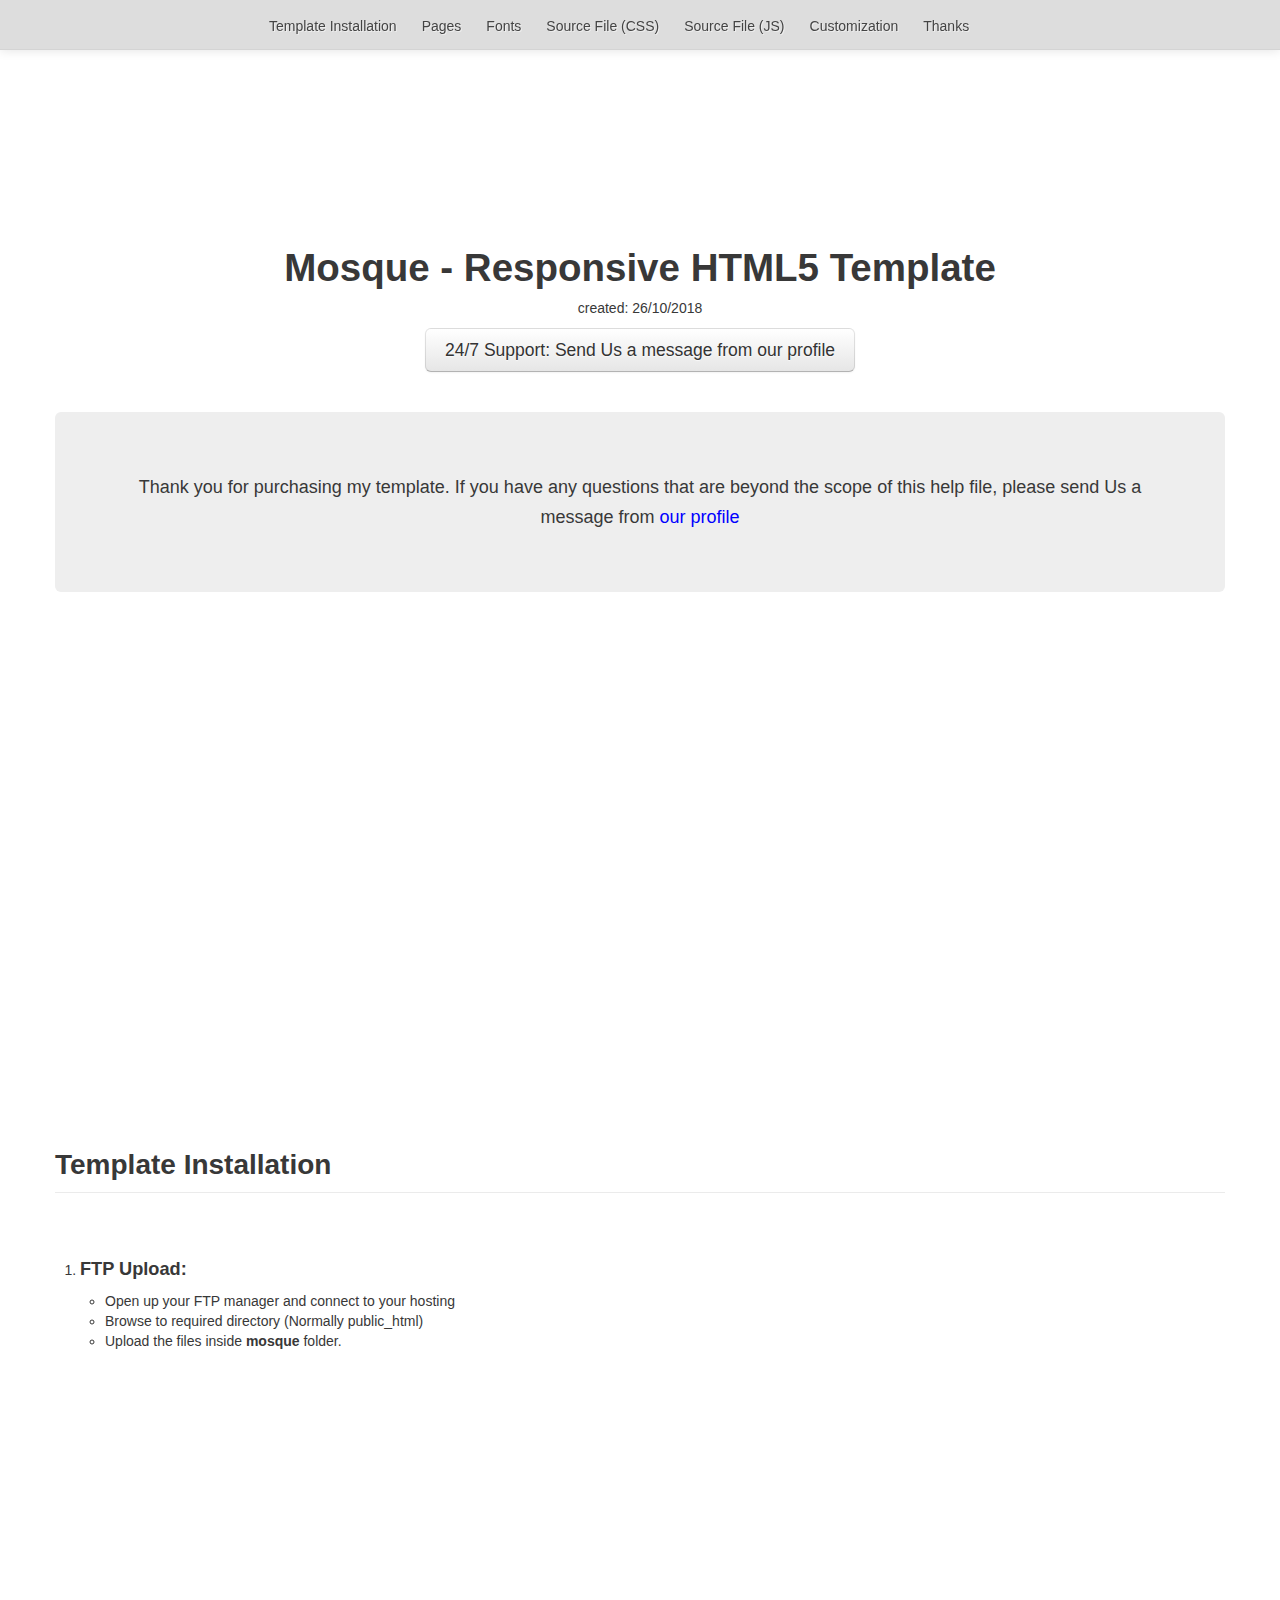
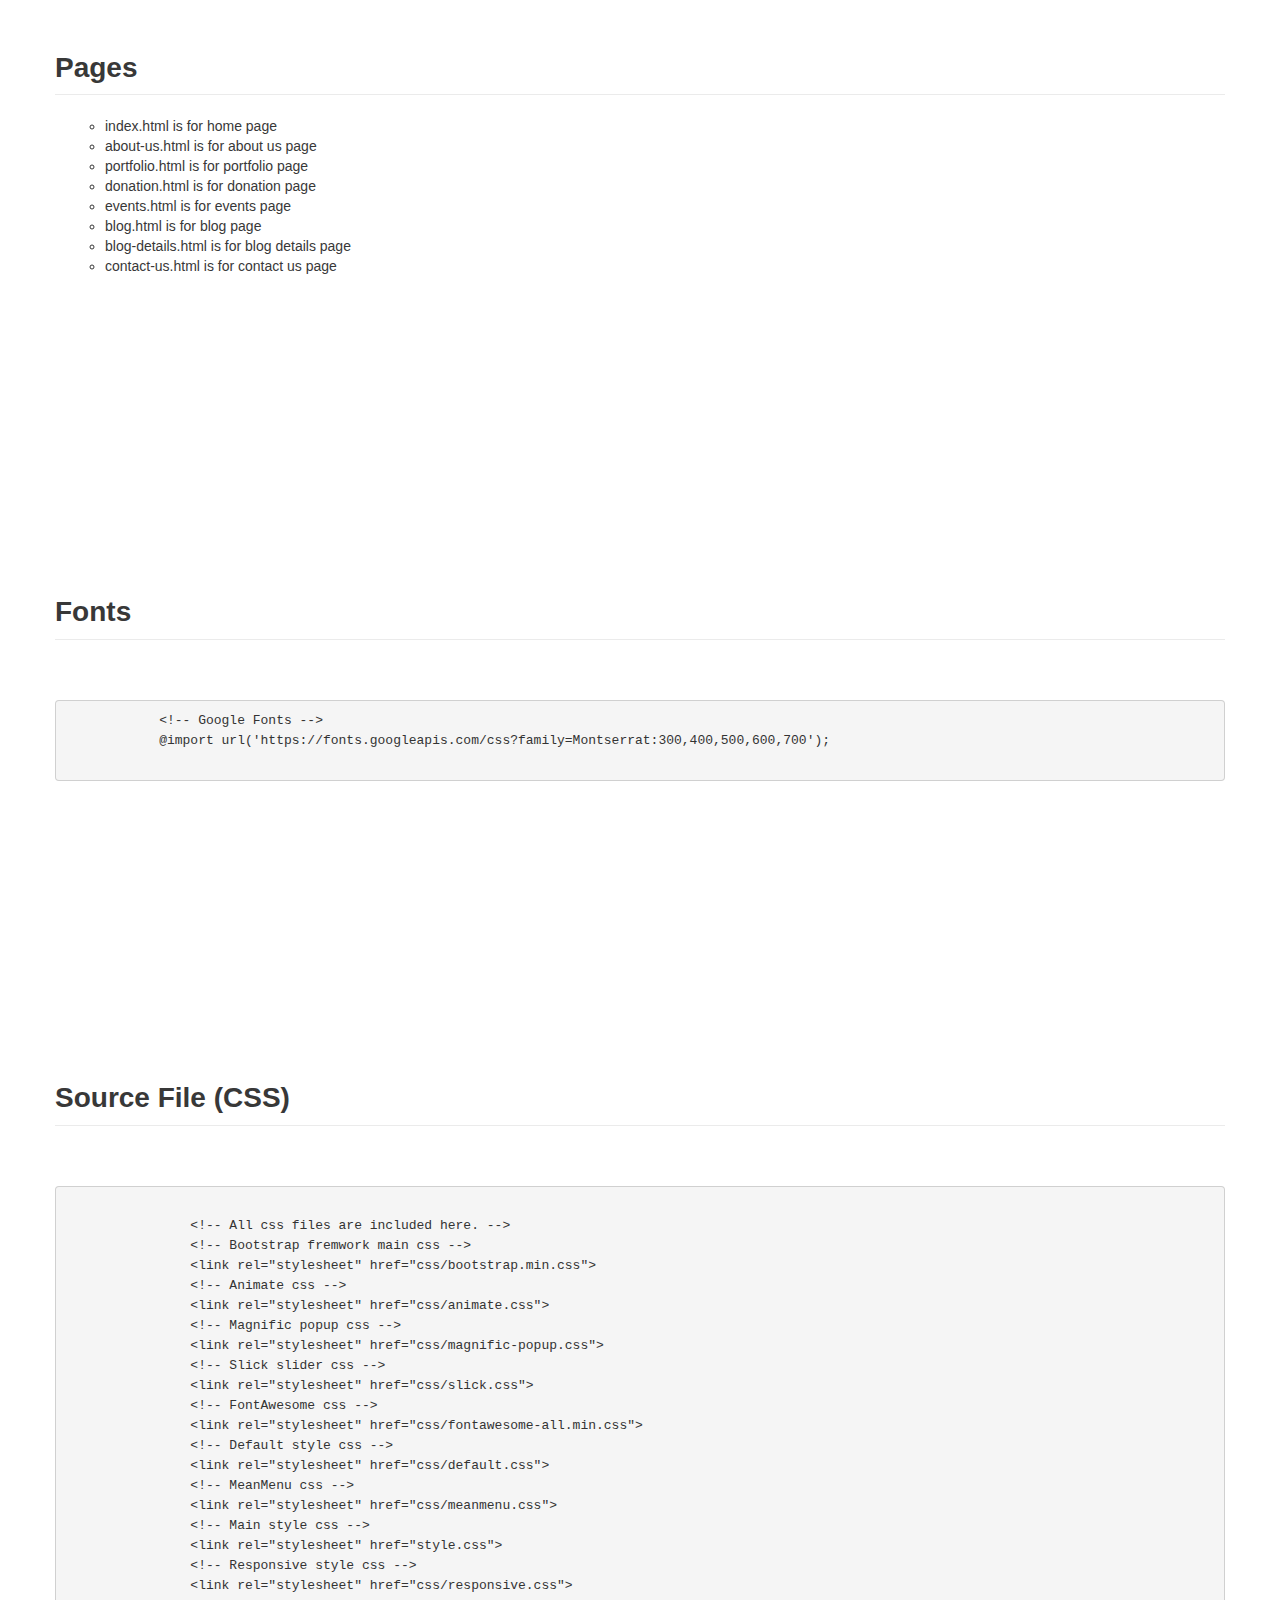
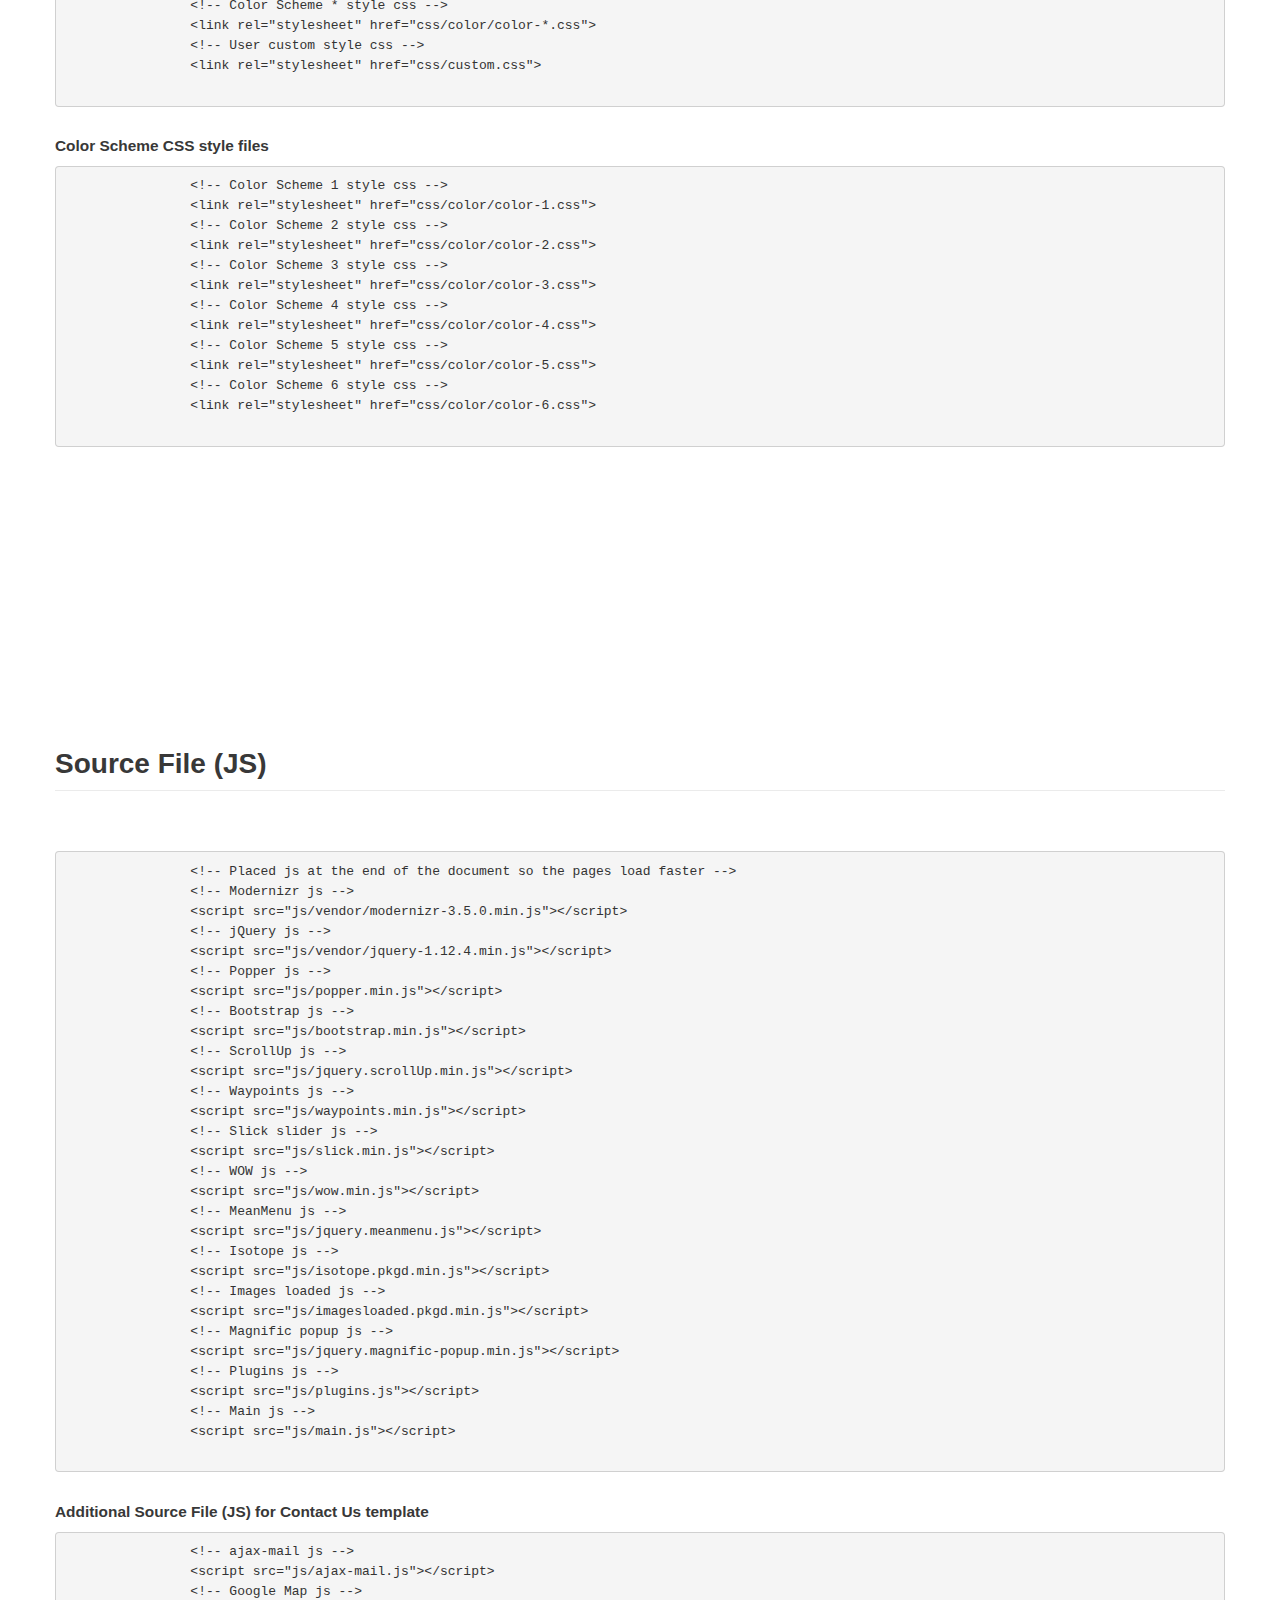
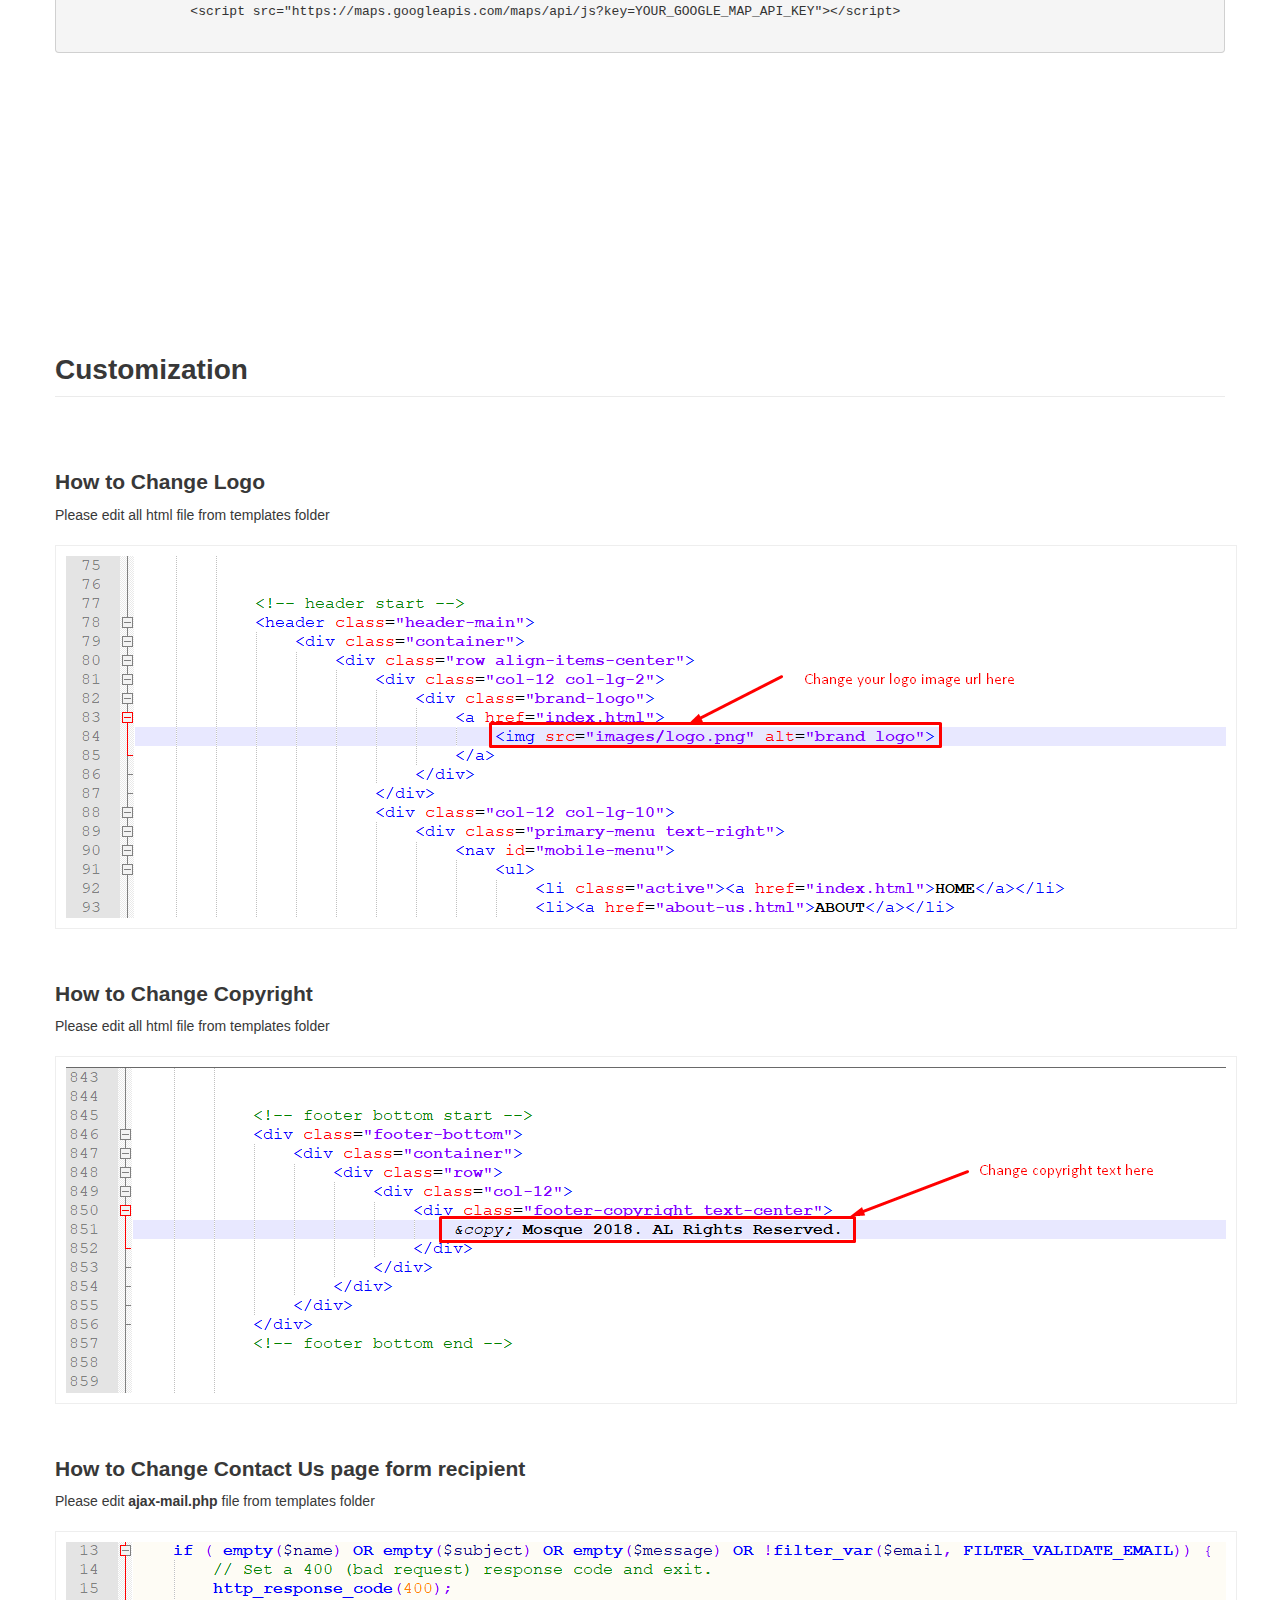
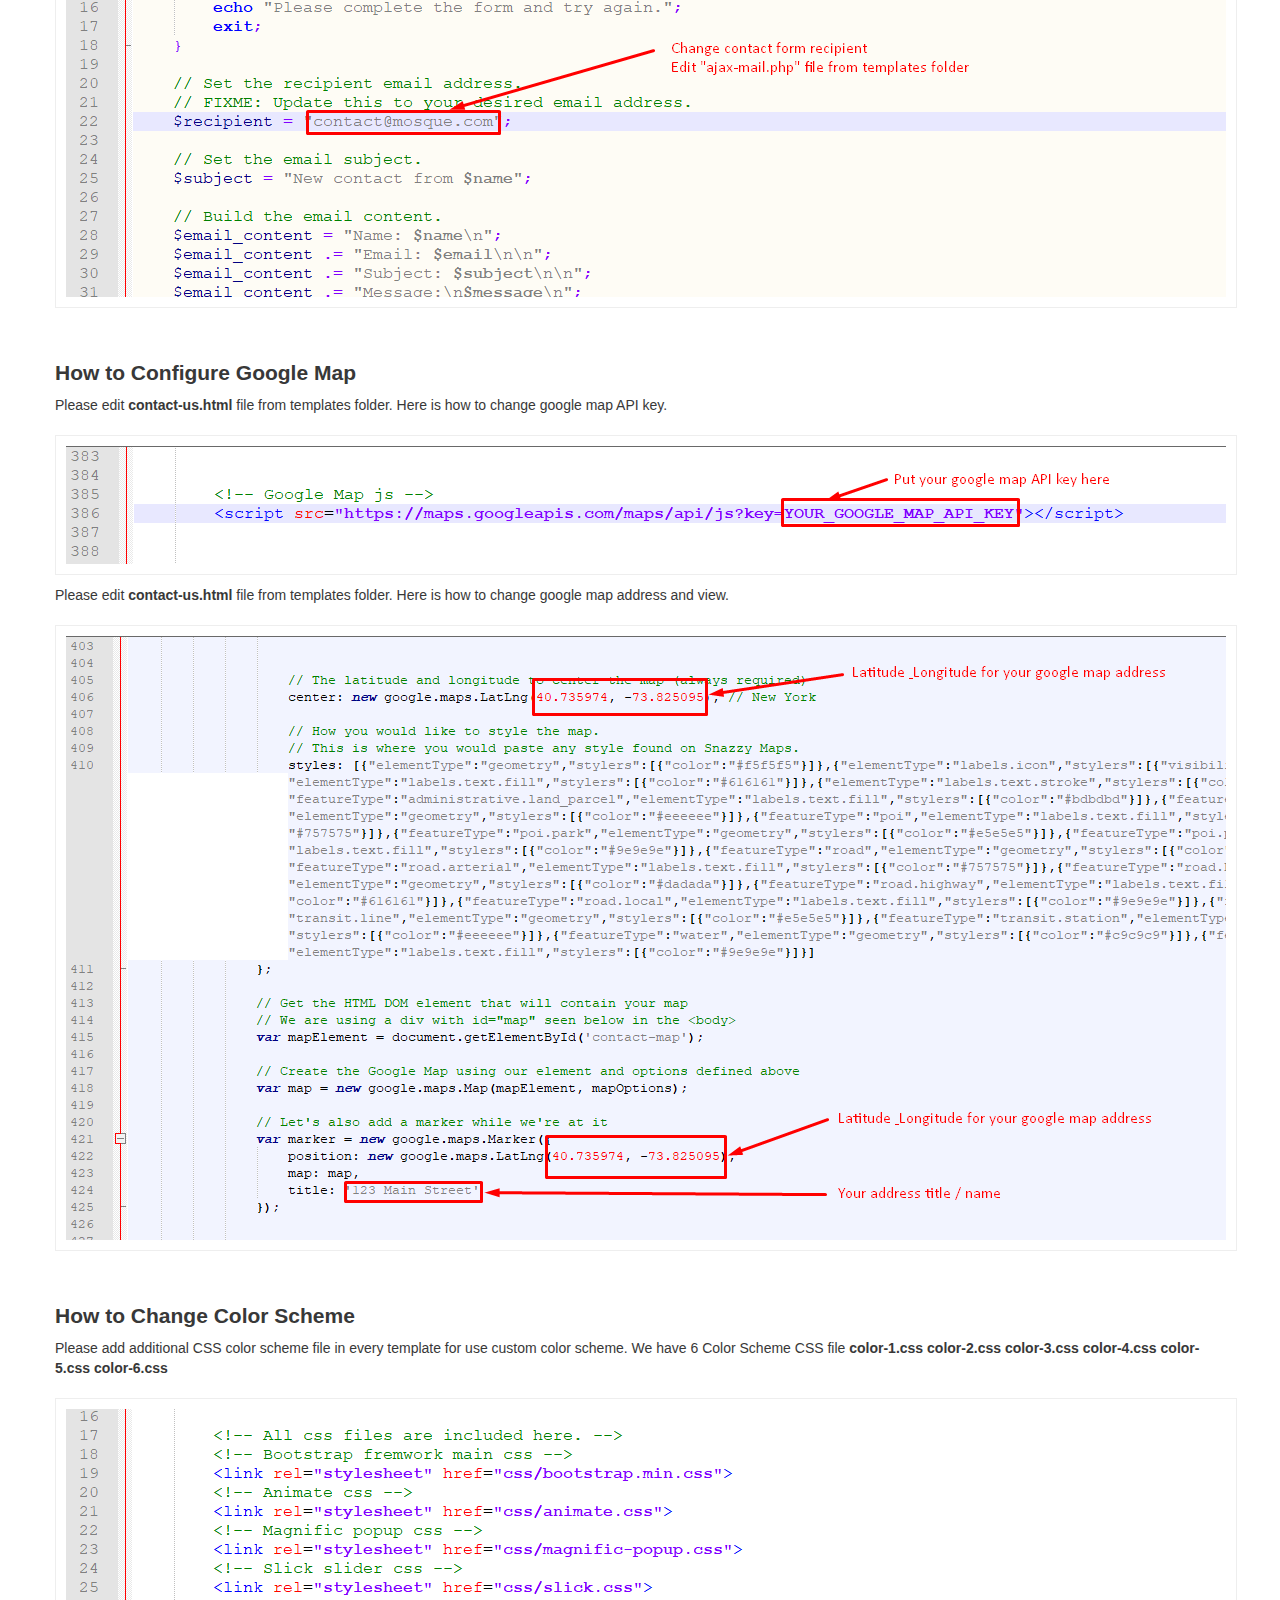
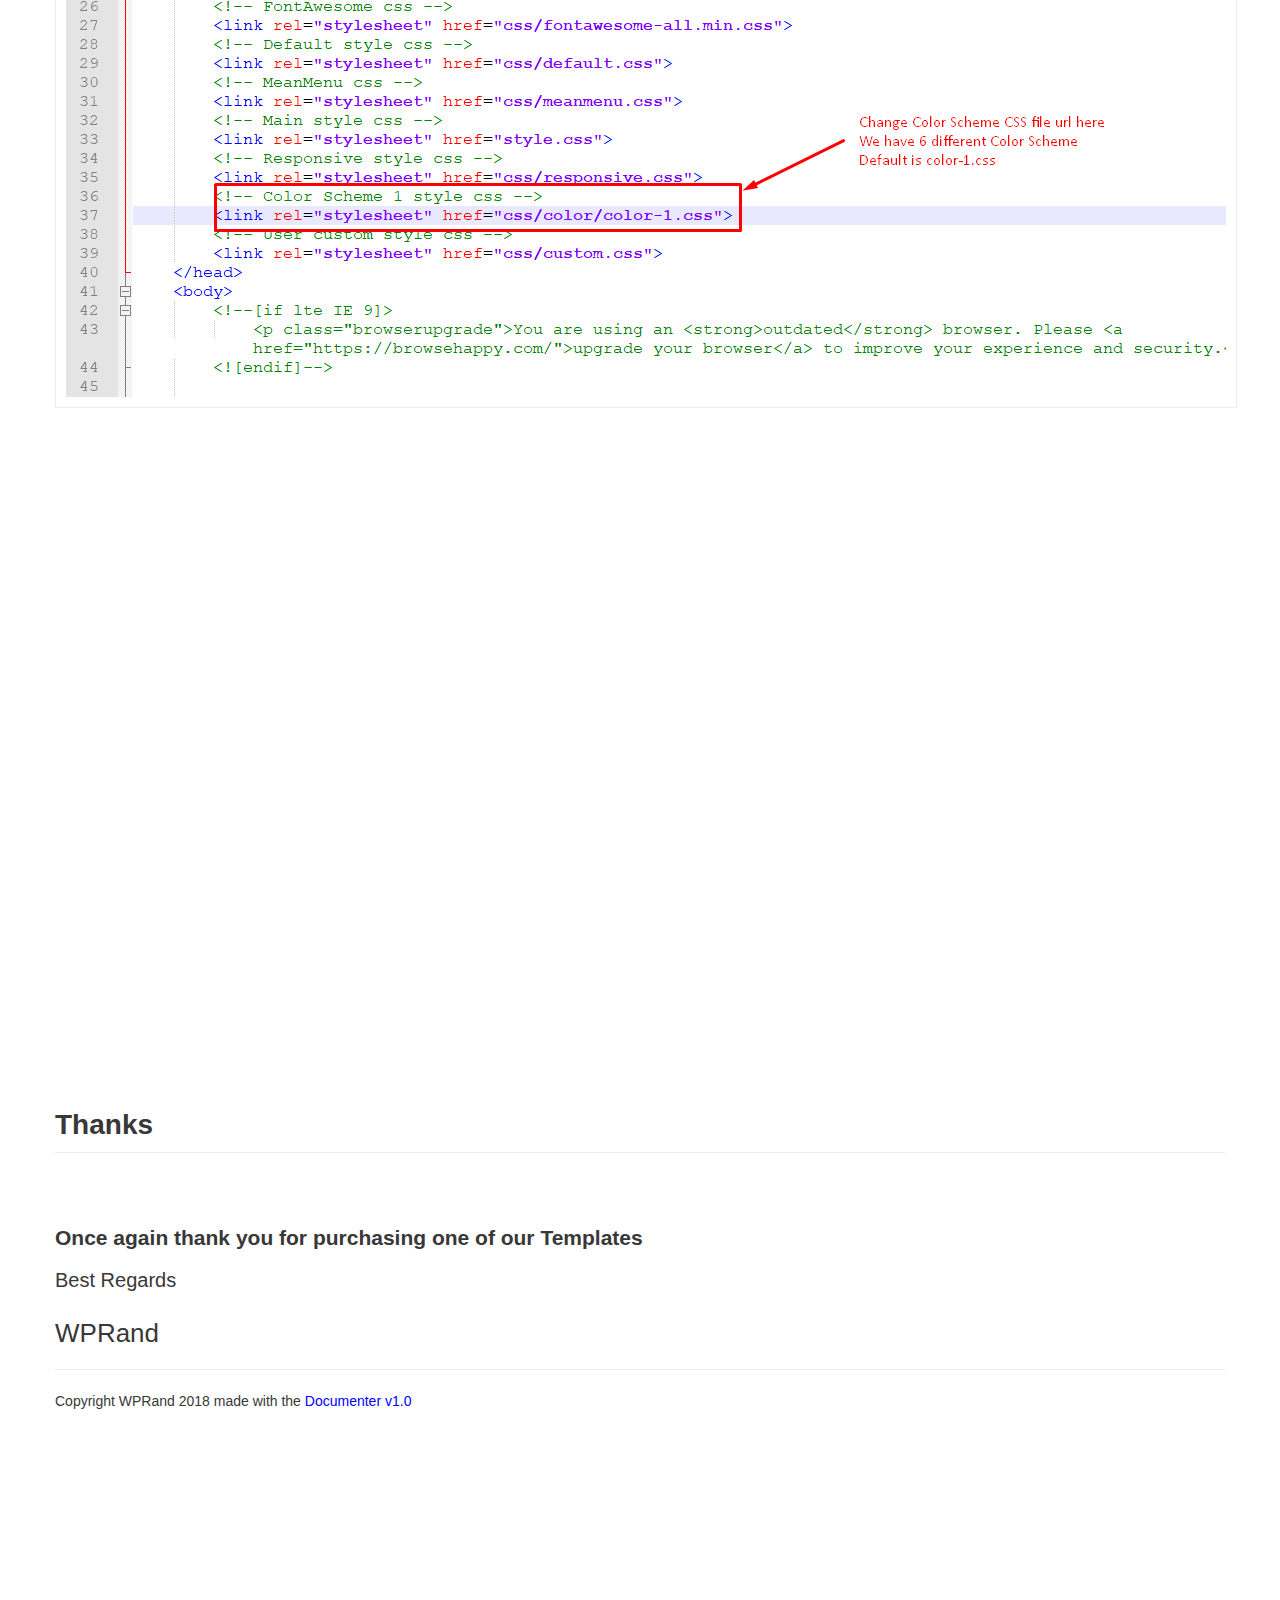
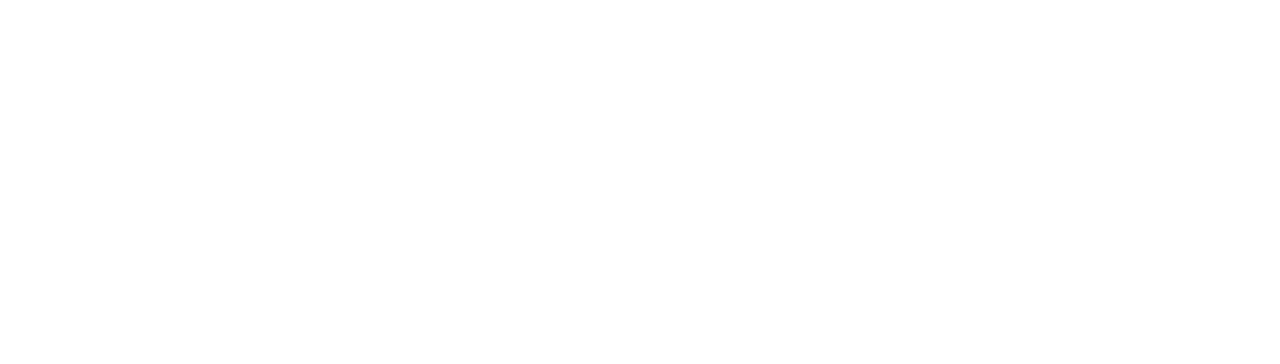
<file: Documentation/index.html>
<!DOCTYPE html>
<html lang="en">
<head>
<meta charset="utf-8">
<title>Mosque - Responsive HTML5 Template</title>
<meta name="description" content="">
<meta name="viewport" content="width=device-width, initial-scale=1.0, maximum-scale=1.0, minimum-scale=1.0">
<link href="assets/css/bootstrap.css" rel="stylesheet">
<link href="assets/js/google-code-prettify/prettify.css" rel="stylesheet">
<link href="assets/css/bootstrap-responsive.css" rel="stylesheet">
<link href="assets/css/documenter_style.css" rel="stylesheet">

<!-- Le HTML5 shim, for IE6-8 support of HTML5 elements -->
<!--[if lt IE 9]>
      <script src="//html5shim.googlecode.com/svn/trunk/html5.js"></script>
    <![endif]-->
<style>
html, body {
	background-color: #FFFFFF;
	color: #383838;
}
h1, h2, h3, h4, h5, h6 {
	color: #383838;
}
section table {
	background-color: #FFFFFF;
}
		::-moz-selection {
background:#444444;
color:#DDDDDD;
}
::selection {
	background: #444444;
	color: #DDDDDD;
}
a, a:hover, a:active {
	color: #0000FF;
}
hr {
	border-top: 1px solid #EBEBEB;
	border-bottom: 1px solid #FFFFFF;
}
div.navbar-inner, .navbar .nav li ul {
	background: #DDDDDD;
	color: #222222;
}
a.btn-navbar {
	background: #DDDDDD;
	color: #222222;
}
.navbar .nav li a {
	color: #222222;
	text-shadow: 1px 1px 0px #EEEEEE;
}
.navbar .nav li a:hover, .navbar .nav li.active a {
	text-shadow: none;
}
div.navbar-inner ul {
}
.navbar .nav > li a {
	color: #444444;
}
.navbar .nav > li a:hover, a.btn-navbar:hover {
	background: #444444;
	color: #DDDDDD;
}
.navbar .nav .active > a, .navbar .nav .active > a:hover, a.btn-navbar:active {
	background-color: #444444;
	color: #DDDDDD;
}
.navbar .nav li ul li a:hover {
	background: #444444;
	color: #DDDDDD;
}
.navbar .nav li ul li a:active {
	background: #444444;
	color: #DDDDDD;
}
.btn-primary {
	background-image: -moz-linear-gradient(top, #0088CC, #0044CC);
	background-image: -ms-linear-gradient(top, #0088CC, #0044CC);
 background-image: -webkit-gradient(linear, 0 0, 0 0088CC%, from(#DDDDDD), to(#0044CC));
	background-image: -webkit-linear-gradient(top, #0088CC, #0044CC);
	background-image: -o-linear-gradient(top, #0088CC, #0044CC);
	background-image: linear-gradient(top, #0088CC, #0044CC);
 filter: progid:DXImageTransform.Microsoft.gradient(startColorstr='#0088CC', endColorstr='#0044CC', GradientType=0);
	border-color: #0044CC #0044CC #bfbfbf;
	color: #FFFFFF;
}
.btn-primary:hover,  .btn-primary:active,  .btn-primary.active,  .btn-primary.disabled,  .btn-primary[disabled] {
	background-color: #0044CC;
}
#documenter_copyright {
	display: block !important;
	visibility: visible !important;
}
#theme_options2 img {
  border: 1px solid #eee;
  margin: 10px 0;
  max-width: 100%;
  padding: 10px;
}
</style>
</head>
<body class="documenter-project-Reale Aste-" data-spy="scroll" id="top">

<!-- Documentation Navbar -->

<div class="navbar navbar-fixed-top">
  <div class="navbar-inner">
    <div class="container"> <a class="btn btn-navbar" data-toggle="collapse" data-target=".nav-collapse"> <span class="icon-bar"></span> <span class="icon-bar"></span> <span class="icon-bar"></span> </a>
      <div class="nav-collapse">
        <ul class="nav">       
          <li><a href="#theme_installation" title="Theme Installation">Template Installation</a></li> 
		  <li><a href="#reading_setting" title="Page Included in Nimis">Pages</a></li>
		  <li><a href="#fonts" title="Fonts">Fonts</a></li>
		  <li><a href="#theme_options" title="Source File (CSS)">Source File (CSS)</a></li>
		  <li><a href="#theme_options1" title="Source File (JS)">Source File (JS)</a></li> 		  
		  <li><a href="#theme_options2" title="Customize">Customization</a></li> 		  
          <li><a href="#thanks" title="Thanks">Thanks</a></li>
        </ul>
      </div>
    </div>
  </div>
</div>
<!-- End of Navbar --> 

<!-- Main Container Beginning -->

<div class="container" id="documenter_content"> 
  <div id="documenter-cover">
    <div class="masthead">
      <h1 style="text-align: center">Mosque - Responsive HTML5 Template</h1>
      <p style="text-align: center">created: 26/10/2018</p>     
      <p class="download-info">  <a href="https://themeforest.net/user/wprand" class="btn btn-large">24/7 Support: Send Us a message from our profile</a> </p>
    </div>
    <!-- masthead -->    
    <div id="intro">
      <p class="highlight hero-unit">Thank you for purchasing my template. If you have any questions that are beyond the scope of this help file, please send Us a message from <a href="https://themeforest.net/user/wprand" target="_blank" >our profile</a></p>
    </div>
    <!-- intro -->    
  </div>
  
  <section id="theme_installation">
    <div class="page-header">
      <h3>Template Installation</h3>
      <hr class="notop">
    </div>
		<ol>
			<li>
				<h5>FTP Upload:</h5>
				<ul>				   
					<li>Open up your FTP manager and connect to your hosting</li>
					<li>Browse to required directory (Normally public_html)</li>
					<li>Upload the files inside <strong>mosque</strong> folder.</li>						
				</ul>
			</li>				
		</ol>
  </section>

  <section id="reading_setting">
    <div class="page-header">
      <h3>Pages</h3>
      <hr class="notop">
		<ol>
			<ul>			   
				<li>index.html is for home page</li>
				<li>about-us.html is for about us page</li>
				<li>portfolio.html is for portfolio page</li>
				<li>donation.html is for donation page</li>
				<li>events.html is for events page</li>
				<li>blog.html is for blog page</li>
				<li>blog-details.html is for blog details page</li>
				<li>contact-us.html is for contact us page</li>
			</ul>
		</ol>	  
    </div>   
  </section>

  <section id="fonts">
    <div class="page-header">
      <h3>Fonts</h3>
      <hr class="notop">
    </div>  	
		<pre>
            &lt;!-- Google Fonts --&gt;
            @import url('https://fonts.googleapis.com/css?family=Montserrat:300,400,500,600,700');
		</pre>
  </section>
  
  <section id="theme_options">
    <div class="page-header">
      <h3>Source File (CSS)</h3>
      <hr class="notop">
    </div>				
		<pre>	
		&lt;!-- All css files are included here. --&gt;
		&lt;!-- Bootstrap fremwork main css --&gt;
		&lt;link rel="stylesheet" href="css/bootstrap.min.css"&gt;
		&lt;!-- Animate css --&gt;
		&lt;link rel="stylesheet" href="css/animate.css"&gt;
		&lt;!-- Magnific popup css --&gt;
		&lt;link rel="stylesheet" href="css/magnific-popup.css"&gt;
		&lt;!-- Slick slider css --&gt;
		&lt;link rel="stylesheet" href="css/slick.css"&gt;
		&lt;!-- FontAwesome css --&gt;
		&lt;link rel="stylesheet" href="css/fontawesome-all.min.css"&gt;
		&lt;!-- Default style css --&gt;
		&lt;link rel="stylesheet" href="css/default.css"&gt;
		&lt;!-- MeanMenu css --&gt;
		&lt;link rel="stylesheet" href="css/meanmenu.css"&gt;
		&lt;!-- Main style css --&gt;
		&lt;link rel="stylesheet" href="style.css"&gt;
		&lt;!-- Responsive style css --&gt;
		&lt;link rel="stylesheet" href="css/responsive.css"&gt;
		&lt;!-- Color Scheme * style css --&gt;
		&lt;link rel="stylesheet" href="css/color/color-*.css"&gt;
		&lt;!-- User custom style css --&gt;
		&lt;link rel="stylesheet" href="css/custom.css"&gt;
		</pre>

		<h6>Color Scheme CSS style files</h6>
		<pre>
		&lt;!-- Color Scheme 1 style css --&gt;
		&lt;link rel="stylesheet" href="css/color/color-1.css"&gt;
		&lt;!-- Color Scheme 2 style css --&gt;
		&lt;link rel="stylesheet" href="css/color/color-2.css"&gt;
		&lt;!-- Color Scheme 3 style css --&gt;
		&lt;link rel="stylesheet" href="css/color/color-3.css"&gt;
		&lt;!-- Color Scheme 4 style css --&gt;
		&lt;link rel="stylesheet" href="css/color/color-4.css"&gt;
		&lt;!-- Color Scheme 5 style css --&gt;
		&lt;link rel="stylesheet" href="css/color/color-5.css"&gt;
		&lt;!-- Color Scheme 6 style css --&gt;
		&lt;link rel="stylesheet" href="css/color/color-6.css"&gt;
		</pre>				
  </section>
  
  <section id="theme_options1">
    <div class="page-header">
      <h3>Source File (JS)</h3>
      <hr class="notop">
    </div>
		<pre>
		&lt;!-- Placed js at the end of the document so the pages load faster --&gt;
		&lt;!-- Modernizr js --&gt;
		&lt;script src="js/vendor/modernizr-3.5.0.min.js"&gt;&lt;/script&gt;
		&lt;!-- jQuery js --&gt;
		&lt;script src="js/vendor/jquery-1.12.4.min.js"&gt;&lt;/script&gt;
		&lt;!-- Popper js --&gt;
		&lt;script src="js/popper.min.js"&gt;&lt;/script&gt;
		&lt;!-- Bootstrap js --&gt;
		&lt;script src="js/bootstrap.min.js"&gt;&lt;/script&gt;
		&lt;!-- ScrollUp js --&gt;
		&lt;script src="js/jquery.scrollUp.min.js"&gt;&lt;/script&gt;
		&lt;!-- Waypoints js --&gt;
		&lt;script src="js/waypoints.min.js"&gt;&lt;/script&gt;
		&lt;!-- Slick slider js --&gt;
		&lt;script src="js/slick.min.js"&gt;&lt;/script&gt;
		&lt;!-- WOW js --&gt;
		&lt;script src="js/wow.min.js"&gt;&lt;/script&gt;
		&lt;!-- MeanMenu js --&gt;
		&lt;script src="js/jquery.meanmenu.js"&gt;&lt;/script&gt;
		&lt;!-- Isotope js --&gt;
		&lt;script src="js/isotope.pkgd.min.js"&gt;&lt;/script&gt;
		&lt;!-- Images loaded js --&gt;
		&lt;script src="js/imagesloaded.pkgd.min.js"&gt;&lt;/script&gt;
		&lt;!-- Magnific popup js --&gt;
		&lt;script src="js/jquery.magnific-popup.min.js"&gt;&lt;/script&gt;
		&lt;!-- Plugins js --&gt;
		&lt;script src="js/plugins.js"&gt;&lt;/script&gt;
		&lt;!-- Main js --&gt;
		&lt;script src="js/main.js"&gt;&lt;/script&gt;
		</pre>

		<h6>Additional Source File (JS) for Contact Us template</h6>
		<pre>
		&lt;!-- ajax-mail js --&gt;
		&lt;script src="js/ajax-mail.js"&gt;&lt;/script&gt;
		&lt;!-- Google Map js --&gt;
		&lt;script src="https://maps.googleapis.com/maps/api/js?key=YOUR_GOOGLE_MAP_API_KEY"&gt;&lt;/script&gt;
		</pre>							
  </section>
  
    <section id="theme_options2">
    <div class="page-header">
      <h3>Customization</h3>
      <hr class="notop">
    </div>        
        <h4>How to Change Logo</h4>
        <p>Please edit all html file from templates folder</p>
        <img src="assets/img/Screenshot_1.png" alt="">
		<h4>How to Change Copyright</h4>
		<p>Please edit all html file from templates folder</p>
        <img src="assets/img/Screenshot_2.png" alt="">
		<h4>How to Change Contact Us page form recipient</h4>
		<p>Please edit <strong>ajax-mail.php</strong> file from templates folder</p>
        <img src="assets/img/Screenshot_3.png" alt="">
		<h4>How to Configure Google Map</h4>
		<p>Please edit <strong>contact-us.html</strong> file from templates folder. Here is how to change google map API key.</p>
        <img src="assets/img/Screenshot_4.png" alt="">
		<p>Please edit <strong>contact-us.html</strong> file from templates folder. Here is how to change google map address and view.</p>
        <img src="assets/img/Screenshot_5.png" alt="">
        <h4>How to Change Color Scheme</h4>
        <p>Please add additional CSS color scheme file in every template for use custom color scheme. We have 6 Color Scheme CSS file <strong>color-1.css</strong> <strong>color-2.css</strong> <strong>color-3.css</strong> <strong>color-4.css</strong> <strong>color-5.css</strong> <strong>color-6.css</strong></p>
        <img src="assets/img/Screenshot_6.png" alt="">
    </section>

  <section id="css_stucture" style="padding-top: 70px; color: rgb(56, 56, 56); font-family: Arial, verdana, arial, sans-serif;">
    <div class="page-header" style="margin: 0px; padding: 0px; border: 0px; outline: 0px; font-weight: inherit; font-style: inherit; font-family: inherit; vertical-align: baseline;"> &nbsp;</div>
  </section>
  <section id="thanks">
    <div class="page-header">
      <h3>Thanks</h3>
      <hr class="notop">
    </div>
    <h4 id="thanks_span_style"margin_0px_padding_0px_border_0px_outline_0px_font_weight_700_font_style_inherit_font_family_inherit_vertical_align_baseline"once_again_thankyou_for_for_purchasing_one_of_our_theme_span"><span style="margin: 0px; padding: 0px; border: 0px; outline: 0px; font-weight: 700; font-style: inherit; font-family: inherit; vertical-align: baseline;">Once again thank you for purchasing one of our Templates</span></h4>
    <h2 style="margin: 0px 0px 18px; padding: 0px; border: 0px; outline: 0px; font-weight: 100; font-size: 20px; font-family: Arial, verdana, arial, sans-serif; vertical-align: baseline; color: rgb(56, 56, 56);"> Best Regards</h2>
    <h3 style="margin: 18px 0px 0px; padding: 0px; border: 0px; outline: 0px; font-weight: 100; font-size: 26px; font-family: Arial, verdana, arial, sans-serif; vertical-align: baseline; color: rgb(56, 56, 56);"> WPRand</h3>
  </section>
  <hr />
  <footer>
    <p>Copyright WPRand 2018 made with the <a href="#">Documenter v1.0</a></p>
  </footer>
</div>
<!-- /container --> 

<!-- Le javascript
    ================================================== --> 
<!-- Placed at the end of the document so the pages load faster --> 
<script>document.createElement('section');var duration='500',easing='swing';</script> 
<script src="assets/js/jquery.js"></script> 
<script src="assets/js/jquery.scrollTo.js"></script> 
<script src="assets/js/jquery.easing.js"></script> 
<script src="assets/js/scripts.js"></script> 
<script src="assets/js/google-code-prettify/prettify.js"></script> 
<script src="assets/js/bootstrap-min.js"></script>
</body>
</html>
</file>
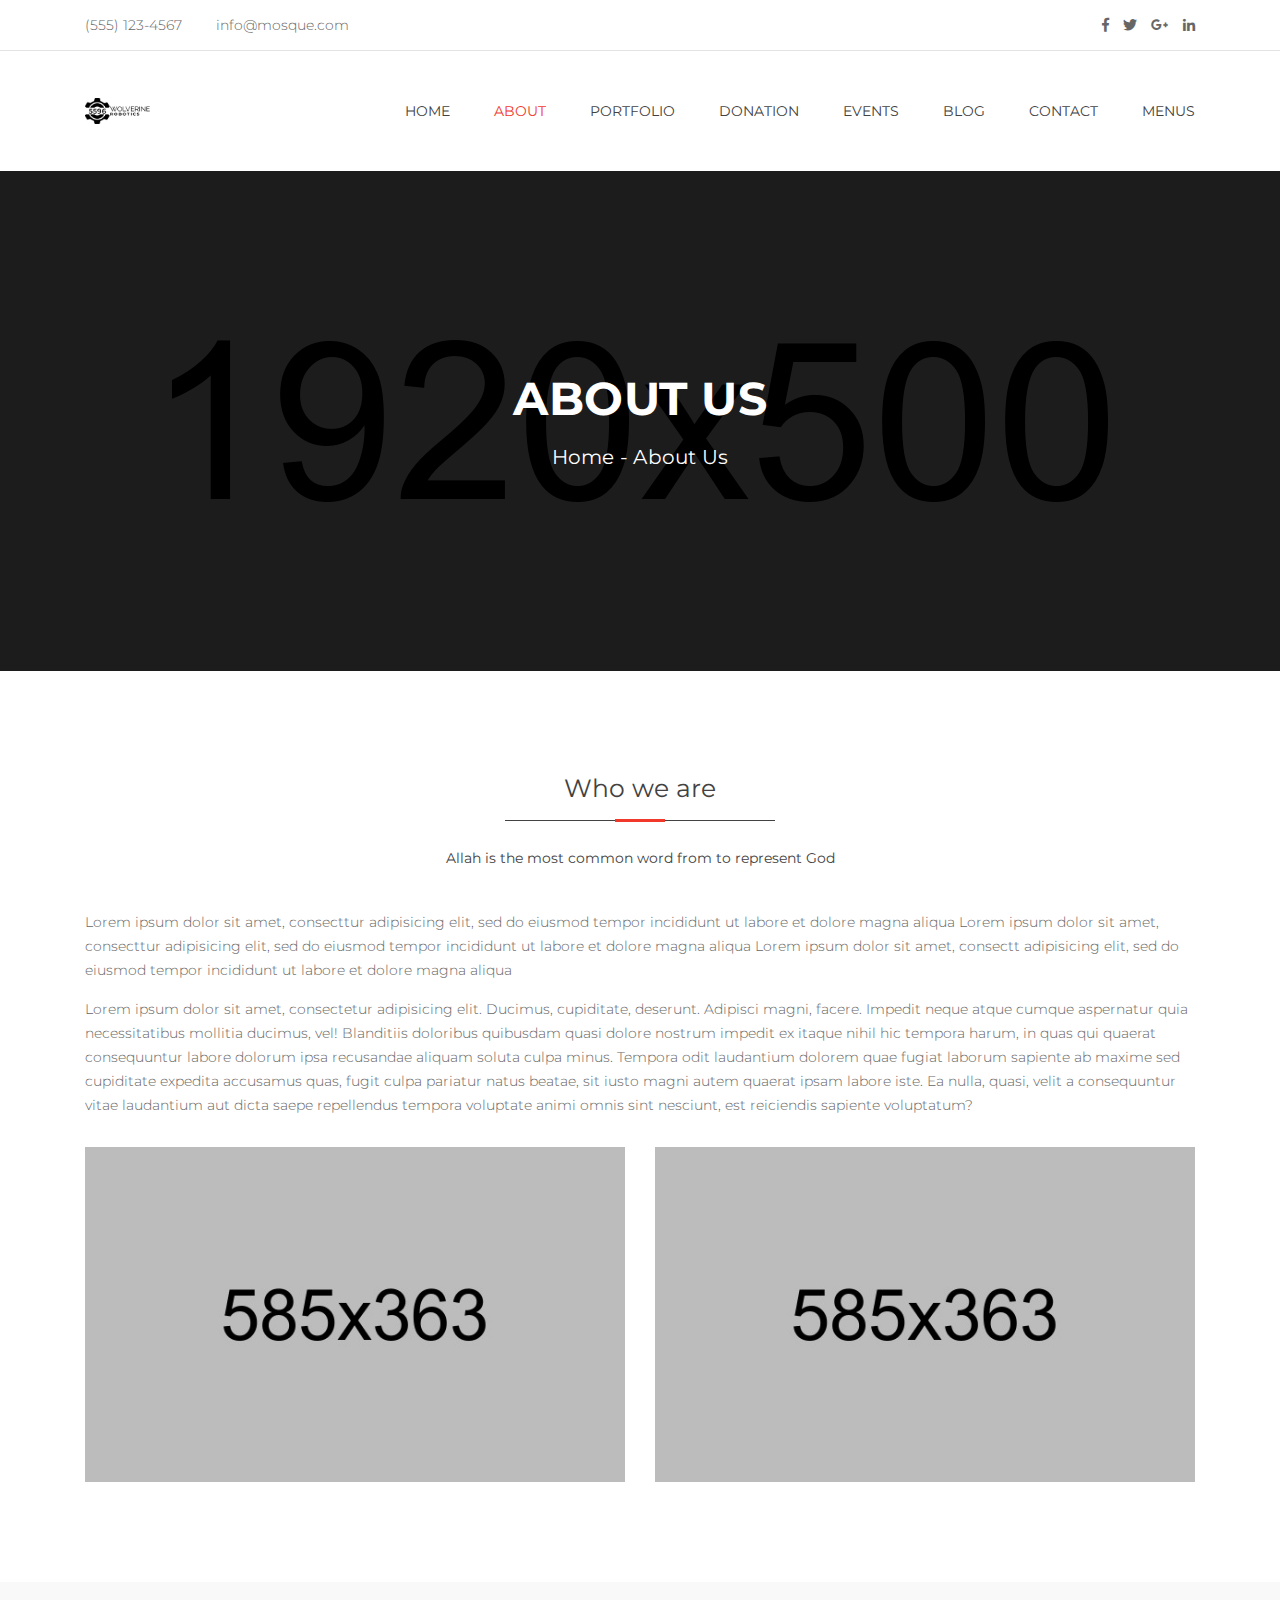
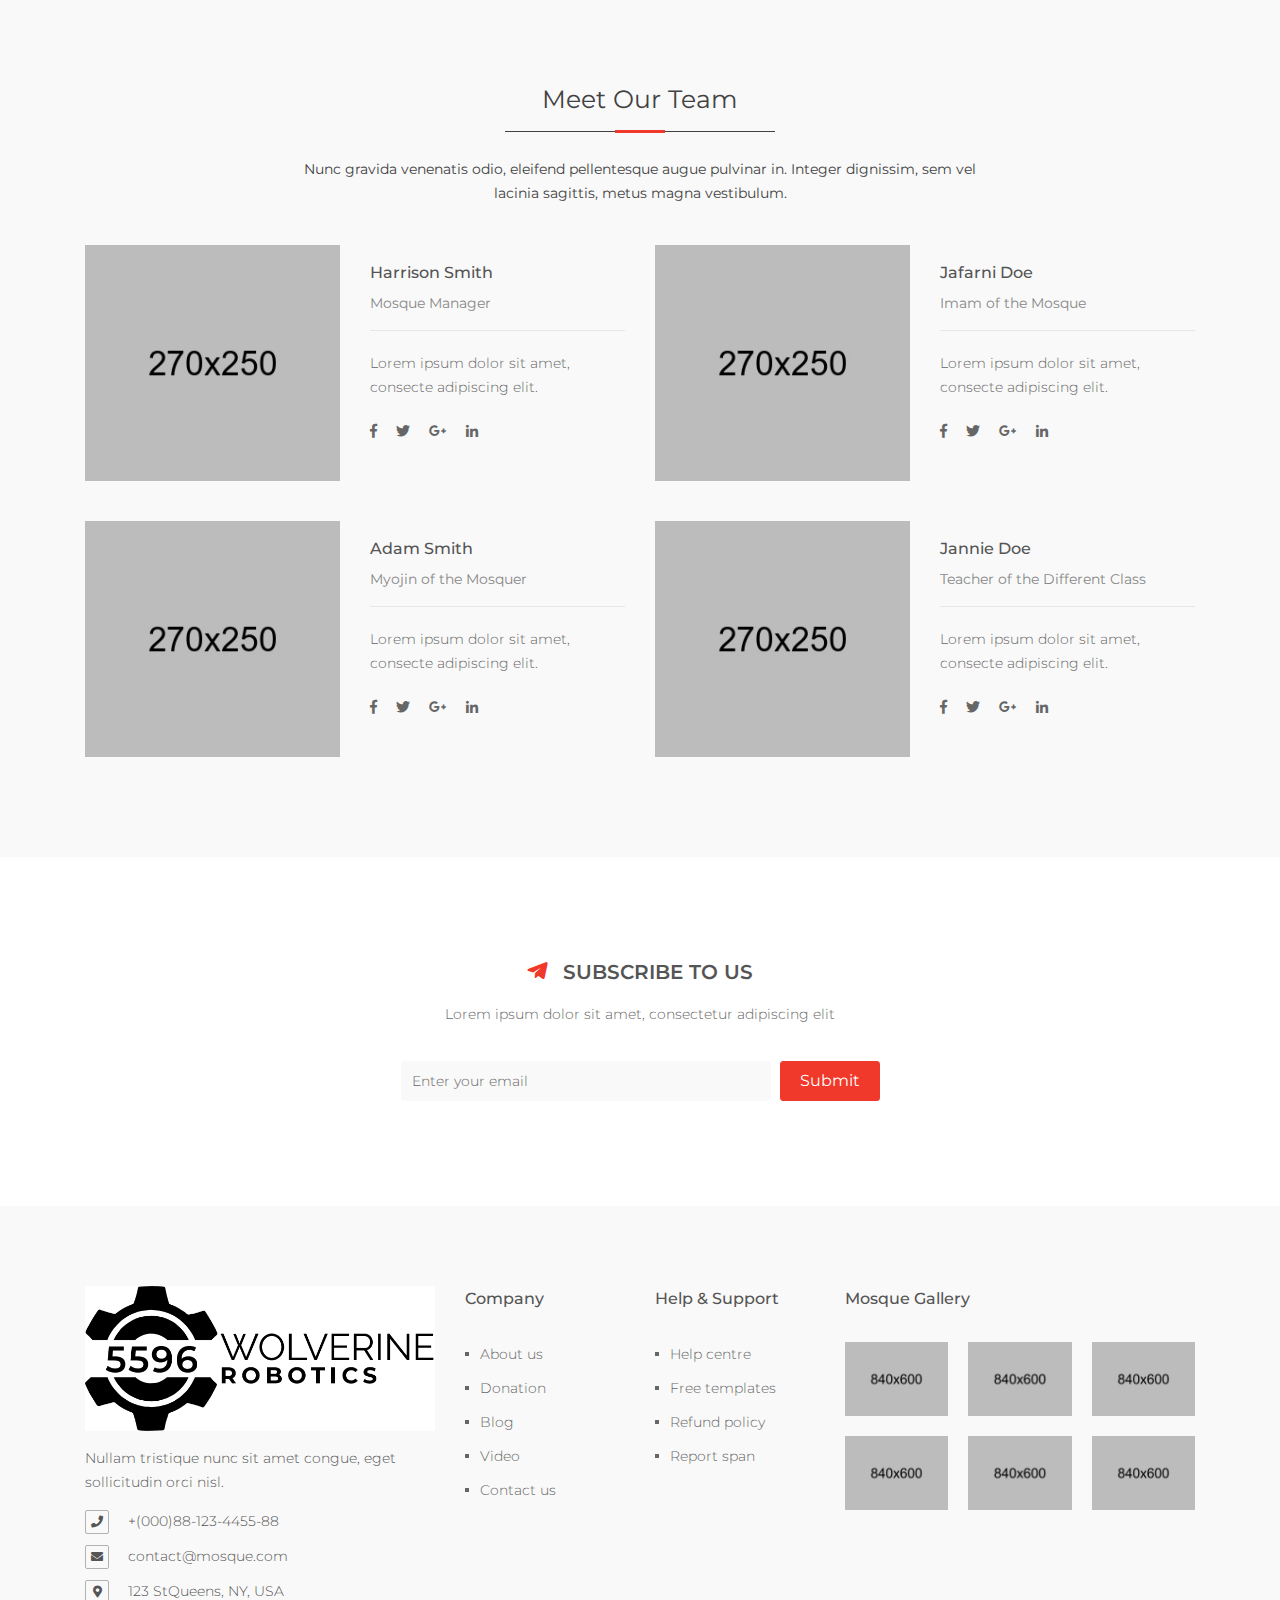
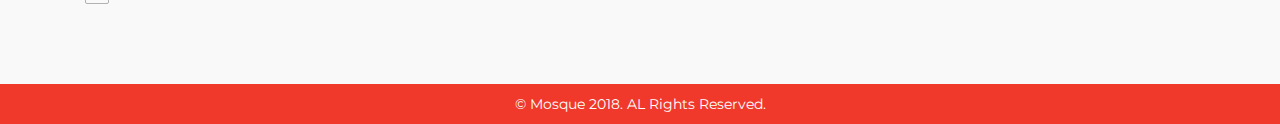
<file: about-us.html>
<!doctype html>
<html class="no-js" lang="zxx">
    <head>
        <meta charset="utf-8">
        <meta http-equiv="x-ua-compatible" content="ie=edge">
        <title>About Us | Mosque - Responsive html5 template</title>
        <meta name="description" content="">
        <meta name="viewport" content="width=device-width, initial-scale=1, shrink-to-fit=no">

        <!-- Favicon and touch icons -->
        <link href="images/apple-touch-icon-48-precomposed.png" rel="apple-touch-icon-precomposed">
        <link href="images/apple-touch-icon-32-precomposed.png" rel="apple-touch-icon-precomposed">
        <link rel="shortcut icon" type="image/x-icon" href="images/favicon.png">

        <!-- All css files are included here. -->
        <!-- Bootstrap fremwork main css -->
        <link rel="stylesheet" href="css/bootstrap.min.css">
        <!-- Animate css -->
        <link rel="stylesheet" href="css/animate.css">
        <!-- Magnific popup css -->
        <link rel="stylesheet" href="css/magnific-popup.css">
        <!-- Slick slider css -->
        <link rel="stylesheet" href="css/slick.css">
        <!-- FontAwesome css -->
        <link rel="stylesheet" href="css/fontawesome-all.min.css">
        <!-- Default style css -->
        <link rel="stylesheet" href="css/default.css">
        <!-- MeanMenu css -->
        <link rel="stylesheet" href="css/meanmenu.css">
        <!-- Main style css -->
        <link rel="stylesheet" href="style.css">
        <!-- Responsive style css -->
        <link rel="stylesheet" href="css/responsive.css">
        <!-- Color Scheme 1 style css -->
        <link rel="stylesheet" href="css/color/color-1.css">
        <!-- User custom style css -->
        <link rel="stylesheet" href="css/custom.css">
    </head>
    <body>
        <!--[if lte IE 9]>
            <p class="browserupgrade">You are using an <strong>outdated</strong> browser. Please <a href="https://browsehappy.com/">upgrade your browser</a> to improve your experience and security.</p>
        <![endif]-->

        <!-- main wrapper start -->
        <div class="main-wrapper">

            <!-- header top start -->
            <div class="header-top d-none d-md-block">
                <div class="container">
                    <div class="row header-top-row align-items-center">
                        <div class="col-12 col-md-6">
                            <div class="header-info">
                                <span>(555) 123-4567</span>
                                <span>info@mosque.com</span>
                            </div>
                        </div>
                        <div class="col-12 col-md-6">
                            <div class="header-social">
                                <ul>
                                    <li>
                                        <a href="#"><i class="fab fa-facebook-f"></i></a>
                                    </li>
                                    <li>
                                        <a href="#"><i class="fab fa-twitter"></i></a>
                                    </li>
                                    <li>
                                        <a href="#"><i class="fab fa-google-plus-g"></i></a>
                                    </li>
                                    <li>
                                        <a href="#"><i class="fab fa-linkedin-in"></i></a>
                                    </li>
                                </ul>
                            </div>
                        </div>
                    </div>
                </div>
            </div>
            <!-- header top end -->
            <!-- header start -->
            <header class="header-main">
                <div class="container">
                    <div class="row align-items-center">
                        <div class="col-12 col-lg-2">
                            <div class="brand-logo">
                                <a href="index.html">
                                    <img src="images/logo.png" alt="brand_logo">
                                </a>
                            </div>
                        </div>
                        <div class="col-12 col-lg-10">
                            <div class="primary-menu text-right">
                                <nav id="mobile-menu">
                                    <ul>
                                        <li><a href="index.html">HOME</a></li>
                                        <li class="active"><a href="about-us.html">ABOUT</a></li>
                                        <li><a href="portfolio.html">PORTFOLIO</a></li>
                                        <li><a href="donation.html">DONATION</a></li>
                                        <li><a href="events.html">EVENTS</a></li>
                                        <li><a href="blog.html">BLOG</a></li>
                                        <li><a href="contact-us.html">CONTACT</a></li>
                                        <li>
                                            <a href="#">MENUS</a>
                                            <ul class="dropdown-right">
                                                <li><a href="#">SECOND LEVEL MENU 1</a></li>    
                                                <li><a href="#">SECOND LEVEL MENU 2</a></li>    
                                                <li>
                                                    <a href="#">SECOND LEVEL MENU 3</a>
                                                    <ul class="dropdown-right">
                                                        <li><a href="#">THIRD LEVEL MENU 1</a></li>    
                                                        <li><a href="#">THIRD LEVEL MENU 2</a></li>    
                                                        <li><a href="#">THIRD LEVEL MENU 3</a></li>    
                                                        <li><a href="#">THIRD LEVEL MENU 4</a></li>    
                                                    </ul>
                                                </li>    
                                                <li><a href="#">SECOND LEVEL MENU 4</a></li>    
                                            </ul>
                                        </li>
                                    </ul>
                                </nav>
                            </div>
                            <div class="mobile-menu"></div>
                        </div>
                    </div>
                </div>
            </header>
            <!-- header end -->

            <!-- page header start -->
            <div class="page-header" style="background-image:url(images/bg/1.jpg)">
                <div class="container h-100">
                    <div class="row h-100 align-items-center">
                        <div class="col-12">
                            <div class="page-heading text-center">
                                <h2 class="page-title">
                                    About Us
                                </h2>
                                <div class="page-breadcrumb">
                                    <a href="index.html">Home</a>
                                    <span class="separator">-</span>
                                    <span>About Us</span>
                                </div>
                            </div>
                        </div>
                    </div>
                </div>
            </div>
            <!-- page header end -->

            <!-- page content start -->
            <section id="page-content" class="page-wrapper">
                <!-- about area start -->
                <div class="about-area pt-100 pb-70">
                    <div class="container">
                        <div class="row">
                            <div class="col-12">
                                <div class="section-title text-center">
                                    <h2>Who we are</h2>
                                    <p>Allah is the most common word  from to represent God</p>
                                </div>
                                <div class="about-info">
                                    <p>Lorem ipsum dolor sit amet, consecttur adipisicing elit, sed do eiusmod tempor incididunt ut labore et dolore magna aliqua Lorem ipsum dolor sit amet, consecttur adipisicing elit, sed do eiusmod tempor incididunt ut labore et dolore magna aliqua Lorem ipsum dolor sit amet, consectt adipisicing elit, sed do eiusmod tempor incididunt ut labore et dolore magna aliqua</p>
                                    <p>Lorem ipsum dolor sit amet, consectetur adipisicing elit. Ducimus, cupiditate, deserunt. Adipisci magni, facere. Impedit neque atque cumque aspernatur quia necessitatibus mollitia ducimus, vel! Blanditiis doloribus quibusdam quasi dolore nostrum impedit ex itaque nihil hic tempora harum, in quas qui quaerat consequuntur labore dolorum ipsa recusandae aliquam soluta culpa minus. Tempora odit laudantium dolorem quae fugiat laborum sapiente ab maxime sed cupiditate expedita accusamus quas, fugit culpa pariatur natus beatae, sit iusto magni autem quaerat ipsam labore iste. Ea nulla, quasi, velit a consequuntur vitae laudantium aut dicta saepe repellendus tempora voluptate animi omnis sint nesciunt, est reiciendis sapiente voluptatum?</p>
                                    <div class="row mt-30">
                                        <div class="col-12 col-md-6 mb-30">
                                            <img class="img-fluid" src="images/about/1.jpg" alt="about_img">
                                        </div>
                                        <div class="col-12 col-md-6 mb-30">
                                            <img class="img-fluid" src="images/about/2.jpg" alt="about_img">
                                        </div>
                                    </div>
                                </div>
                            </div>
                        </div>
                    </div>
                </div>
                <!-- about area end -->
                <!-- team area start -->
                <div class="team-area section-gray pt-100 pb-60">
                    <div class="container">
                        <div class="row">
                            <div class="col-12">
                                <div class="section-title text-center">
                                    <h2>Meet Our Team</h2>
                                    <p>Nunc gravida venenatis odio, eleifend pellentesque augue pulvinar in. Integer dignissim, sem vel lacinia sagittis, metus magna vestibulum.</p>
                                </div>
                            </div>
                        </div>
                        <div class="team-grid">
                            <div class="row">
                                <div class="col-12 col-md-6">
                                    <div class="team-memebr mb-40">
                                        <div class="team-memebr-image">
                                            <a class="popup-image" href="images/team/1.jpg">
                                                <img src="images/team/1.jpg" alt="team_img">
                                            </a>
                                        </div>
                                        <div class="team-memebr-info">
                                            <h4 class="name">Harrison Smith</h4>
                                            <h6 class="desig">Mosque Manager</h6>
                                            <p class="intro">Lorem ipsum dolor sit amet, consecte adipiscing elit.</p>
                                            <ul class="social">
                                                <li>
                                                    <a href="#">
                                                        <i class="fab fa-facebook-f"></i>
                                                    </a>
                                                </li>
                                                <li>
                                                    <a href="#">
                                                        <i class="fab fa-twitter"></i>
                                                    </a>
                                                </li>
                                                <li>
                                                    <a href="#">
                                                        <i class="fab fa-google-plus-g"></i>
                                                    </a>
                                                </li>
                                                <li>
                                                    <a href="#">
                                                        <i class="fab fa-linkedin-in"></i>
                                                    </a>
                                                </li>
                                            </ul>
                                        </div>
                                    </div>
                                </div>
                                <div class="col-12 col-md-6">
                                    <div class="team-memebr mb-40">
                                        <div class="team-memebr-image">
                                            <a class="popup-image" href="images/team/2.jpg">
                                                <img src="images/team/2.jpg" alt="team_img">
                                            </a>
                                        </div>
                                        <div class="team-memebr-info">
                                            <h4 class="name">Jafarni Doe</h4>
                                            <h6 class="desig">Imam of the Mosque</h6>
                                            <p class="intro">Lorem ipsum dolor sit amet, consecte adipiscing elit.</p>
                                            <ul class="social">
                                                <li>
                                                    <a href="#">
                                                        <i class="fab fa-facebook-f"></i>
                                                    </a>
                                                </li>
                                                <li>
                                                    <a href="#">
                                                        <i class="fab fa-twitter"></i>
                                                    </a>
                                                </li>
                                                <li>
                                                    <a href="#">
                                                        <i class="fab fa-google-plus-g"></i>
                                                    </a>
                                                </li>
                                                <li>
                                                    <a href="#">
                                                        <i class="fab fa-linkedin-in"></i>
                                                    </a>
                                                </li>
                                            </ul>
                                        </div>
                                    </div>
                                </div>
                                <div class="col-12 col-md-6">
                                    <div class="team-memebr mb-40">
                                        <div class="team-memebr-image">
                                            <a class="popup-image" href="images/team/3.jpg">
                                                <img src="images/team/3.jpg" alt="team_img">
                                            </a>
                                        </div>
                                        <div class="team-memebr-info">
                                            <h4 class="name">Adam Smith</h4>
                                            <h6 class="desig">Myojin of the Mosquer</h6>
                                            <p class="intro">Lorem ipsum dolor sit amet, consecte adipiscing elit.</p>
                                            <ul class="social">
                                                <li>
                                                    <a href="#">
                                                        <i class="fab fa-facebook-f"></i>
                                                    </a>
                                                </li>
                                                <li>
                                                    <a href="#">
                                                        <i class="fab fa-twitter"></i>
                                                    </a>
                                                </li>
                                                <li>
                                                    <a href="#">
                                                        <i class="fab fa-google-plus-g"></i>
                                                    </a>
                                                </li>
                                                <li>
                                                    <a href="#">
                                                        <i class="fab fa-linkedin-in"></i>
                                                    </a>
                                                </li>
                                            </ul>
                                        </div>
                                    </div>
                                </div>
                                <div class="col-12 col-md-6">
                                    <div class="team-memebr mb-40">
                                        <div class="team-memebr-image">
                                            <a class="popup-image" href="images/team/4.jpg">
                                                <img src="images/team/4.jpg" alt="team_img">
                                            </a>
                                        </div>
                                        <div class="team-memebr-info">
                                            <h4 class="name">Jannie Doe</h4>
                                            <h6 class="desig">Teacher of the Different Class</h6>
                                            <p class="intro">Lorem ipsum dolor sit amet, consecte adipiscing elit.</p>
                                            <ul class="social">
                                                <li>
                                                    <a href="#">
                                                        <i class="fab fa-facebook-f"></i>
                                                    </a>
                                                </li>
                                                <li>
                                                    <a href="#">
                                                        <i class="fab fa-twitter"></i>
                                                    </a>
                                                </li>
                                                <li>
                                                    <a href="#">
                                                        <i class="fab fa-google-plus-g"></i>
                                                    </a>
                                                </li>
                                                <li>
                                                    <a href="#">
                                                        <i class="fab fa-linkedin-in"></i>
                                                    </a>
                                                </li>
                                            </ul>
                                        </div>
                                    </div>
                                </div>
                            </div>
                        </div>
                    </div>
                </div>
                <!-- team area end -->
                <!-- news letter area start -->
                <div class="news-letter-area pt-100 pb-100">
                    <div class="container">
                        <div class="row">
                            <div class="col-12">
                                <div class="news-letter-heading text-center">
                                    <h3><i class="fab fa-telegram-plane"></i> SUBSCRIBE TO US</h3>
                                    <p>Lorem ipsum dolor sit amet, consectetur adipiscing elit</p>
                                </div>
                                <div class="subscribe-form text-center">
                                    <form action="#">
                                        <input type="email" placeholder="Enter your email">
                                        <button type="submit">Submit</button>
                                    </form>
                                </div>
                            </div>
                        </div>
                    </div>
                </div>
                <!-- news letter area end -->            
            </section>
            <!-- page content end -->

            <!-- footer start -->
            <footer class="footer">
                <div class="container">
                    <div class="row">
                        <div class="col-12 col-md-6 col-lg-4">
                            <div class="footer-widget mb-40">
                                <div class="widget-contact">
                                    <div class="logo">
                                        <img src="images/logo.png" alt="brand_logo">
                                    </div>
                                    <div class="intro">
                                        Nullam tristique nunc sit amet  congue, eget sollicitudin orci nisl.
                                    </div>
                                    <div class="info">
                                        <ul>
                                            <li>
                                                <i class="fas fa-phone"></i>
                                                <a href="tel:00088123445588">+(000)88-123-4455-88</a>
                                            </li>
                                            <li>
                                                <i class="fas fa-envelope"></i>
                                                <a href="mailto:contact@mosque.com">contact@mosque.com</a>
                                            </li>
                                            <li>
                                                <i class="fas fa-map-marker-alt"></i>
                                                123 StQueens, NY, USA
                                            </li>
                                        </ul>
                                    </div>
                                </div>
                            </div>
                        </div>
                        <div class="col-12 col-md-6 col-lg-2">
                            <div class="footer-widget mb-40">
                                <h4 class="widget-title">Company</h4>
                                <div class="widget-menu">
                                    <ul>
                                        <li><a href="#">About us</a></li>
                                        <li><a href="#">Donation</a></li>
                                        <li><a href="#">Blog</a></li>
                                        <li><a href="#">Video</a></li>
                                        <li><a href="#">Contact us</a></li>
                                    </ul>
                                </div>
                            </div>
                        </div>
                        <div class="col-12 col-md-6 col-lg-2">
                            <div class="footer-widget mb-40">
                                <h4 class="widget-title">Help &amp; Support</h4>
                                <div class="widget-menu">
                                    <ul>
                                        <li><a href="#">Help centre</a></li>
                                        <li><a href="#">Free templates</a></li>
                                        <li><a href="#">Refund policy</a></li>
                                        <li><a href="#">Report span</a></li>
                                    </ul>
                                </div>
                            </div>
                        </div>
                        <div class="col-12 col-md-6 col-lg-4">
                            <div class="footer-widget mb-20">
                                <h4 class="widget-title">Mosque Gallery</h4>
                                <div class="widget-gallery">
                                    <div class="gallery-item">
                                        <a class="gallery-image" href="images/gallery/1.jpg">
                                            <img src="images/gallery/1.jpg" alt="gallery_img">
                                        </a>
                                    </div>
                                    <div class="gallery-item">
                                        <a class="gallery-image" href="images/gallery/2.jpg">
                                            <img src="images/gallery/2.jpg" alt="gallery_img">
                                        </a>
                                    </div>
                                    <div class="gallery-item">
                                        <a class="gallery-image" href="images/gallery/3.jpg">
                                            <img src="images/gallery/3.jpg" alt="gallery_img">
                                        </a>
                                    </div>
                                    <div class="gallery-item">
                                        <a class="gallery-image" href="images/gallery/4.jpg">
                                            <img src="images/gallery/4.jpg" alt="gallery_img">
                                        </a>
                                    </div>
                                    <div class="gallery-item">
                                        <a class="gallery-image" href="images/gallery/5.jpg">
                                            <img src="images/gallery/5.jpg" alt="gallery_img">
                                        </a>
                                    </div>
                                    <div class="gallery-item">
                                        <a class="gallery-image" href="images/gallery/6.jpg">
                                            <img src="images/gallery/6.jpg" alt="gallery_img">
                                        </a>
                                    </div>
                                </div>
                            </div>
                        </div>
                    </div>
                </div>
            </footer>
            <!-- footer end -->
            <!-- footer bottom start -->
            <div class="footer-bottom">
                <div class="container">
                    <div class="row">
                        <div class="col-12">
                            <div class="footer-copyright text-center">
                                &copy; Mosque 2018. AL Rights Reserved.
                            </div>
                        </div>                    
                    </div>
                </div>
            </div>
            <!-- footer bottom end -->
            
        </div>
        <!-- main wrapper end -->

        <!-- Placed js at the end of the document so the pages load faster -->
        <!-- Modernizr js -->
        <script src="js/vendor/modernizr-3.5.0.min.js"></script>
        <!-- jQuery js -->
        <script src="js/vendor/jquery-1.12.4.min.js"></script>
        <!-- Popper js -->
        <script src="js/popper.min.js"></script>
        <!-- Bootstrap js -->
        <script src="js/bootstrap.min.js"></script>
        <!-- ScrollUp js -->
        <script src="js/jquery.scrollUp.min.js"></script>
        <!-- Waypoints js -->
        <script src="js/waypoints.min.js"></script>
        <!-- Slick slider js -->
        <script src="js/slick.min.js"></script>
        <!-- WOW js -->
        <script src="js/wow.min.js"></script>
        <!-- MeanMenu js -->
        <script src="js/jquery.meanmenu.js"></script>
        <!-- Isotope js -->
        <script src="js/isotope.pkgd.min.js"></script>
        <!-- Images loaded js -->
        <script src="js/imagesloaded.pkgd.min.js"></script>
        <!-- Magnific popup js -->
        <script src="js/jquery.magnific-popup.min.js"></script>
        <!-- Plugins js -->
        <script src="js/plugins.js"></script>
        <!-- Main js -->
        <script src="js/main.js"></script>
    </body>
</html>
</file>
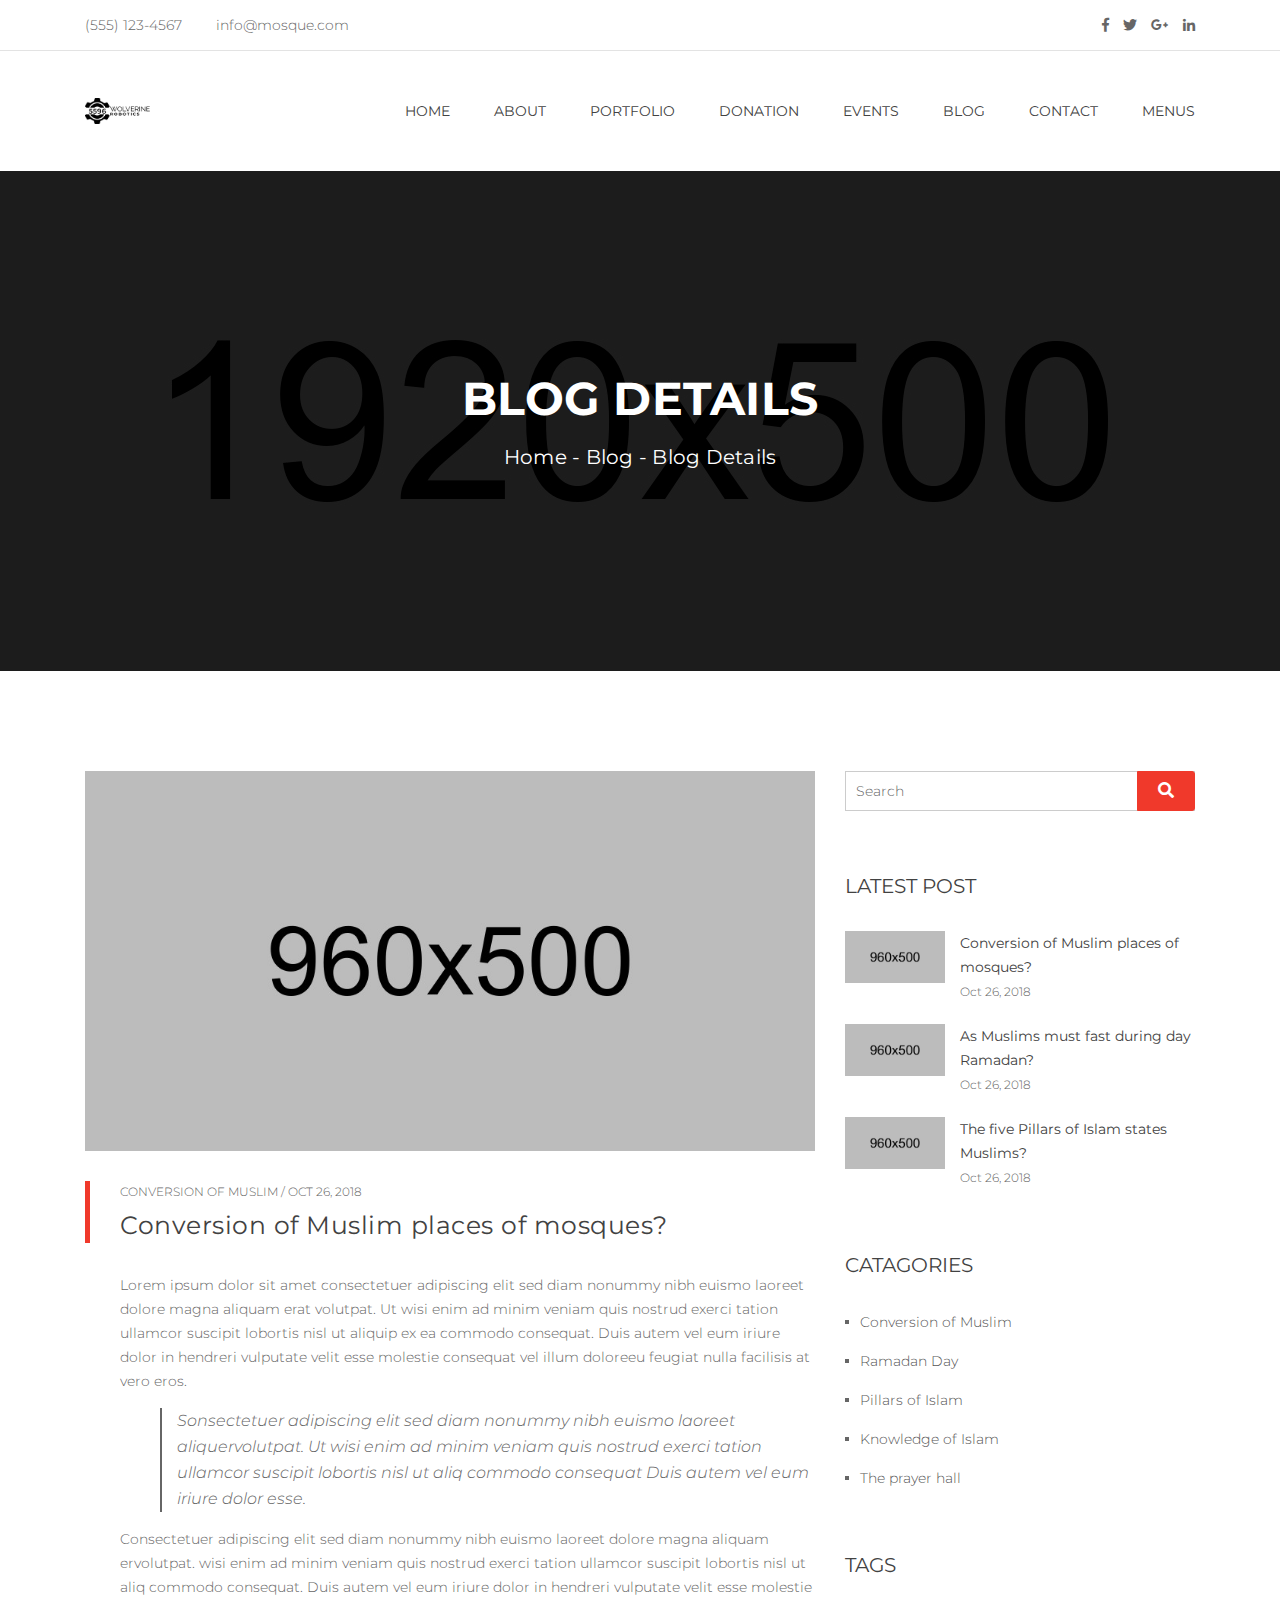
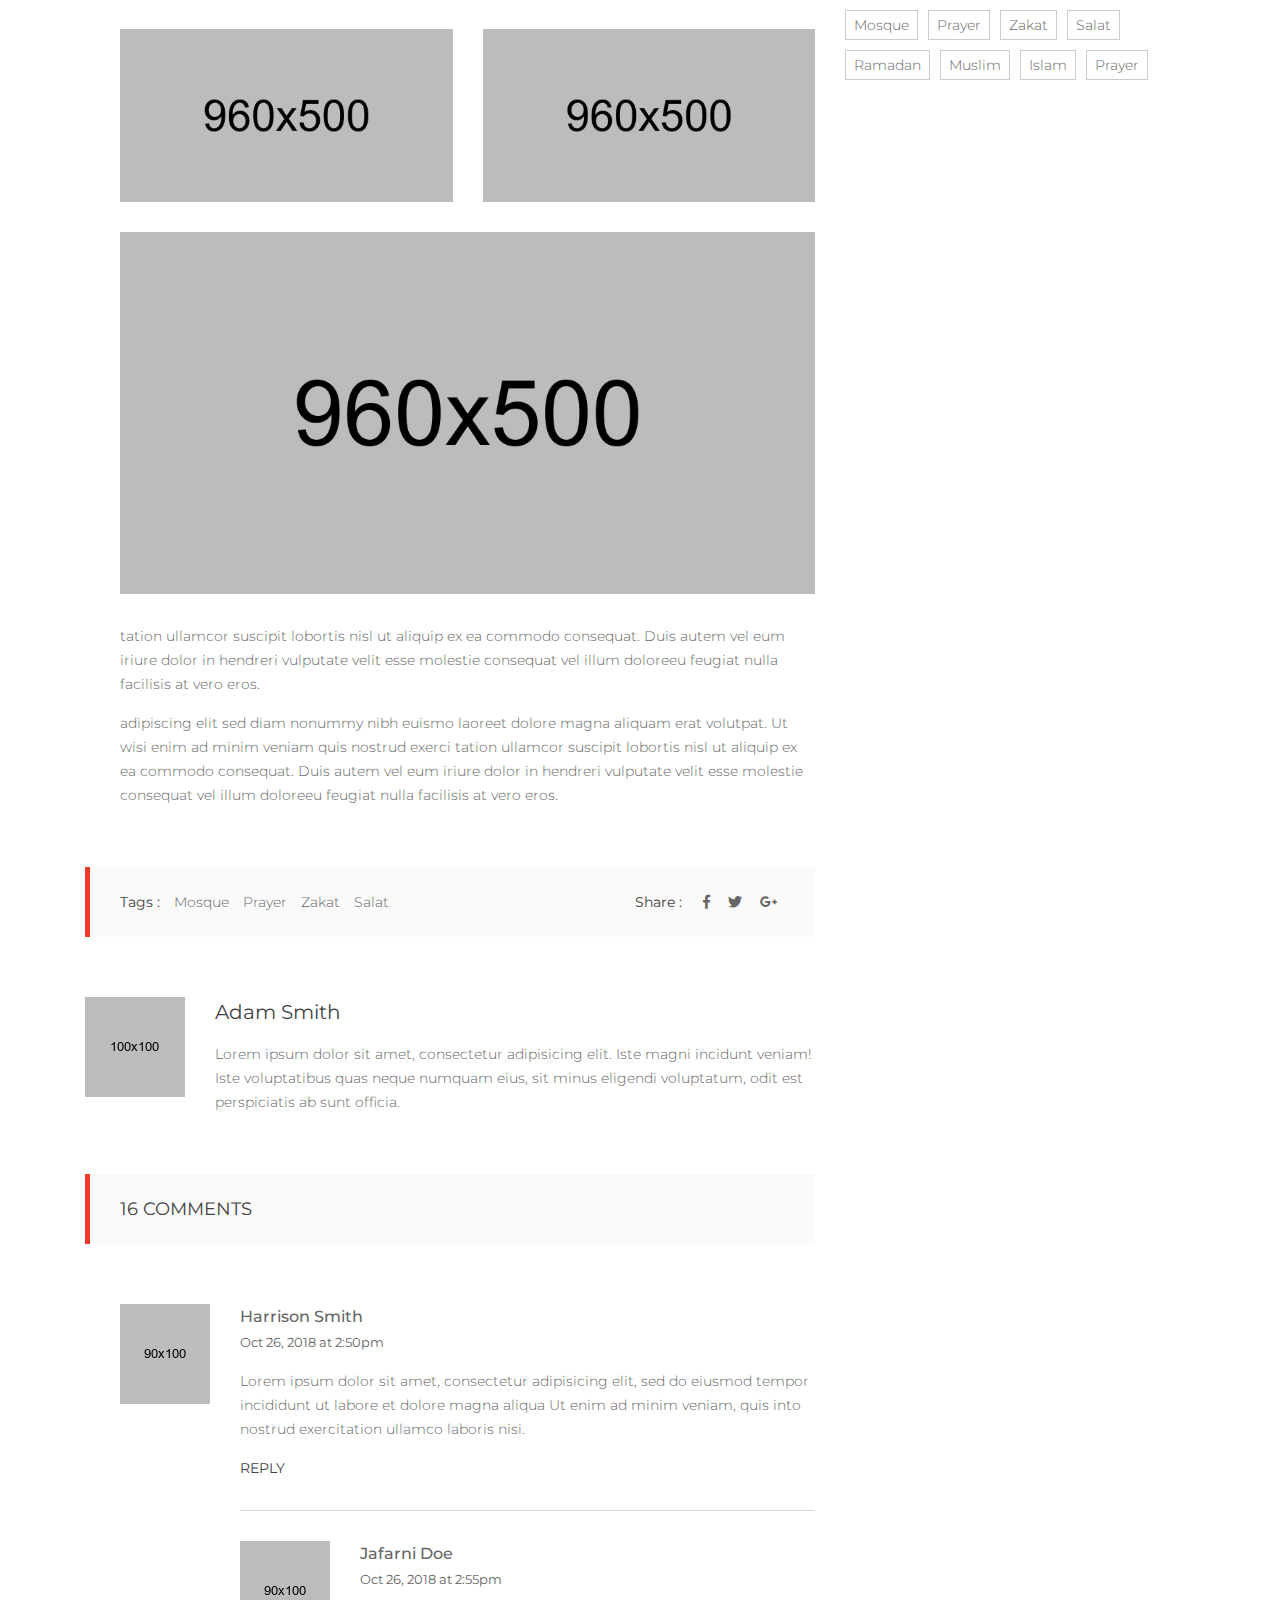
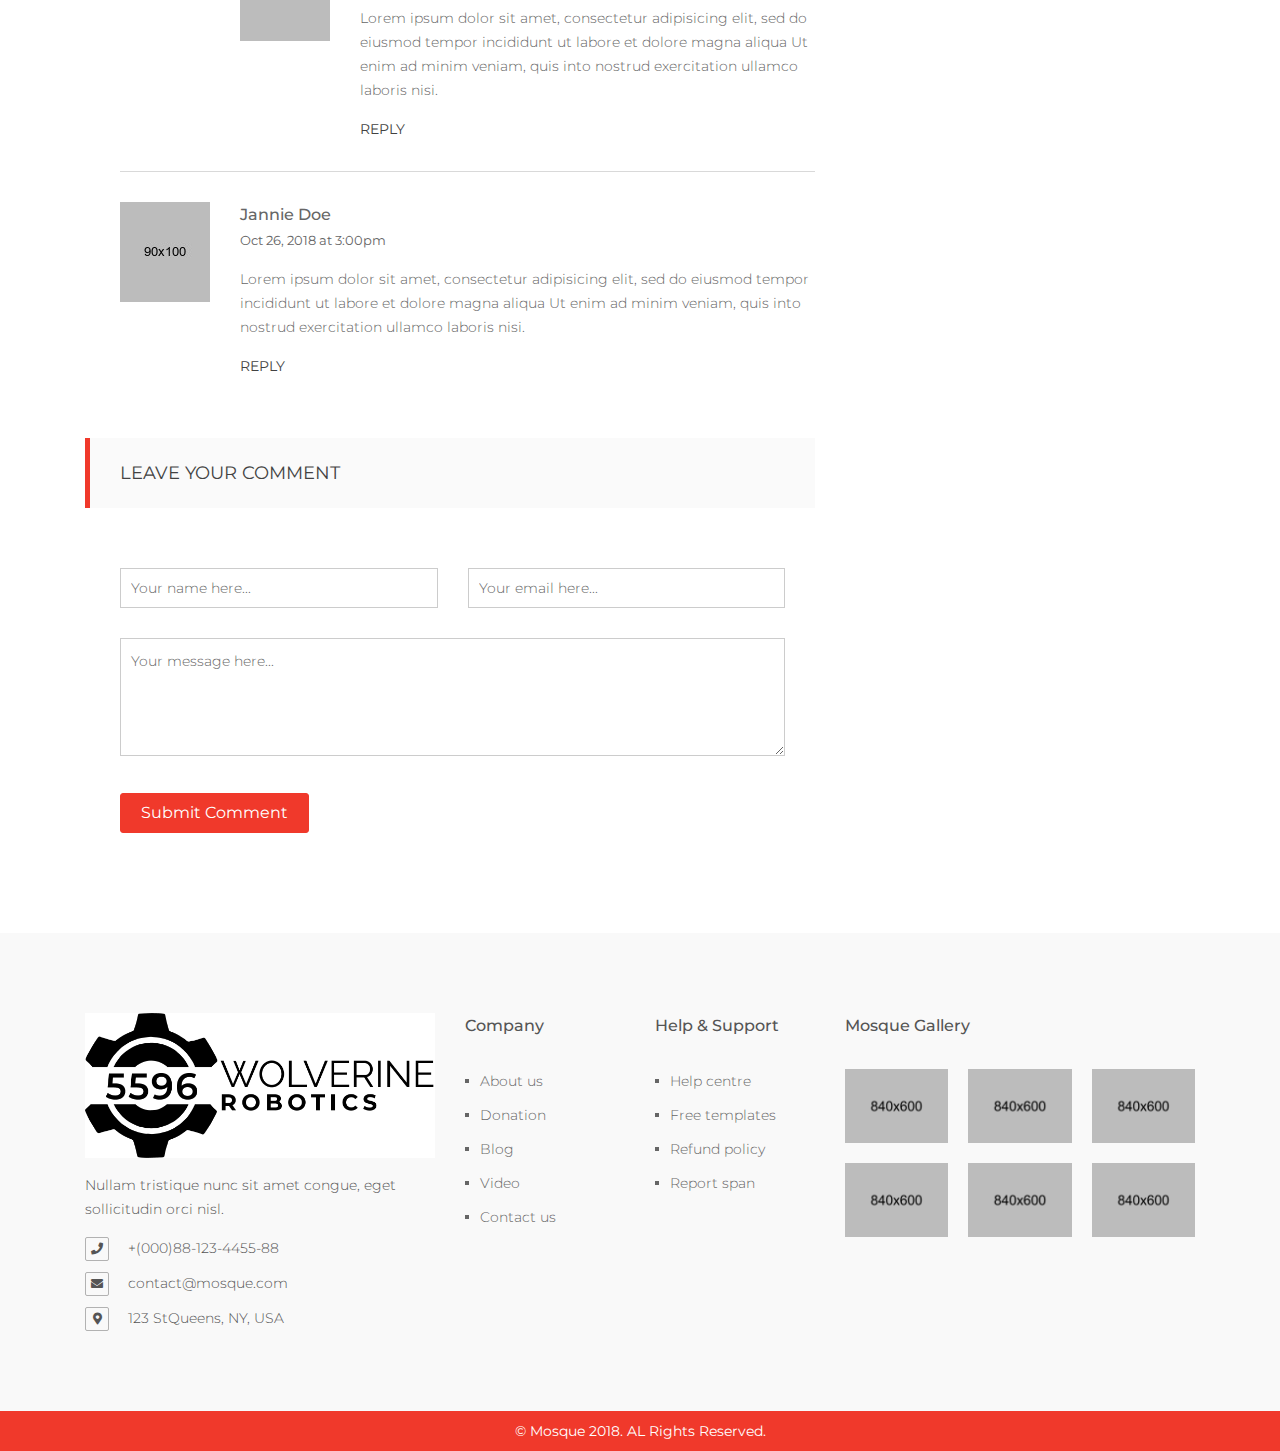
<file: blog-details.html>
<!doctype html>
<html class="no-js" lang="zxx">
    <head>
        <meta charset="utf-8">
        <meta http-equiv="x-ua-compatible" content="ie=edge">
        <title>Blog Details | Mosque - Responsive html5 template</title>
        <meta name="description" content="">
        <meta name="viewport" content="width=device-width, initial-scale=1, shrink-to-fit=no">

        <!-- Favicon and touch icons -->
        <link href="images/apple-touch-icon-48-precomposed.png" rel="apple-touch-icon-precomposed">
        <link href="images/apple-touch-icon-32-precomposed.png" rel="apple-touch-icon-precomposed">
        <link rel="shortcut icon" type="image/x-icon" href="images/favicon.png">

        <!-- All css files are included here. -->
        <!-- Bootstrap fremwork main css -->
        <link rel="stylesheet" href="css/bootstrap.min.css">
        <!-- Animate css -->
        <link rel="stylesheet" href="css/animate.css">
        <!-- Magnific popup css -->
        <link rel="stylesheet" href="css/magnific-popup.css">
        <!-- Slick slider css -->
        <link rel="stylesheet" href="css/slick.css">
        <!-- FontAwesome css -->
        <link rel="stylesheet" href="css/fontawesome-all.min.css">
        <!-- Default style css -->
        <link rel="stylesheet" href="css/default.css">
        <!-- MeanMenu css -->
        <link rel="stylesheet" href="css/meanmenu.css">
        <!-- Main style css -->
        <link rel="stylesheet" href="style.css">
        <!-- Responsive style css -->
        <link rel="stylesheet" href="css/responsive.css">
        <!-- Color Scheme 1 style css -->
        <link rel="stylesheet" href="css/color/color-1.css">
        <!-- User custom style css -->
        <link rel="stylesheet" href="css/custom.css">
    </head>
    <body>
        <!--[if lte IE 9]>
            <p class="browserupgrade">You are using an <strong>outdated</strong> browser. Please <a href="https://browsehappy.com/">upgrade your browser</a> to improve your experience and security.</p>
        <![endif]-->

        <!-- main wrapper start -->
        <div class="main-wrapper">

            <!-- header top start -->
            <div class="header-top d-none d-md-block">
                <div class="container">
                    <div class="row header-top-row align-items-center">
                        <div class="col-12 col-md-6">
                            <div class="header-info">
                                <span>(555) 123-4567</span>
                                <span>info@mosque.com</span>
                            </div>
                        </div>
                        <div class="col-12 col-md-6">
                            <div class="header-social">
                                <ul>
                                    <li>
                                        <a href="#"><i class="fab fa-facebook-f"></i></a>
                                    </li>
                                    <li>
                                        <a href="#"><i class="fab fa-twitter"></i></a>
                                    </li>
                                    <li>
                                        <a href="#"><i class="fab fa-google-plus-g"></i></a>
                                    </li>
                                    <li>
                                        <a href="#"><i class="fab fa-linkedin-in"></i></a>
                                    </li>
                                </ul>
                            </div>
                        </div>
                    </div>
                </div>
            </div>
            <!-- header top end -->
            <!-- header start -->
            <header class="header-main">
                <div class="container">
                    <div class="row align-items-center">
                        <div class="col-12 col-lg-2">
                            <div class="brand-logo">
                                <a href="index.html">
                                    <img src="images/logo.png" alt="brand_logo">
                                </a>
                            </div>
                        </div>
                        <div class="col-12 col-lg-10">
                            <div class="primary-menu text-right">
                                <nav id="mobile-menu">
                                    <ul>
                                        <li><a href="index.html">HOME</a></li>
                                        <li><a href="about-us.html">ABOUT</a></li>
                                        <li><a href="portfolio.html">PORTFOLIO</a></li>
                                        <li><a href="donation.html">DONATION</a></li>
                                        <li><a href="events.html">EVENTS</a></li>
                                        <li><a href="blog.html">BLOG</a></li>
                                        <li><a href="contact-us.html">CONTACT</a></li>
                                        <li>
                                            <a href="#">MENUS</a>
                                            <ul class="dropdown-right">
                                                <li><a href="#">SECOND LEVEL MENU 1</a></li>    
                                                <li><a href="#">SECOND LEVEL MENU 2</a></li>    
                                                <li>
                                                    <a href="#">SECOND LEVEL MENU 3</a>
                                                    <ul class="dropdown-right">
                                                        <li><a href="#">THIRD LEVEL MENU 1</a></li>    
                                                        <li><a href="#">THIRD LEVEL MENU 2</a></li>    
                                                        <li><a href="#">THIRD LEVEL MENU 3</a></li>    
                                                        <li><a href="#">THIRD LEVEL MENU 4</a></li>    
                                                    </ul>
                                                </li>    
                                                <li><a href="#">SECOND LEVEL MENU 4</a></li>    
                                            </ul>
                                        </li>
                                    </ul>
                                </nav>
                            </div>
                            <div class="mobile-menu"></div>
                        </div>
                    </div>
                </div>
            </header>
            <!-- header end -->

            <!-- page header start -->
            <div class="page-header" style="background-image:url(images/bg/6.jpg)">
                <div class="container h-100">
                    <div class="row h-100 align-items-center">
                        <div class="col-12">
                            <div class="page-heading text-center">
                                <h2 class="page-title">
                                    Blog Details
                                </h2>
                                <div class="page-breadcrumb">
                                    <a href="index.html">Home</a>
                                    <span class="separator">-</span>
                                    <a href="blog.html">Blog</a>
                                    <span class="separator">-</span>
                                    <span>Blog Details</span>
                                </div>
                            </div>
                        </div>
                    </div>
                </div>
            </div>
            <!-- page header end -->

            <!-- page content start -->
            <section id="page-content" class="page-wrapper pt-100 pb-40">
                <div class="container">
                    <div class="row">
                        <div class="col-12 col-lg-8">
                            <!-- blog details wrapper start -->
                            <div class="blog-details-wrapper">
                                <!-- blog details start -->
                                <div class="blog-details">
                                    <!-- blog thumb start -->
                                    <div class="blog-thumb mb-30">
                                        <img src="images/blog/1.jpg" alt="blog_thumb">
                                    </div>
                                    <!-- blog thumb end -->                  
                                    <!-- blog header start -->                  
                                    <div class="blog-header mb-30">
                                        <div class="meta">
                                            <span class="cat"><a href="#">Conversion of Muslim</a></span>
                                            /
                                            <span class="date">Oct 26, 2018</span>
                                        </div>
                                        <h2 class="title">
                                            Conversion of Muslim places of mosques?
                                            <!-- CONVERSION OF MUSLIM PLACES OF MOSQUES CONVE RSION OF MUSLIM PLACES OF MOSQUES? -->
                                        </h2>
                                    </div>
                                    <!-- blog header end -->
                                    <!-- blog content start -->
                                    <div class="blog-content mb-60">
                                        <p>Lorem ipsum dolor sit amet consectetuer adipiscing elit sed diam nonummy nibh euismo laoreet dolore magna aliquam erat volutpat.
                                        Ut wisi enim ad minim veniam quis nostrud exerci tation ullamcor suscipit lobortis nisl ut aliquip ex ea commodo consequat.
                                        Duis autem vel eum iriure dolor in hendreri vulputate velit esse molestie consequat vel illum doloreeu feugiat nulla facilisis
                                        at vero eros.</p>
                                        <blockquote><p>Sonsectetuer adipiscing elit sed diam nonummy nibh euismo laoreet aliquervolutpat. Ut wisi enim ad minim veniam quis nostrud
                                        exerci tation ullamcor suscipit lobortis nisl ut aliq commodo consequat Duis autem vel eum iriure dolor esse.</p></blockquote>
                                        <p>Consectetuer adipiscing elit sed diam nonummy nibh euismo laoreet dolore magna aliquam ervolutpat. wisi enim ad minim veniam
                                        quis nostrud exerci tation ullamcor suscipit lobortis nisl ut aliq commodo consequat. Duis autem vel eum iriure dolor in
                                        hendreri vulputate velit esse molestie</p>
                                        <div class="row mt-30">
                                            <div class="col-xs-12 col-sm-6">
                                                <div class="blog-desc-img mb-30">
                                                    <img class="w-100" src="images/blog/2.jpg" alt="blog_img">
                                                </div>
                                            </div>
                                            <div class="col-xs-12 col-sm-6">
                                                <div class="blog-desc-img mb-30">
                                                    <img class="w-100" src="images/blog/3.jpg" alt="blog_img">
                                                </div>
                                            </div>
                                            <div class="col-xs-12 col-sm-12">
                                                <div class="blog-desc-img mb-30">
                                                    <img class="w-100" src="images/blog/4.jpg" alt="blog_img">
                                                </div>
                                            </div>
                                        </div>
                                        <p>tation ullamcor suscipit lobortis nisl ut aliquip ex ea commodo consequat. Duis autem vel eum iriure dolor in hendreri vulputate
                                        velit esse molestie consequat vel illum doloreeu feugiat nulla facilisis at vero eros.</p>
                                        <p>adipiscing elit sed diam nonummy nibh euismo laoreet dolore magna aliquam erat volutpat. Ut wisi enim ad minim veniam quis
                                        nostrud exerci tation ullamcor suscipit lobortis nisl ut aliquip ex ea commodo consequat. Duis autem vel eum iriure dolor
                                        in hendreri vulputate velit esse molestie consequat vel illum doloreeu feugiat nulla facilisis at vero eros.</p>
                                    </div>
                                    <!-- blog content end -->
                                    <!-- blog footer start -->
                                    <div class="blog-footer mb-60">
                                        <div class="row">
                                            <div class="col-12 col-lg-7">
                                                <div class="blog-tags">
                                                    <span>Tags :</span>
                                                    <a href="#">Mosque</a>
                                                    <a href="#">Prayer</a>
                                                    <a href="#">Zakat</a>
                                                    <a href="#">Salat</a>
                                                </div>
                                            </div>
                                            <div class="col-12 col-lg-5">
                                                <div class="blog-share-icon">
                                                    <span>Share :</span>
                                                    <a href="#"><i class="fab fa-facebook-f"></i></a>
                                                    <a href="#"><i class="fab fa-twitter"></i></a>
                                                    <a href="#"><i class="fab fa-google-plus-g"></i></a>
                                                </div>
                                            </div>
                                        </div>
                                    </div>
                                    <!-- blog footer end -->
                                    <!-- blog author start -->
                                    <div class="author-bio mb-60">
                                        <div class="author-image">
                                            <img src="images/author-avatar/1.jpg" alt="blog_author">
                                        </div>
                                        <div class="author-info">
                                            <h4 class="title">Adam Smith</h4>
                                            <p class="desc">Lorem ipsum dolor sit amet, consectetur adipisicing elit. Iste magni incidunt veniam! Iste voluptatibus quas neque numquam eius, sit minus eligendi voluptatum, odit est perspiciatis ab sunt officia.</p>
                                        </div>
                                    </div>
                                    <!-- blog author end -->
                                    <!-- blog comment start -->
                                    <div class="comment-wrapper mb-60">
                                        <div class="comment-heading mb-60">
                                            <h3>16 Comments</h3>
                                        </div>                                    
                                        <ol class="comment-list">
                                            <li class="comment">
                                                <div class="comment-body">
                                                    <div class="comment-meta">
                                                        <div class="avatar">
                                                            <img src="images/comments-avatar/1.jpg" alt="comments_avatar">
                                                        </div>
                                                        <div class="author">
                                                            <span class="title">Harrison Smith</span>
                                                            <span class="time">Oct 26, 2018 at 2:50pm</span>
                                                        </div>
                                                    </div>
                                                    <div class="comment-content">
                                                        <p>Lorem ipsum dolor sit amet, consectetur adipisicing elit, sed do eiusmod tempor incididunt ut labore et dolore magna  aliqua Ut enim ad minim veniam, quis into nostrud exercitation ullamco laboris nisi.</p> 
                                                    </div>
                                                    <div class="reply">
                                                        <a href="#" class="comment-reply-link">Reply</a>
                                                    </div>
                                                </div>
                                                <ol class="children">
                                                    <li class="comment">
                                                        <div class="comment-body">
                                                            <div class="comment-meta">
                                                                <div class="avatar">
                                                                    <img src="images/comments-avatar/2.jpg" alt="comments_avatar">
                                                                </div>
                                                                <div class="author">
                                                                    <span class="title">Jafarni Doe</span>
                                                                    <span class="time">Oct 26, 2018 at 2:55pm</span>
                                                                </div>
                                                            </div>
                                                            <div class="comment-content">
                                                                <p>Lorem ipsum dolor sit amet, consectetur adipisicing elit, sed do eiusmod tempor incididunt ut labore et dolore magna  aliqua Ut enim ad minim veniam, quis into nostrud exercitation ullamco laboris nisi.</p> 
                                                            </div>
                                                            <div class="reply">
                                                                <a href="#" class="comment-reply-link">Reply</a>
                                                            </div>
                                                        </div>
                                                    </li>
                                                </ol>
                                            </li>
                                            <li class="comment">
                                                <div class="comment-body">
                                                    <div class="comment-meta">
                                                        <div class="avatar">
                                                            <img src="images/comments-avatar/3.jpg" alt="comments_avatar">
                                                        </div>
                                                        <div class="author">
                                                            <span class="title">Jannie Doe</span>
                                                            <span class="time">Oct 26, 2018 at 3:00pm</span>
                                                        </div>
                                                    </div>
                                                    <div class="comment-content">
                                                        <p>Lorem ipsum dolor sit amet, consectetur adipisicing elit, sed do eiusmod tempor incididunt ut labore et dolore magna  aliqua Ut enim ad minim veniam, quis into nostrud exercitation ullamco laboris nisi.</p> 
                                                    </div>
                                                    <div class="reply">
                                                        <a href="#" class="comment-reply-link">Reply</a>
                                                    </div>
                                                </div>                                            
                                            </li>
                                        </ol>
                                    </div>
                                    <!-- blog comment end -->
                                    <!-- blog respond start -->
                                    <div class="respond-wrapper mb-60">
                                        <div class="respond-headding mb-60">
                                            <h3>Leave your comment</h3>
                                        </div>
                                        <div class="respond-form">
                                            <form action="#">
                                                <div class="row">
                                                    <div class="col-12 col-md-6 mb-30">
                                                        <input type="text" name="name" placeholder="Your name here...">
                                                    </div>
                                                    <div class="col-12 col-md-6 mb-30">
                                                        <input type="email" name="email" placeholder="Your email here...">
                                                    </div>
                                                    <div class="col-12 col-md-12 mb-30">
                                                        <textarea name="message" cols="30" rows="4" placeholder="Your message here..."></textarea>
                                                    </div>                                                
                                                </div>
                                                <div class="form-submit">
                                                    <input type="submit" name="submit" value="Submit Comment">
                                                </div>
                                            </form>
                                        </div>
                                    </div>
                                    <!-- blog respond end -->
                                </div>
                                <!-- blog details end -->                            
                            </div>
                            <!-- post details wrapper end -->
                        </div>
                        <div class="col-12 col-lg-4">
                            <!-- sidebar wrapper start -->
                            <div class="sidebar-wrapper">                            
                                <div class="sidebar-widget">
                                    <form class="search-form" action="#">
                                        <input type="text" placeholder="Search">
                                        <button type="submit">
                                            <i class="fas fa-search"></i>
                                        </button>
                                    </form>
                                </div>
                                <div class="sidebar-widget">
                                    <h4 class="widget-title">LATEST POST</h4>
                                    <ul class="sidebar-post">
                                        <li>
                                            <div class="post-thumb">
                                                <a href="blog-details.html">
                                                    <img src="images/blog/1.jpg" alt="blog_thumb">
                                                </a>
                                            </div>
                                            <div class="post-intro">
                                                <h5>
                                                    <a href="blog-details.html">Conversion of Muslim places of mosques?</a>
                                                </h5>
                                                <span>Oct 26, 2018</span>
                                            </div>
                                        </li>
                                        <li>
                                            <div class="post-thumb">
                                                <a href="blog-details.html">
                                                    <img src="images/blog/2.jpg" alt="blog_thumb">
                                                </a>
                                            </div>
                                            <div class="post-intro">
                                                <h5>
                                                    <a href="blog-details.html">As Muslims must fast during day Ramadan?</a>
                                                </h5>
                                                <span>Oct 26, 2018</span>
                                            </div>
                                        </li>
                                        <li>
                                            <div class="post-thumb">
                                                <a href="blog-details.html">
                                                    <img src="images/blog/3.jpg" alt="blog_thumb">
                                                </a>
                                            </div>
                                            <div class="post-intro">
                                                <h5>
                                                    <a href="blog-details.html">The five Pillars of Islam states Muslims?</a>
                                                </h5>
                                                <span>Oct 26, 2018</span>
                                            </div>
                                        </li>
                                    </ul>
                                </div>
                                <div class="sidebar-widget">
                                    <h4 class="widget-title">CATAGORIES</h4>
                                    <ul class="cat">
                                        <li>
                                            <a href="#">Conversion of Muslim</a>
                                        </li>
                                        <li>
                                            <a href="#">Ramadan Day</a>
                                        </li>
                                        <li>
                                            <a href="#">Pillars of Islam</a>
                                        </li>
                                        <li>
                                            <a href="#">Knowledge of Islam</a>
                                        </li>
                                        <li>
                                            <a href="#">The prayer hall</a>
                                        </li>
                                    </ul>
                                </div>
                                <div class="sidebar-widget">
                                    <h4 class="widget-title">TAGS</h4>
                                    <ul class="tags">
                                        <li>
                                            <a href="#">Mosque</a>
                                        </li>
                                        <li>
                                            <a href="#">Prayer</a>
                                        </li>
                                        <li>
                                            <a href="#">Zakat</a>
                                        </li>
                                        <li>
                                            <a href="#">Salat</a>
                                        </li>
                                        <li>
                                            <a href="#">Ramadan</a>
                                        </li>
                                        <li>
                                            <a href="#">Muslim</a>
                                        </li>
                                        <li>
                                            <a href="#">Islam</a>
                                        </li>
                                        <li>
                                            <a href="#">Prayer</a>
                                        </li>
                                    </ul>
                                </div>
                            </div>
                            <!-- sidebar wrapper end -->
                        </div>
                    </div>
                </div>
            </section>
            <!-- page content end -->

            <!-- footer start -->
            <footer class="footer">
                <div class="container">
                    <div class="row">
                        <div class="col-12 col-md-6 col-lg-4">
                            <div class="footer-widget mb-40">
                                <div class="widget-contact">
                                    <div class="logo">
                                        <img src="images/logo.png" alt="brand_logo">
                                    </div>
                                    <div class="intro">
                                        Nullam tristique nunc sit amet  congue, eget sollicitudin orci nisl.
                                    </div>
                                    <div class="info">
                                        <ul>
                                            <li>
                                                <i class="fas fa-phone"></i>
                                                <a href="tel:00088123445588">+(000)88-123-4455-88</a>
                                            </li>
                                            <li>
                                                <i class="fas fa-envelope"></i>
                                                <a href="mailto:contact@mosque.com">contact@mosque.com</a>
                                            </li>
                                            <li>
                                                <i class="fas fa-map-marker-alt"></i>
                                                123 StQueens, NY, USA
                                            </li>
                                        </ul>
                                    </div>
                                </div>
                            </div>
                        </div>
                        <div class="col-12 col-md-6 col-lg-2">
                            <div class="footer-widget mb-40">
                                <h4 class="widget-title">Company</h4>
                                <div class="widget-menu">
                                    <ul>
                                        <li><a href="#">About us</a></li>
                                        <li><a href="#">Donation</a></li>
                                        <li><a href="#">Blog</a></li>
                                        <li><a href="#">Video</a></li>
                                        <li><a href="#">Contact us</a></li>
                                    </ul>
                                </div>
                            </div>
                        </div>
                        <div class="col-12 col-md-6 col-lg-2">
                            <div class="footer-widget mb-40">
                                <h4 class="widget-title">Help &amp; Support</h4>
                                <div class="widget-menu">
                                    <ul>
                                        <li><a href="#">Help centre</a></li>
                                        <li><a href="#">Free templates</a></li>
                                        <li><a href="#">Refund policy</a></li>
                                        <li><a href="#">Report span</a></li>
                                    </ul>
                                </div>
                            </div>
                        </div>
                        <div class="col-12 col-md-6 col-lg-4">
                            <div class="footer-widget mb-20">
                                <h4 class="widget-title">Mosque Gallery</h4>
                                <div class="widget-gallery">
                                    <div class="gallery-item">
                                        <a class="gallery-image" href="images/gallery/1.jpg">
                                            <img src="images/gallery/1.jpg" alt="gallery_img">
                                        </a>
                                    </div>
                                    <div class="gallery-item">
                                        <a class="gallery-image" href="images/gallery/2.jpg">
                                            <img src="images/gallery/2.jpg" alt="gallery_img">
                                        </a>
                                    </div>
                                    <div class="gallery-item">
                                        <a class="gallery-image" href="images/gallery/3.jpg">
                                            <img src="images/gallery/3.jpg" alt="gallery_img">
                                        </a>
                                    </div>
                                    <div class="gallery-item">
                                        <a class="gallery-image" href="images/gallery/4.jpg">
                                            <img src="images/gallery/4.jpg" alt="gallery_img">
                                        </a>
                                    </div>
                                    <div class="gallery-item">
                                        <a class="gallery-image" href="images/gallery/5.jpg">
                                            <img src="images/gallery/5.jpg" alt="gallery_img">
                                        </a>
                                    </div>
                                    <div class="gallery-item">
                                        <a class="gallery-image" href="images/gallery/6.jpg">
                                            <img src="images/gallery/6.jpg" alt="gallery_img">
                                        </a>
                                    </div>
                                </div>
                            </div>
                        </div>
                    </div>
                </div>
            </footer>
            <!-- footer end -->
            <!-- footer bottom start -->
            <div class="footer-bottom">
                <div class="container">
                    <div class="row">
                        <div class="col-12">
                            <div class="footer-copyright text-center">
                                &copy; Mosque 2018. AL Rights Reserved.
                            </div>
                        </div>                    
                    </div>
                </div>
            </div>
            <!-- footer bottom end -->
            
        </div>
        <!-- main wrapper end -->

        <!-- Placed js at the end of the document so the pages load faster -->
        <!-- Modernizr js -->
        <script src="js/vendor/modernizr-3.5.0.min.js"></script>
        <!-- jQuery js -->
        <script src="js/vendor/jquery-1.12.4.min.js"></script>
        <!-- Popper js -->
        <script src="js/popper.min.js"></script>
        <!-- Bootstrap js -->
        <script src="js/bootstrap.min.js"></script>
        <!-- ScrollUp js -->
        <script src="js/jquery.scrollUp.min.js"></script>
        <!-- Waypoints js -->
        <script src="js/waypoints.min.js"></script>
        <!-- Slick slider js -->
        <script src="js/slick.min.js"></script>
        <!-- WOW js -->
        <script src="js/wow.min.js"></script>
        <!-- MeanMenu js -->
        <script src="js/jquery.meanmenu.js"></script>
        <!-- Isotope js -->
        <script src="js/isotope.pkgd.min.js"></script>
        <!-- Images loaded js -->
        <script src="js/imagesloaded.pkgd.min.js"></script>
        <!-- Magnific popup js -->
        <script src="js/jquery.magnific-popup.min.js"></script>
        <!-- Plugins js -->
        <script src="js/plugins.js"></script>
        <!-- Main js -->
        <script src="js/main.js"></script>
    </body>
</html>
</file>
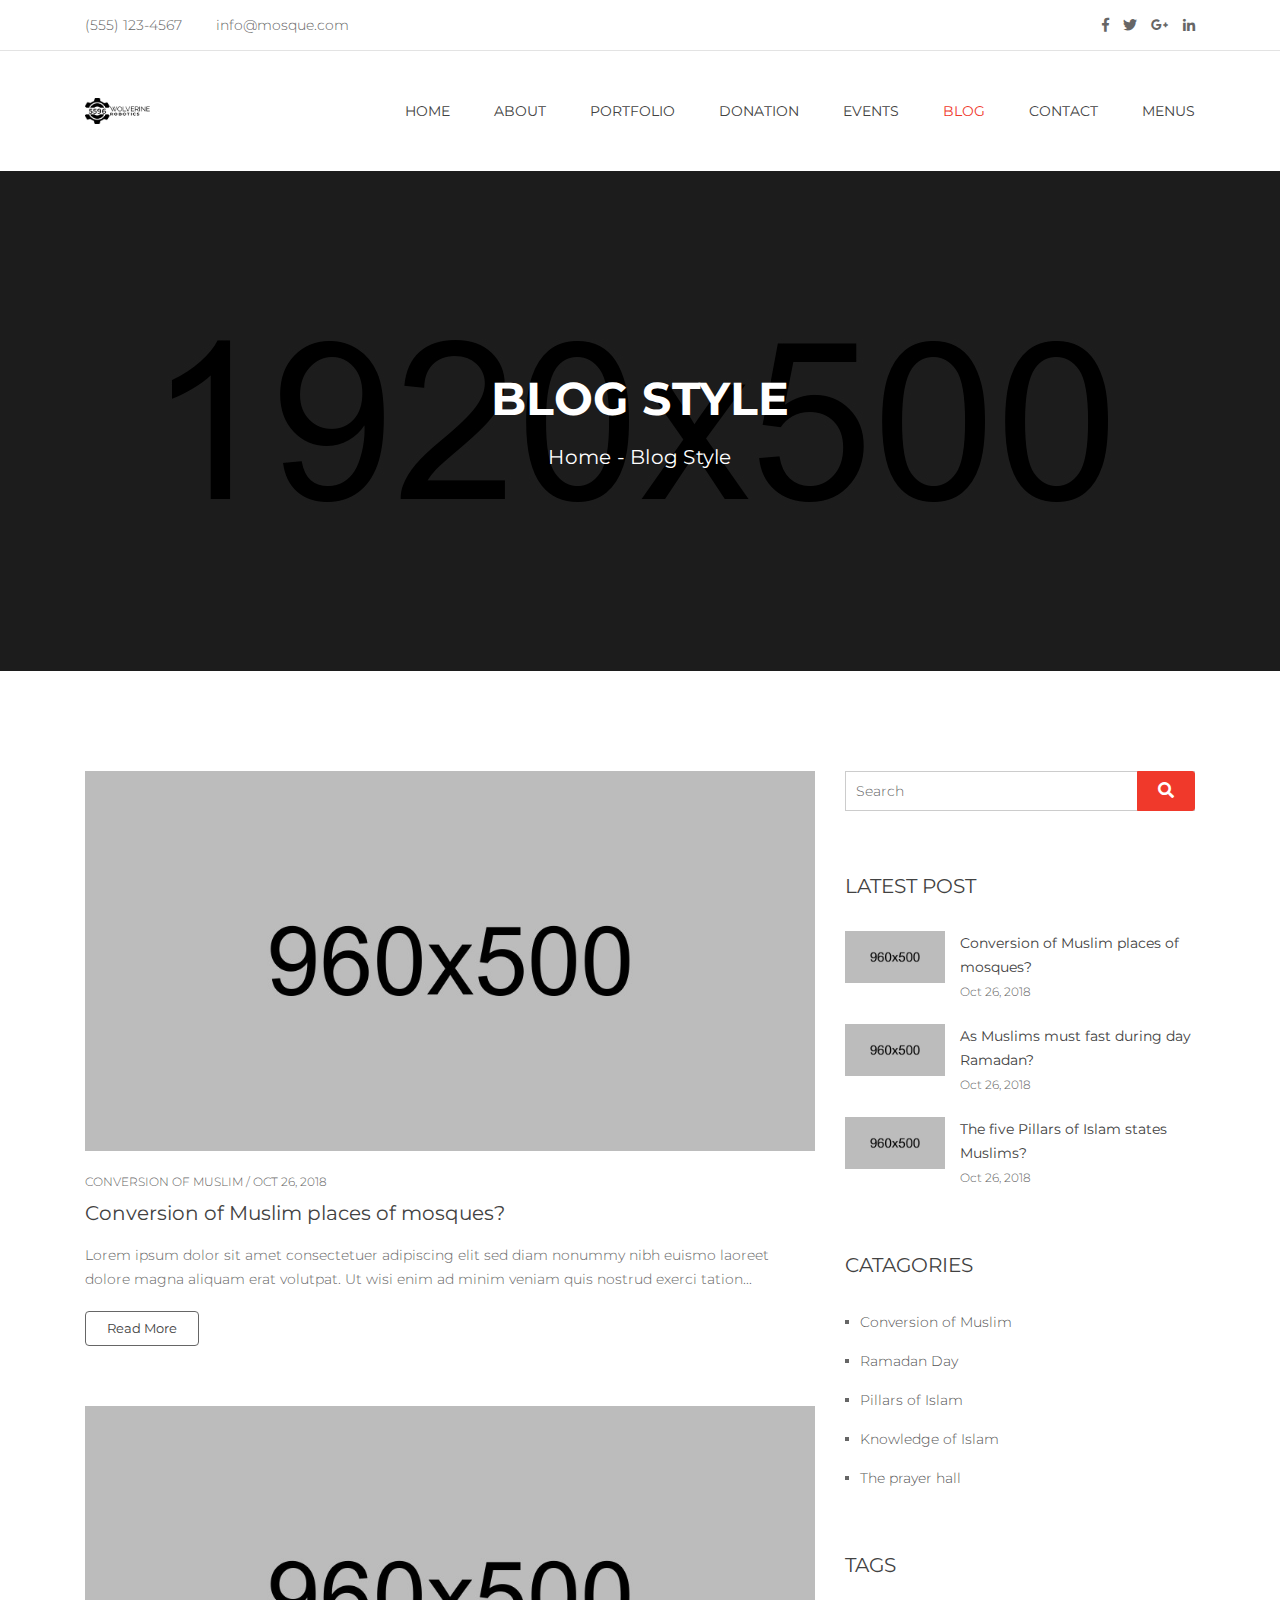
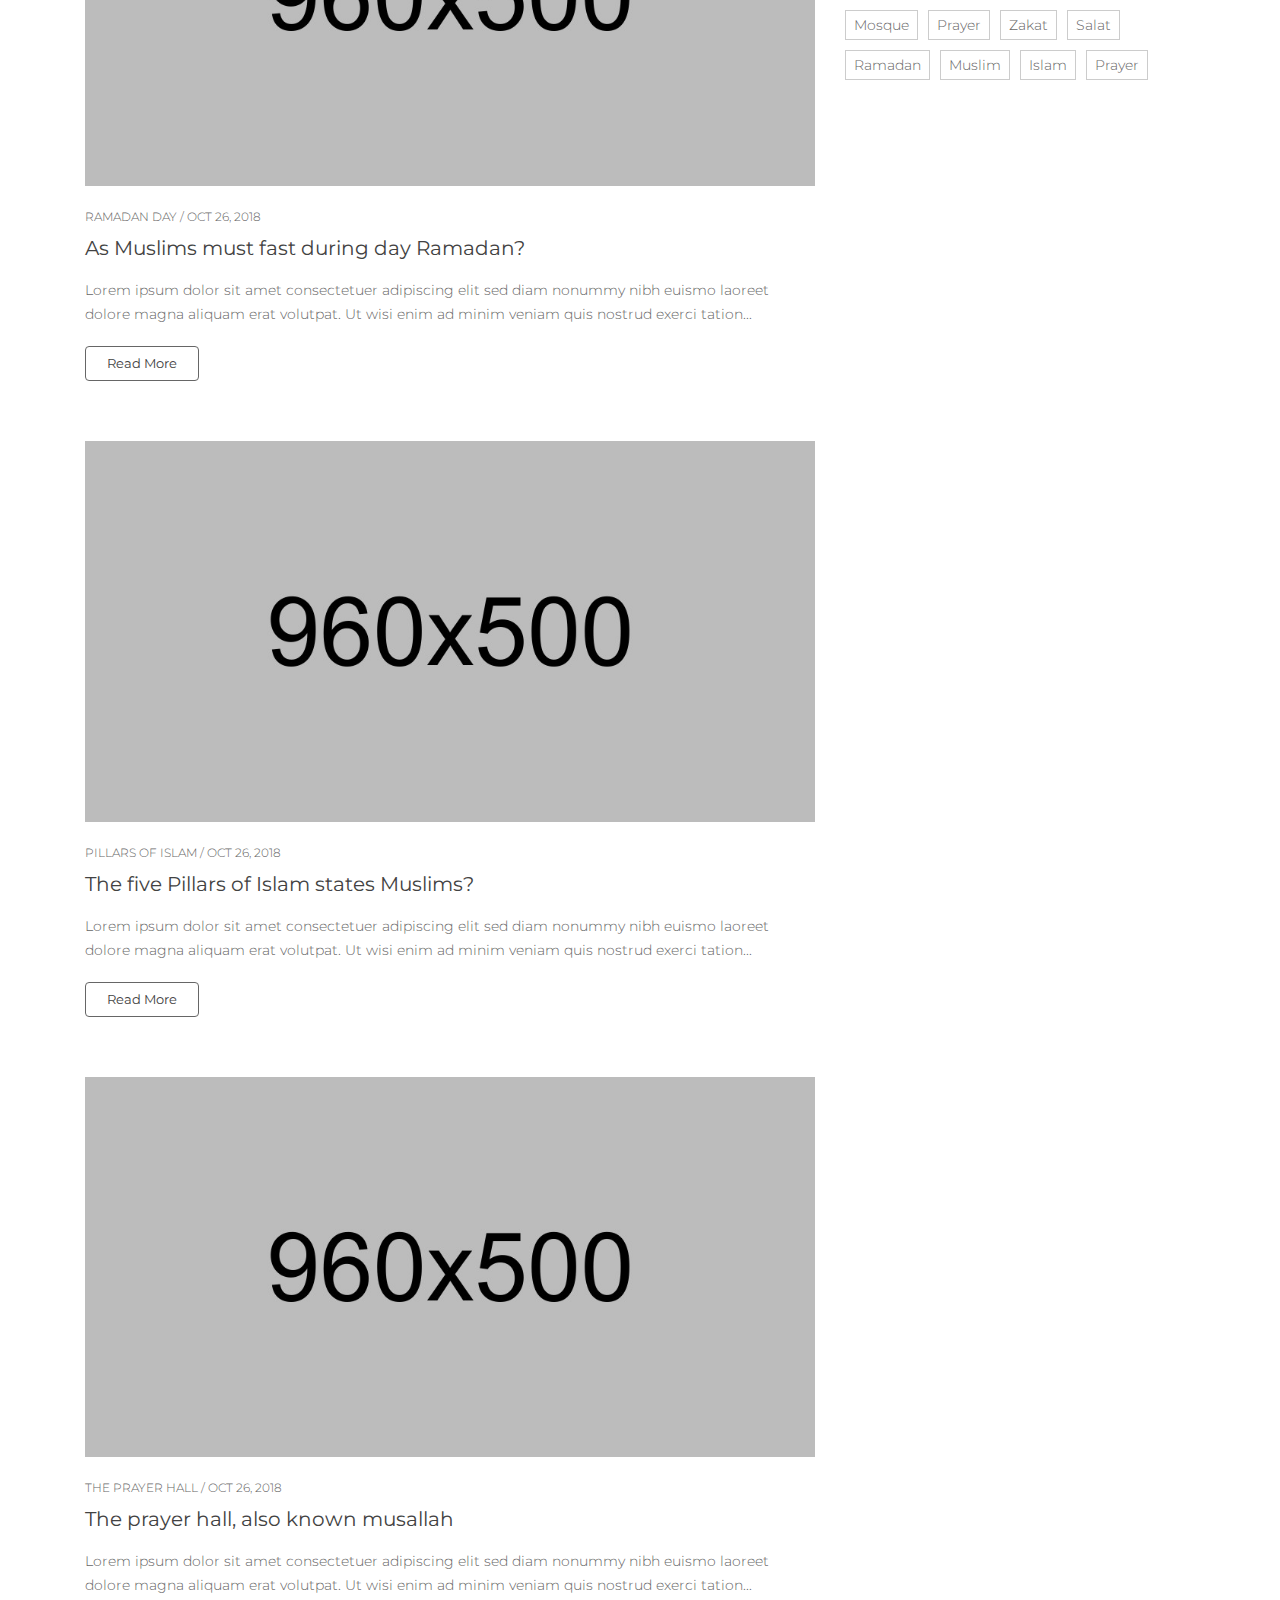
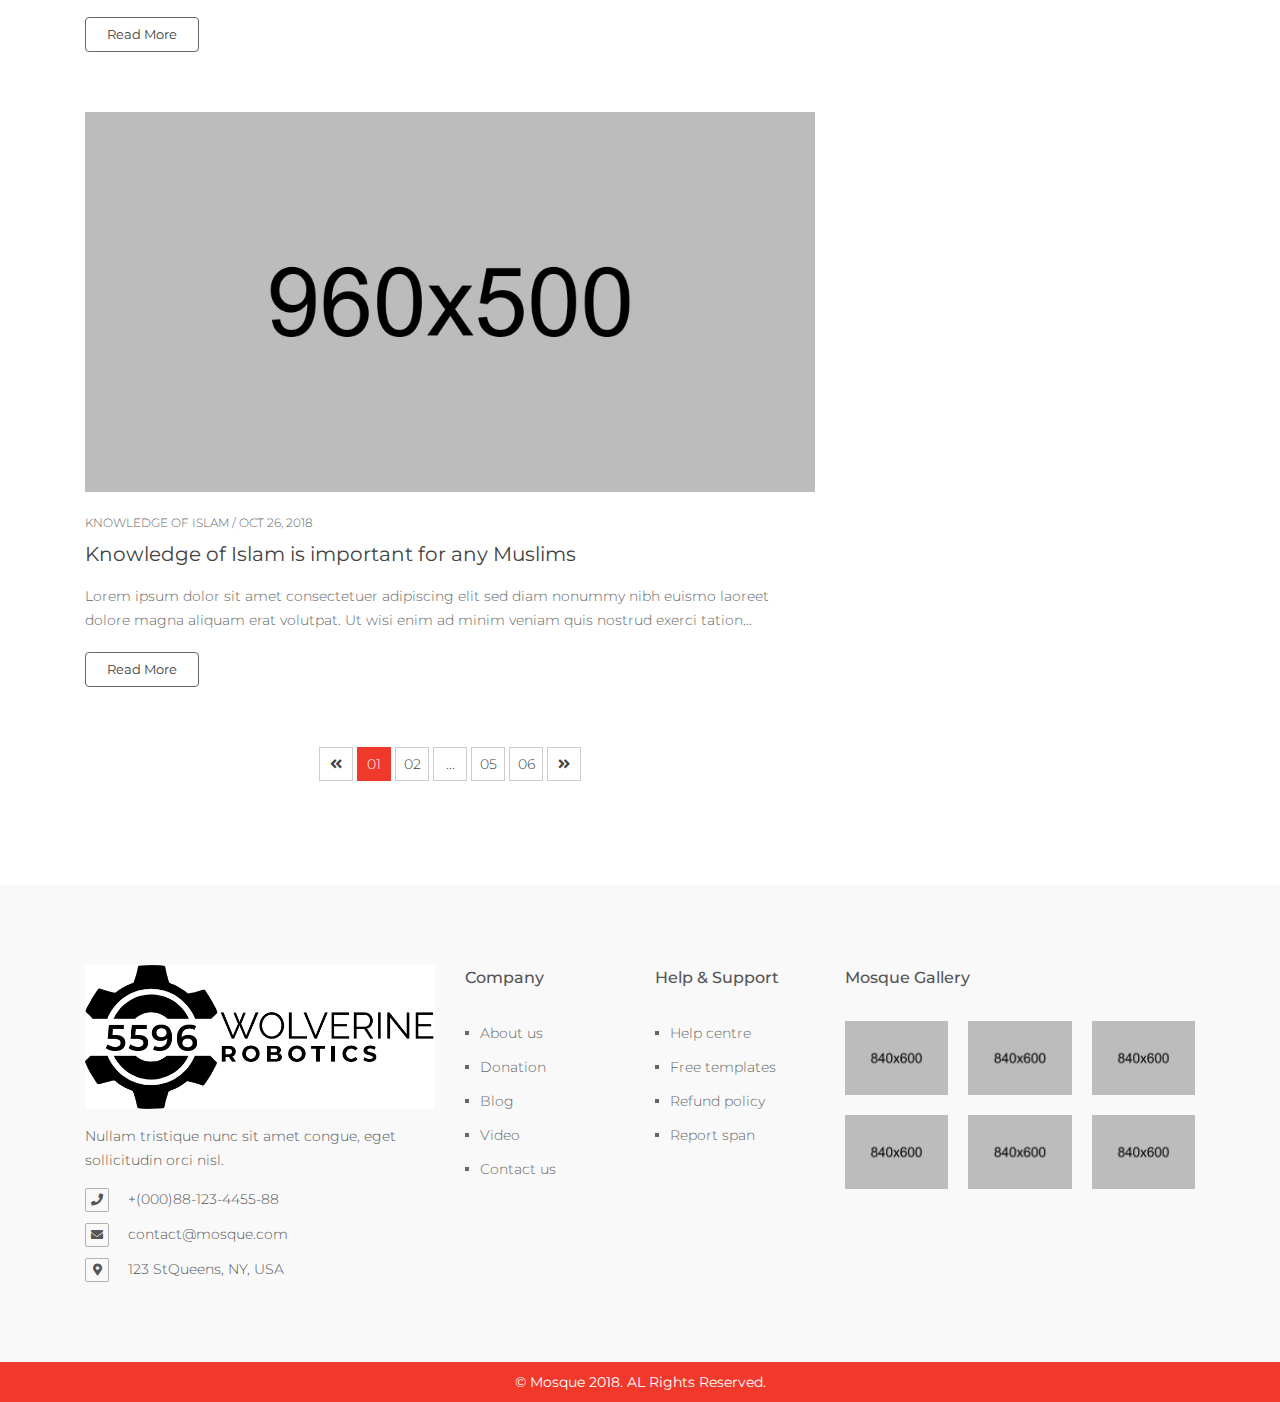
<file: blog.html>
<!doctype html>
<html class="no-js" lang="zxx">
    <head>
        <meta charset="utf-8">
        <meta http-equiv="x-ua-compatible" content="ie=edge">
        <title>Blog | Mosque - Responsive html5 template</title>
        <meta name="description" content="">
        <meta name="viewport" content="width=device-width, initial-scale=1, shrink-to-fit=no">

        <!-- Favicon and touch icons -->
        <link href="images/apple-touch-icon-48-precomposed.png" rel="apple-touch-icon-precomposed">
        <link href="images/apple-touch-icon-32-precomposed.png" rel="apple-touch-icon-precomposed">
        <link rel="shortcut icon" type="image/x-icon" href="images/favicon.png">

        <!-- All css files are included here. -->
        <!-- Bootstrap fremwork main css -->
        <link rel="stylesheet" href="css/bootstrap.min.css">
        <!-- Animate css -->
        <link rel="stylesheet" href="css/animate.css">
        <!-- Magnific popup css -->
        <link rel="stylesheet" href="css/magnific-popup.css">
        <!-- Slick slider css -->
        <link rel="stylesheet" href="css/slick.css">
        <!-- FontAwesome css -->
        <link rel="stylesheet" href="css/fontawesome-all.min.css">
        <!-- Default style css -->
        <link rel="stylesheet" href="css/default.css">
        <!-- MeanMenu css -->
        <link rel="stylesheet" href="css/meanmenu.css">
        <!-- Main style css -->
        <link rel="stylesheet" href="style.css">
        <!-- Responsive style css -->
        <link rel="stylesheet" href="css/responsive.css">
        <!-- Color Scheme 1 style css -->
        <link rel="stylesheet" href="css/color/color-1.css">
        <!-- User custom style css -->
        <link rel="stylesheet" href="css/custom.css">
    </head>
    <body>
        <!--[if lte IE 9]>
            <p class="browserupgrade">You are using an <strong>outdated</strong> browser. Please <a href="https://browsehappy.com/">upgrade your browser</a> to improve your experience and security.</p>
        <![endif]-->

        <!-- main wrapper start -->
        <div class="main-wrapper">

            <!-- header top start -->
            <div class="header-top d-none d-md-block">
                <div class="container">
                    <div class="row header-top-row align-items-center">
                        <div class="col-12 col-md-6">
                            <div class="header-info">
                                <span>(555) 123-4567</span>
                                <span>info@mosque.com</span>
                            </div>
                        </div>
                        <div class="col-12 col-md-6">
                            <div class="header-social">
                                <ul>
                                    <li>
                                        <a href="#"><i class="fab fa-facebook-f"></i></a>
                                    </li>
                                    <li>
                                        <a href="#"><i class="fab fa-twitter"></i></a>
                                    </li>
                                    <li>
                                        <a href="#"><i class="fab fa-google-plus-g"></i></a>
                                    </li>
                                    <li>
                                        <a href="#"><i class="fab fa-linkedin-in"></i></a>
                                    </li>
                                </ul>
                            </div>
                        </div>
                    </div>
                </div>
            </div>
            <!-- header top end -->
            <!-- header start -->
            <header class="header-main">
                <div class="container">
                    <div class="row align-items-center">
                        <div class="col-12 col-lg-2">
                            <div class="brand-logo">
                                <a href="index.html">
                                    <img src="images/logo.png" alt="brand_logo">
                                </a>
                            </div>
                        </div>
                        <div class="col-12 col-lg-10">
                            <div class="primary-menu text-right">
                                <nav id="mobile-menu">
                                    <ul>
                                        <li><a href="index.html">HOME</a></li>
                                        <li><a href="about-us.html">ABOUT</a></li>
                                        <li><a href="portfolio.html">PORTFOLIO</a></li>
                                        <li><a href="donation.html">DONATION</a></li>
                                        <li><a href="events.html">EVENTS</a></li>
                                        <li class="active"><a href="blog.html">BLOG</a></li>
                                        <li><a href="contact-us.html">CONTACT</a></li>
                                        <li>
                                            <a href="#">MENUS</a>
                                            <ul class="dropdown-right">
                                                <li><a href="#">SECOND LEVEL MENU 1</a></li>    
                                                <li><a href="#">SECOND LEVEL MENU 2</a></li>    
                                                <li>
                                                    <a href="#">SECOND LEVEL MENU 3</a>
                                                    <ul class="dropdown-right">
                                                        <li><a href="#">THIRD LEVEL MENU 1</a></li>    
                                                        <li><a href="#">THIRD LEVEL MENU 2</a></li>    
                                                        <li><a href="#">THIRD LEVEL MENU 3</a></li>    
                                                        <li><a href="#">THIRD LEVEL MENU 4</a></li>    
                                                    </ul>
                                                </li>    
                                                <li><a href="#">SECOND LEVEL MENU 4</a></li>    
                                            </ul>
                                        </li>
                                    </ul>
                                </nav>
                            </div>
                            <div class="mobile-menu"></div>
                        </div>
                    </div>
                </div>
            </header>
            <!-- header end -->

            <!-- page header start -->
            <div class="page-header" style="background-image:url(images/bg/5.jpg)">
                <div class="container h-100">
                    <div class="row h-100 align-items-center">
                        <div class="col-12">
                            <div class="page-heading text-center">
                                <h2 class="page-title">
                                    Blog Style
                                </h2>
                                <div class="page-breadcrumb">
                                    <a href="index.html">Home</a>
                                    <span class="separator">-</span>
                                    <span>Blog Style</span>
                                </div>
                            </div>
                        </div>
                    </div>
                </div>
            </div>
            <!-- page header end -->

            <!-- page content start -->
            <section id="page-content" class="page-wrapper pt-100 pb-40">
                <div class="container">
                    <div class="row">
                        <div class="col-12 col-lg-8">
                            <!-- blog list wrapper start -->
                            <div class="blog-list-wrapper">
                                <!-- blog item start -->
                                <div class="blog-list-item">
                                    <div class="blog-thumb">
                                        <a href="blog-details.html">
                                            <img src="images/blog/1.jpg" alt="blog_thumb">
                                        </a>
                                    </div>                              
                                    <div class="blog-intro">
                                        <div class="meta">
                                            <span class="cat"><a href="#">Conversion of Muslim</a></span>
                                            /
                                            <span class="date">Oct 26, 2018</span>
                                        </div>
                                        <h2 class="title">
                                            <a href="blog-details.html">Conversion of Muslim places of mosques?</a>
                                        </h2>
                                        <div class="content">
                                            Lorem ipsum dolor sit amet consectetuer adipiscing elit sed diam nonummy nibh euismo laoreet dolore magna aliquam erat volutpat. Ut wisi enim ad minim veniam quis nostrud exerci tation...
                                        </div>
                                        <div class="readmore">
                                            <a href="blog-details.html" class="btn btn-theme">Read More</a>
                                        </div>
                                    </div>
                                </div>
                                <!-- blog item end -->
                                <!-- blog item start -->
                                <div class="blog-list-item">
                                    <div class="blog-thumb">
                                        <a href="blog-details.html">
                                            <img src="images/blog/2.jpg" alt="blog_thumb">
                                        </a>
                                    </div>                              
                                    <div class="blog-intro">
                                        <div class="meta">
                                            <span class="cat"><a href="#">Ramadan Day</a></span>
                                            /
                                            <span class="date">Oct 26, 2018</span>
                                        </div>
                                        <h2 class="title">
                                            <a href="blog-details.html">As Muslims must fast during day Ramadan?</a>
                                        </h2>
                                        <div class="content">
                                            Lorem ipsum dolor sit amet consectetuer adipiscing elit sed diam nonummy nibh euismo laoreet dolore magna aliquam erat volutpat. Ut wisi enim ad minim veniam quis nostrud exerci tation...
                                        </div>
                                        <div class="readmore">
                                            <a href="blog-details.html" class="btn btn-theme">Read More</a>
                                        </div>
                                    </div>
                                </div>
                                <!-- blog item end -->
                                <!-- blog item start -->
                                <div class="blog-list-item">
                                    <div class="blog-thumb">
                                        <a href="blog-details.html">
                                            <img src="images/blog/3.jpg" alt="blog_thumb">
                                        </a>
                                    </div>                             
                                    <div class="blog-intro">
                                        <div class="meta">
                                            <span class="cat"><a href="#">Pillars of Islam</a></span>
                                            /
                                            <span class="date">Oct 26, 2018</span>
                                        </div>
                                        <h2 class="title">
                                            <a href="blog-details.html">The five Pillars of Islam states Muslims?</a>
                                        </h2>
                                        <div class="content">
                                            Lorem ipsum dolor sit amet consectetuer adipiscing elit sed diam nonummy nibh euismo laoreet dolore magna aliquam erat volutpat. Ut wisi enim ad minim veniam quis nostrud exerci tation...
                                        </div>
                                        <div class="readmore">
                                            <a href="blog-details.html" class="btn btn-theme">Read More</a>
                                        </div>
                                    </div>
                                </div>
                                <!-- blog item end -->
                                <!-- blog item start -->
                                <div class="blog-list-item">
                                    <div class="blog-thumb">
                                        <a href="blog-details.html">
                                            <img src="images/blog/4.jpg" alt="blog_thumb">
                                        </a>
                                    </div>                             
                                    <div class="blog-intro">
                                        <div class="meta">
                                            <span class="cat"><a href="#">The prayer hall</a></span>
                                            /
                                            <span class="date">Oct 26, 2018</span>
                                        </div>
                                        <h2 class="title">
                                            <a href="blog-details.html">The prayer hall, also known musallah</a>
                                        </h2>
                                        <div class="content">
                                            Lorem ipsum dolor sit amet consectetuer adipiscing elit sed diam nonummy nibh euismo laoreet dolore magna aliquam erat volutpat. Ut wisi enim ad minim veniam quis nostrud exerci tation...
                                        </div>
                                        <div class="readmore">
                                            <a href="blog-details.html" class="btn btn-theme">Read More</a>
                                        </div>
                                    </div>
                                </div>
                                <!-- blog item end -->
                                <!-- blog item start -->
                                <div class="blog-list-item">
                                    <div class="blog-thumb">
                                        <a href="blog-details.html">
                                            <img src="images/blog/5.jpg" alt="blog_thumb">
                                        </a>
                                    </div>                             
                                    <div class="blog-intro">
                                        <div class="meta">
                                            <span class="cat"><a href="#">Knowledge of Islam</a></span>
                                            /
                                            <span class="date">Oct 26, 2018</span>
                                        </div>
                                        <h2 class="title">
                                            <a href="blog-details.html">Knowledge of Islam is important for any Muslims</a>
                                        </h2>
                                        <div class="content">
                                            Lorem ipsum dolor sit amet consectetuer adipiscing elit sed diam nonummy nibh euismo laoreet dolore magna aliquam erat volutpat. Ut wisi enim ad minim veniam quis nostrud exerci tation...
                                        </div>
                                        <div class="readmore">
                                            <a href="blog-details.html" class="btn btn-theme">Read More</a>
                                        </div>
                                    </div>
                                </div>
                                <!-- blog item end -->
                                <!-- pagination start -->
                                <div class="mosque-pagination mb-60">
                                    <ul>
                                        <li class="next"><span><i class="fas fa-angle-double-left"></i></span></li>
                                        <li class="current"><span>01</span></li>
                                        <li><a href="#">02</a></li>
                                        <li><span>...</span></li>
                                        <li><a href="#">05</a></li>
                                        <li><a href="#">06</a></li>
                                        <li class="next"><a href="#"><i class="fas fa-angle-double-right"></i></a></li>
                                    </ul>
                                </div>
                                <!-- pagination end -->
                            </div>
                            <!-- post list wrapper end -->
                        </div>
                        <div class="col-12 col-lg-4">
                            <!-- sidebar wrapper start -->
                            <div class="sidebar-wrapper">                            
                                <div class="sidebar-widget">
                                    <form class="search-form" action="#">
                                        <input type="text" placeholder="Search">
                                        <button type="submit">
                                            <i class="fas fa-search"></i>
                                        </button>
                                    </form>
                                </div>
                                <div class="sidebar-widget">
                                    <h4 class="widget-title">LATEST POST</h4>
                                    <ul class="sidebar-post">
                                        <li>
                                            <div class="post-thumb">
                                                <a href="blog-details.html">
                                                    <img src="images/blog/1.jpg" alt="blog_thumb">
                                                </a>
                                            </div>
                                            <div class="post-intro">
                                                <h5>
                                                    <a href="blog-details.html">Conversion of Muslim places of mosques?</a>
                                                </h5>
                                                <span>Oct 26, 2018</span>
                                            </div>
                                        </li>
                                        <li>
                                            <div class="post-thumb">
                                                <a href="blog-details.html">
                                                    <img src="images/blog/2.jpg" alt="blog_thumb">
                                                </a>
                                            </div>
                                            <div class="post-intro">
                                                <h5>
                                                    <a href="blog-details.html">As Muslims must fast during day Ramadan?</a>
                                                </h5>
                                                <span>Oct 26, 2018</span>
                                            </div>
                                        </li>
                                        <li>
                                            <div class="post-thumb">
                                                <a href="blog-details.html">
                                                    <img src="images/blog/3.jpg" alt="blog_thumb">
                                                </a>
                                            </div>
                                            <div class="post-intro">
                                                <h5>
                                                    <a href="blog-details.html">The five Pillars of Islam states Muslims?</a>
                                                </h5>
                                                <span>Oct 26, 2018</span>
                                            </div>
                                        </li>
                                    </ul>
                                </div>
                                <div class="sidebar-widget">
                                    <h4 class="widget-title">CATAGORIES</h4>
                                    <ul class="cat">
                                        <li>
                                            <a href="#">Conversion of Muslim</a>
                                        </li>
                                        <li>
                                            <a href="#">Ramadan Day</a>
                                        </li>
                                        <li>
                                            <a href="#">Pillars of Islam</a>
                                        </li>
                                        <li>
                                            <a href="#">Knowledge of Islam</a>
                                        </li>
                                        <li>
                                            <a href="#">The prayer hall</a>
                                        </li>
                                    </ul>
                                </div>
                                <div class="sidebar-widget">
                                    <h4 class="widget-title">TAGS</h4>
                                    <ul class="tags">
                                        <li>
                                            <a href="#">Mosque</a>
                                        </li>
                                        <li>
                                            <a href="#">Prayer</a>
                                        </li>
                                        <li>
                                            <a href="#">Zakat</a>
                                        </li>
                                        <li>
                                            <a href="#">Salat</a>
                                        </li>
                                        <li>
                                            <a href="#">Ramadan</a>
                                        </li>
                                        <li>
                                            <a href="#">Muslim</a>
                                        </li>
                                        <li>
                                            <a href="#">Islam</a>
                                        </li>
                                        <li>
                                            <a href="#">Prayer</a>
                                        </li>
                                    </ul>
                                </div>
                            </div>
                            <!-- sidebar wrapper end -->
                        </div>
                    </div>
                </div>
            </section>
            <!-- page content end -->

            <!-- footer start -->
            <footer class="footer">
                <div class="container">
                    <div class="row">
                        <div class="col-12 col-md-6 col-lg-4">
                            <div class="footer-widget mb-40">
                                <div class="widget-contact">
                                    <div class="logo">
                                        <img src="images/logo.png" alt="brand_logo">
                                    </div>
                                    <div class="intro">
                                        Nullam tristique nunc sit amet  congue, eget sollicitudin orci nisl.
                                    </div>
                                    <div class="info">
                                        <ul>
                                            <li>
                                                <i class="fas fa-phone"></i>
                                                <a href="tel:00088123445588">+(000)88-123-4455-88</a>
                                            </li>
                                            <li>
                                                <i class="fas fa-envelope"></i>
                                                <a href="mailto:contact@mosque.com">contact@mosque.com</a>
                                            </li>
                                            <li>
                                                <i class="fas fa-map-marker-alt"></i>
                                                123 StQueens, NY, USA
                                            </li>
                                        </ul>
                                    </div>
                                </div>
                            </div>
                        </div>
                        <div class="col-12 col-md-6 col-lg-2">
                            <div class="footer-widget mb-40">
                                <h4 class="widget-title">Company</h4>
                                <div class="widget-menu">
                                    <ul>
                                        <li><a href="#">About us</a></li>
                                        <li><a href="#">Donation</a></li>
                                        <li><a href="#">Blog</a></li>
                                        <li><a href="#">Video</a></li>
                                        <li><a href="#">Contact us</a></li>
                                    </ul>
                                </div>
                            </div>
                        </div>
                        <div class="col-12 col-md-6 col-lg-2">
                            <div class="footer-widget mb-40">
                                <h4 class="widget-title">Help &amp; Support</h4>
                                <div class="widget-menu">
                                    <ul>
                                        <li><a href="#">Help centre</a></li>
                                        <li><a href="#">Free templates</a></li>
                                        <li><a href="#">Refund policy</a></li>
                                        <li><a href="#">Report span</a></li>
                                    </ul>
                                </div>
                            </div>
                        </div>
                        <div class="col-12 col-md-6 col-lg-4">
                            <div class="footer-widget mb-20">
                                <h4 class="widget-title">Mosque Gallery</h4>
                                <div class="widget-gallery">
                                    <div class="gallery-item">
                                        <a class="gallery-image" href="images/gallery/1.jpg">
                                            <img src="images/gallery/1.jpg" alt="gallery_img">
                                        </a>
                                    </div>
                                    <div class="gallery-item">
                                        <a class="gallery-image" href="images/gallery/2.jpg">
                                            <img src="images/gallery/2.jpg" alt="gallery_img">
                                        </a>
                                    </div>
                                    <div class="gallery-item">
                                        <a class="gallery-image" href="images/gallery/3.jpg">
                                            <img src="images/gallery/3.jpg" alt="gallery_img">
                                        </a>
                                    </div>
                                    <div class="gallery-item">
                                        <a class="gallery-image" href="images/gallery/4.jpg">
                                            <img src="images/gallery/4.jpg" alt="gallery_img">
                                        </a>
                                    </div>
                                    <div class="gallery-item">
                                        <a class="gallery-image" href="images/gallery/5.jpg">
                                            <img src="images/gallery/5.jpg" alt="gallery_img">
                                        </a>
                                    </div>
                                    <div class="gallery-item">
                                        <a class="gallery-image" href="images/gallery/6.jpg">
                                            <img src="images/gallery/6.jpg" alt="gallery_img">
                                        </a>
                                    </div>
                                </div>
                            </div>
                        </div>
                    </div>
                </div>
            </footer>
            <!-- footer end -->
            <!-- footer bottom start -->
            <div class="footer-bottom">
                <div class="container">
                    <div class="row">
                        <div class="col-12">
                            <div class="footer-copyright text-center">
                                &copy; Mosque 2018. AL Rights Reserved.
                            </div>
                        </div>                    
                    </div>
                </div>
            </div>
            <!-- footer bottom end -->
            
        </div>
        <!-- main wrapper end -->

        <!-- Placed js at the end of the document so the pages load faster -->
        <!-- Modernizr js -->
        <script src="js/vendor/modernizr-3.5.0.min.js"></script>
        <!-- jQuery js -->
        <script src="js/vendor/jquery-1.12.4.min.js"></script>
        <!-- Popper js -->
        <script src="js/popper.min.js"></script>
        <!-- Bootstrap js -->
        <script src="js/bootstrap.min.js"></script>
        <!-- ScrollUp js -->
        <script src="js/jquery.scrollUp.min.js"></script>
        <!-- Waypoints js -->
        <script src="js/waypoints.min.js"></script>
        <!-- Slick slider js -->
        <script src="js/slick.min.js"></script>
        <!-- WOW js -->
        <script src="js/wow.min.js"></script>
        <!-- MeanMenu js -->
        <script src="js/jquery.meanmenu.js"></script>
        <!-- Isotope js -->
        <script src="js/isotope.pkgd.min.js"></script>
        <!-- Images loaded js -->
        <script src="js/imagesloaded.pkgd.min.js"></script>
        <!-- Magnific popup js -->
        <script src="js/jquery.magnific-popup.min.js"></script>
        <!-- Plugins js -->
        <script src="js/plugins.js"></script>
        <!-- Main js -->
        <script src="js/main.js"></script>
    </body>
</html>
</file>
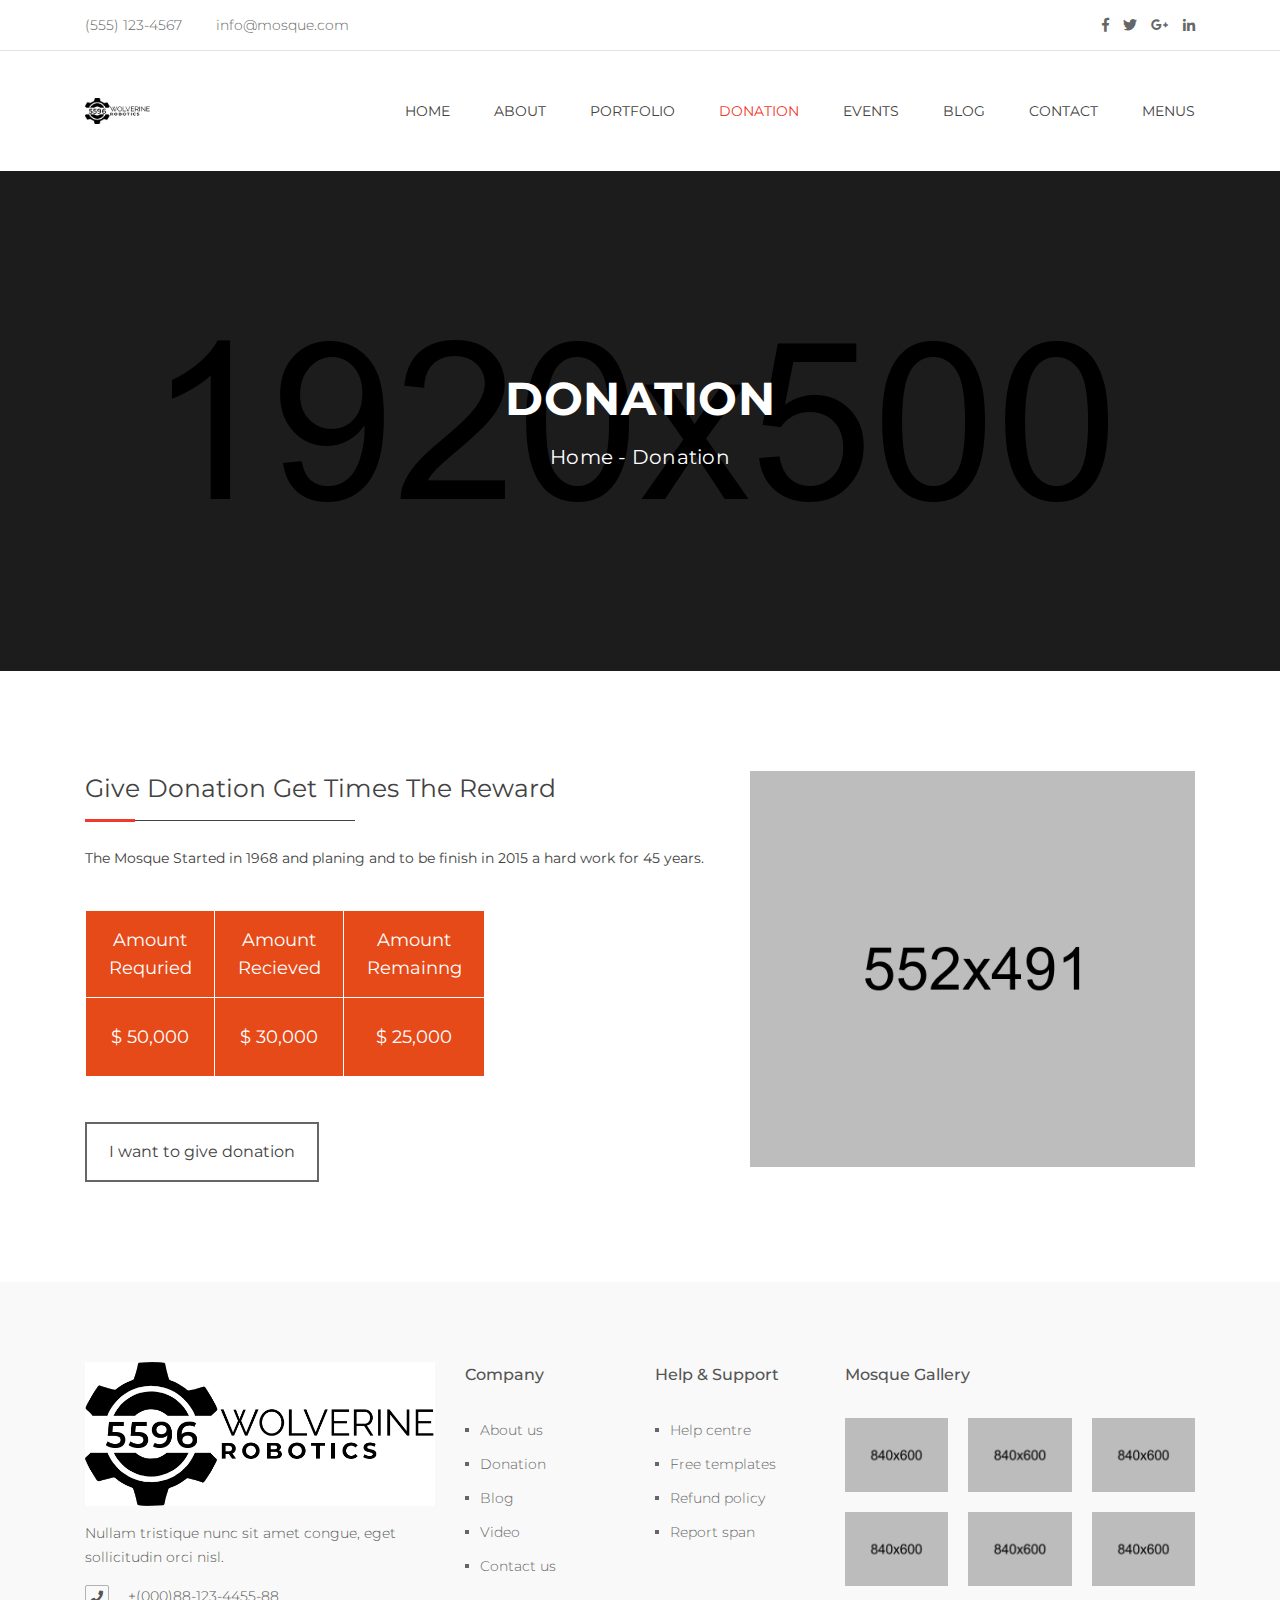
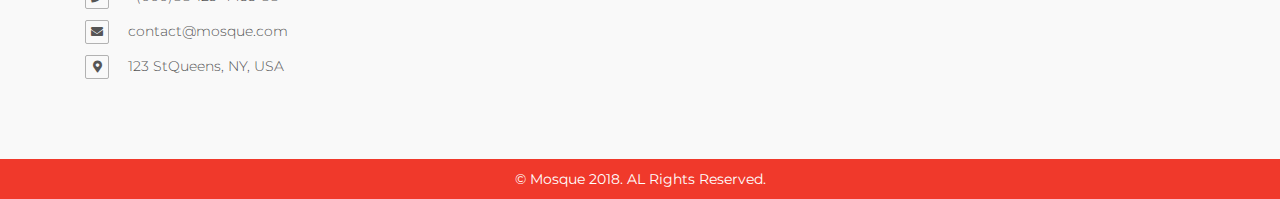
<file: donation.html>
<!doctype html>
<html class="no-js" lang="zxx">
    <head>
        <meta charset="utf-8">
        <meta http-equiv="x-ua-compatible" content="ie=edge">
        <title>Donation | Mosque - Responsive html5 template</title>
        <meta name="description" content="">
        <meta name="viewport" content="width=device-width, initial-scale=1, shrink-to-fit=no">

        <!-- Favicon and touch icons -->
        <link href="images/apple-touch-icon-48-precomposed.png" rel="apple-touch-icon-precomposed">
        <link href="images/apple-touch-icon-32-precomposed.png" rel="apple-touch-icon-precomposed">
        <link rel="shortcut icon" type="image/x-icon" href="images/favicon.png">

        <!-- All css files are included here. -->
        <!-- Bootstrap fremwork main css -->
        <link rel="stylesheet" href="css/bootstrap.min.css">
        <!-- Animate css -->
        <link rel="stylesheet" href="css/animate.css">
        <!-- Magnific popup css -->
        <link rel="stylesheet" href="css/magnific-popup.css">
        <!-- Slick slider css -->
        <link rel="stylesheet" href="css/slick.css">
        <!-- FontAwesome css -->
        <link rel="stylesheet" href="css/fontawesome-all.min.css">
        <!-- Default style css -->
        <link rel="stylesheet" href="css/default.css">
        <!-- MeanMenu css -->
        <link rel="stylesheet" href="css/meanmenu.css">
        <!-- Main style css -->
        <link rel="stylesheet" href="style.css">
        <!-- Responsive style css -->
        <link rel="stylesheet" href="css/responsive.css">
        <!-- Color Scheme 1 style css -->
        <link rel="stylesheet" href="css/color/color-1.css">
        <!-- User custom style css -->
        <link rel="stylesheet" href="css/custom.css">
    </head>
    <body>
        <!--[if lte IE 9]>
            <p class="browserupgrade">You are using an <strong>outdated</strong> browser. Please <a href="https://browsehappy.com/">upgrade your browser</a> to improve your experience and security.</p>
        <![endif]-->

        <!-- main wrapper start -->
        <div class="main-wrapper">

            <!-- header top start -->
            <div class="header-top d-none d-md-block">
                <div class="container">
                    <div class="row header-top-row align-items-center">
                        <div class="col-12 col-md-6">
                            <div class="header-info">
                                <span>(555) 123-4567</span>
                                <span>info@mosque.com</span>
                            </div>
                        </div>
                        <div class="col-12 col-md-6">
                            <div class="header-social">
                                <ul>
                                    <li>
                                        <a href="#"><i class="fab fa-facebook-f"></i></a>
                                    </li>
                                    <li>
                                        <a href="#"><i class="fab fa-twitter"></i></a>
                                    </li>
                                    <li>
                                        <a href="#"><i class="fab fa-google-plus-g"></i></a>
                                    </li>
                                    <li>
                                        <a href="#"><i class="fab fa-linkedin-in"></i></a>
                                    </li>
                                </ul>
                            </div>
                        </div>
                    </div>
                </div>
            </div>
            <!-- header top end -->
            <!-- header start -->
            <header class="header-main">
                <div class="container">
                    <div class="row align-items-center">
                        <div class="col-12 col-lg-2">
                            <div class="brand-logo">
                                <a href="index.html">
                                    <img src="images/logo.png" alt="brand_logo">
                                </a>
                            </div>
                        </div>
                        <div class="col-12 col-lg-10">
                            <div class="primary-menu text-right">
                                <nav id="mobile-menu">
                                    <ul>
                                        <li><a href="index.html">HOME</a></li>
                                        <li><a href="about-us.html">ABOUT</a></li>
                                        <li><a href="portfolio.html">PORTFOLIO</a></li>
                                        <li class="active"><a href="donation.html">DONATION</a></li>
                                        <li><a href="events.html">EVENTS</a></li>
                                        <li><a href="blog.html">BLOG</a></li>
                                        <li><a href="contact-us.html">CONTACT</a></li>
                                        <li>
                                            <a href="#">MENUS</a>
                                            <ul class="dropdown-right">
                                                <li><a href="#">SECOND LEVEL MENU 1</a></li>    
                                                <li><a href="#">SECOND LEVEL MENU 2</a></li>    
                                                <li>
                                                    <a href="#">SECOND LEVEL MENU 3</a>
                                                    <ul class="dropdown-right">
                                                        <li><a href="#">THIRD LEVEL MENU 1</a></li>    
                                                        <li><a href="#">THIRD LEVEL MENU 2</a></li>    
                                                        <li><a href="#">THIRD LEVEL MENU 3</a></li>    
                                                        <li><a href="#">THIRD LEVEL MENU 4</a></li>    
                                                    </ul>
                                                </li>    
                                                <li><a href="#">SECOND LEVEL MENU 4</a></li>    
                                            </ul>
                                        </li>
                                    </ul>
                                </nav>
                            </div>
                            <div class="mobile-menu"></div>
                        </div>
                    </div>
                </div>
            </header>
            <!-- header end -->

            <!-- page header start -->
            <div class="page-header" style="background-image:url(images/bg/3.jpg)">
                <div class="container h-100">
                    <div class="row h-100 align-items-center">
                        <div class="col-12">
                            <div class="page-heading text-center">
                                <h2 class="page-title">
                                    Donation
                                </h2>
                                <div class="page-breadcrumb">
                                    <a href="index.html">Home</a>
                                    <span class="separator">-</span>
                                    <span>Donation</span>
                                </div>
                            </div>
                        </div>
                    </div>
                </div>
            </div>
            <!-- page header end -->

            <!-- page content start -->
            <section id="page-content" class="page-wrapper">
                <!-- donation area start -->
                <div class="donation-area pt-100 pb-60">
                    <div class="container">
                        <div class="row">                            
                            <div class="col-12 col-md-7 mb-40">
                                <div class="section-title">
                                    <h2>Give Donation Get Times The Reward</h2>
                                    <p>The Mosque Started in 1968 and  planing and to be finish in 2015 a hard work for 45 years.</p>
                                </div>
                                <div class="donation-info table-responsive">
                                    <table class="table table-bordered table-dark table-donation">
                                        <thead>
                                            <tr>
                                                <th scope="col">Amount Requried</th>
                                                <th scope="col">Amount Recieved</th>
                                                <th scope="col">Amount Remainng</th>
                                            </tr>
                                        </thead>
                                        <tbody>
                                            <tr>
                                                <td>$ 50,000</td>
                                                <td>$ 30,000</td>
                                                <td>$ 25,000</td>
                                            </tr>
                                        </tbody>
                                    </table>
                                </div>
                                <div class="donation-action mt-30">
                                    <a class="btn btn-theme btn-lg rounded-0" href="#">I want to give donation</a>
                                </div>
                            </div>
                            <div class="col-12 col-md-5 mb-40">
                                <div class="dontaion-image">
                                    <img src="images/donation/1.png" alt="donation_image">
                                </div>
                            </div>
                        </div>
                    </div>
                </div>
                <!-- donation area end -->
            </section>
            <!-- page content end -->

            <!-- footer start -->
            <footer class="footer">
                <div class="container">
                    <div class="row">
                        <div class="col-12 col-md-6 col-lg-4">
                            <div class="footer-widget mb-40">
                                <div class="widget-contact">
                                    <div class="logo">
                                        <img src="images/logo.png" alt="brand_logo">
                                    </div>
                                    <div class="intro">
                                        Nullam tristique nunc sit amet  congue, eget sollicitudin orci nisl.
                                    </div>
                                    <div class="info">
                                        <ul>
                                            <li>
                                                <i class="fas fa-phone"></i>
                                                <a href="tel:00088123445588">+(000)88-123-4455-88</a>
                                            </li>
                                            <li>
                                                <i class="fas fa-envelope"></i>
                                                <a href="mailto:contact@mosque.com">contact@mosque.com</a>
                                            </li>
                                            <li>
                                                <i class="fas fa-map-marker-alt"></i>
                                                123 StQueens, NY, USA
                                            </li>
                                        </ul>
                                    </div>
                                </div>
                            </div>
                        </div>
                        <div class="col-12 col-md-6 col-lg-2">
                            <div class="footer-widget mb-40">
                                <h4 class="widget-title">Company</h4>
                                <div class="widget-menu">
                                    <ul>
                                        <li><a href="#">About us</a></li>
                                        <li><a href="#">Donation</a></li>
                                        <li><a href="#">Blog</a></li>
                                        <li><a href="#">Video</a></li>
                                        <li><a href="#">Contact us</a></li>
                                    </ul>
                                </div>
                            </div>
                        </div>
                        <div class="col-12 col-md-6 col-lg-2">
                            <div class="footer-widget mb-40">
                                <h4 class="widget-title">Help &amp; Support</h4>
                                <div class="widget-menu">
                                    <ul>
                                        <li><a href="#">Help centre</a></li>
                                        <li><a href="#">Free templates</a></li>
                                        <li><a href="#">Refund policy</a></li>
                                        <li><a href="#">Report span</a></li>
                                    </ul>
                                </div>
                            </div>
                        </div>
                        <div class="col-12 col-md-6 col-lg-4">
                            <div class="footer-widget mb-20">
                                <h4 class="widget-title">Mosque Gallery</h4>
                                <div class="widget-gallery">
                                    <div class="gallery-item">
                                        <a class="gallery-image" href="images/gallery/1.jpg">
                                            <img src="images/gallery/1.jpg" alt="gallery_img">
                                        </a>
                                    </div>
                                    <div class="gallery-item">
                                        <a class="gallery-image" href="images/gallery/2.jpg">
                                            <img src="images/gallery/2.jpg" alt="gallery_img">
                                        </a>
                                    </div>
                                    <div class="gallery-item">
                                        <a class="gallery-image" href="images/gallery/3.jpg">
                                            <img src="images/gallery/3.jpg" alt="gallery_img">
                                        </a>
                                    </div>
                                    <div class="gallery-item">
                                        <a class="gallery-image" href="images/gallery/4.jpg">
                                            <img src="images/gallery/4.jpg" alt="gallery_img">
                                        </a>
                                    </div>
                                    <div class="gallery-item">
                                        <a class="gallery-image" href="images/gallery/5.jpg">
                                            <img src="images/gallery/5.jpg" alt="gallery_img">
                                        </a>
                                    </div>
                                    <div class="gallery-item">
                                        <a class="gallery-image" href="images/gallery/6.jpg">
                                            <img src="images/gallery/6.jpg" alt="gallery_img">
                                        </a>
                                    </div>
                                </div>
                            </div>
                        </div>
                    </div>
                </div>
            </footer>
            <!-- footer end -->
            <!-- footer bottom start -->
            <div class="footer-bottom">
                <div class="container">
                    <div class="row">
                        <div class="col-12">
                            <div class="footer-copyright text-center">
                                &copy; Mosque 2018. AL Rights Reserved.
                            </div>
                        </div>                    
                    </div>
                </div>
            </div>
            <!-- footer bottom end -->
            
        </div>
        <!-- main wrapper end -->

        <!-- Placed js at the end of the document so the pages load faster -->
        <!-- Modernizr js -->
        <script src="js/vendor/modernizr-3.5.0.min.js"></script>
        <!-- jQuery js -->
        <script src="js/vendor/jquery-1.12.4.min.js"></script>
        <!-- Popper js -->
        <script src="js/popper.min.js"></script>
        <!-- Bootstrap js -->
        <script src="js/bootstrap.min.js"></script>
        <!-- ScrollUp js -->
        <script src="js/jquery.scrollUp.min.js"></script>
        <!-- Waypoints js -->
        <script src="js/waypoints.min.js"></script>
        <!-- Slick slider js -->
        <script src="js/slick.min.js"></script>
        <!-- WOW js -->
        <script src="js/wow.min.js"></script>
        <!-- MeanMenu js -->
        <script src="js/jquery.meanmenu.js"></script>
        <!-- Isotope js -->
        <script src="js/isotope.pkgd.min.js"></script>
        <!-- Images loaded js -->
        <script src="js/imagesloaded.pkgd.min.js"></script>
        <!-- Magnific popup js -->
        <script src="js/jquery.magnific-popup.min.js"></script>
        <!-- Plugins js -->
        <script src="js/plugins.js"></script>
        <!-- Main js -->
        <script src="js/main.js"></script>
    </body>
</html>
</file>
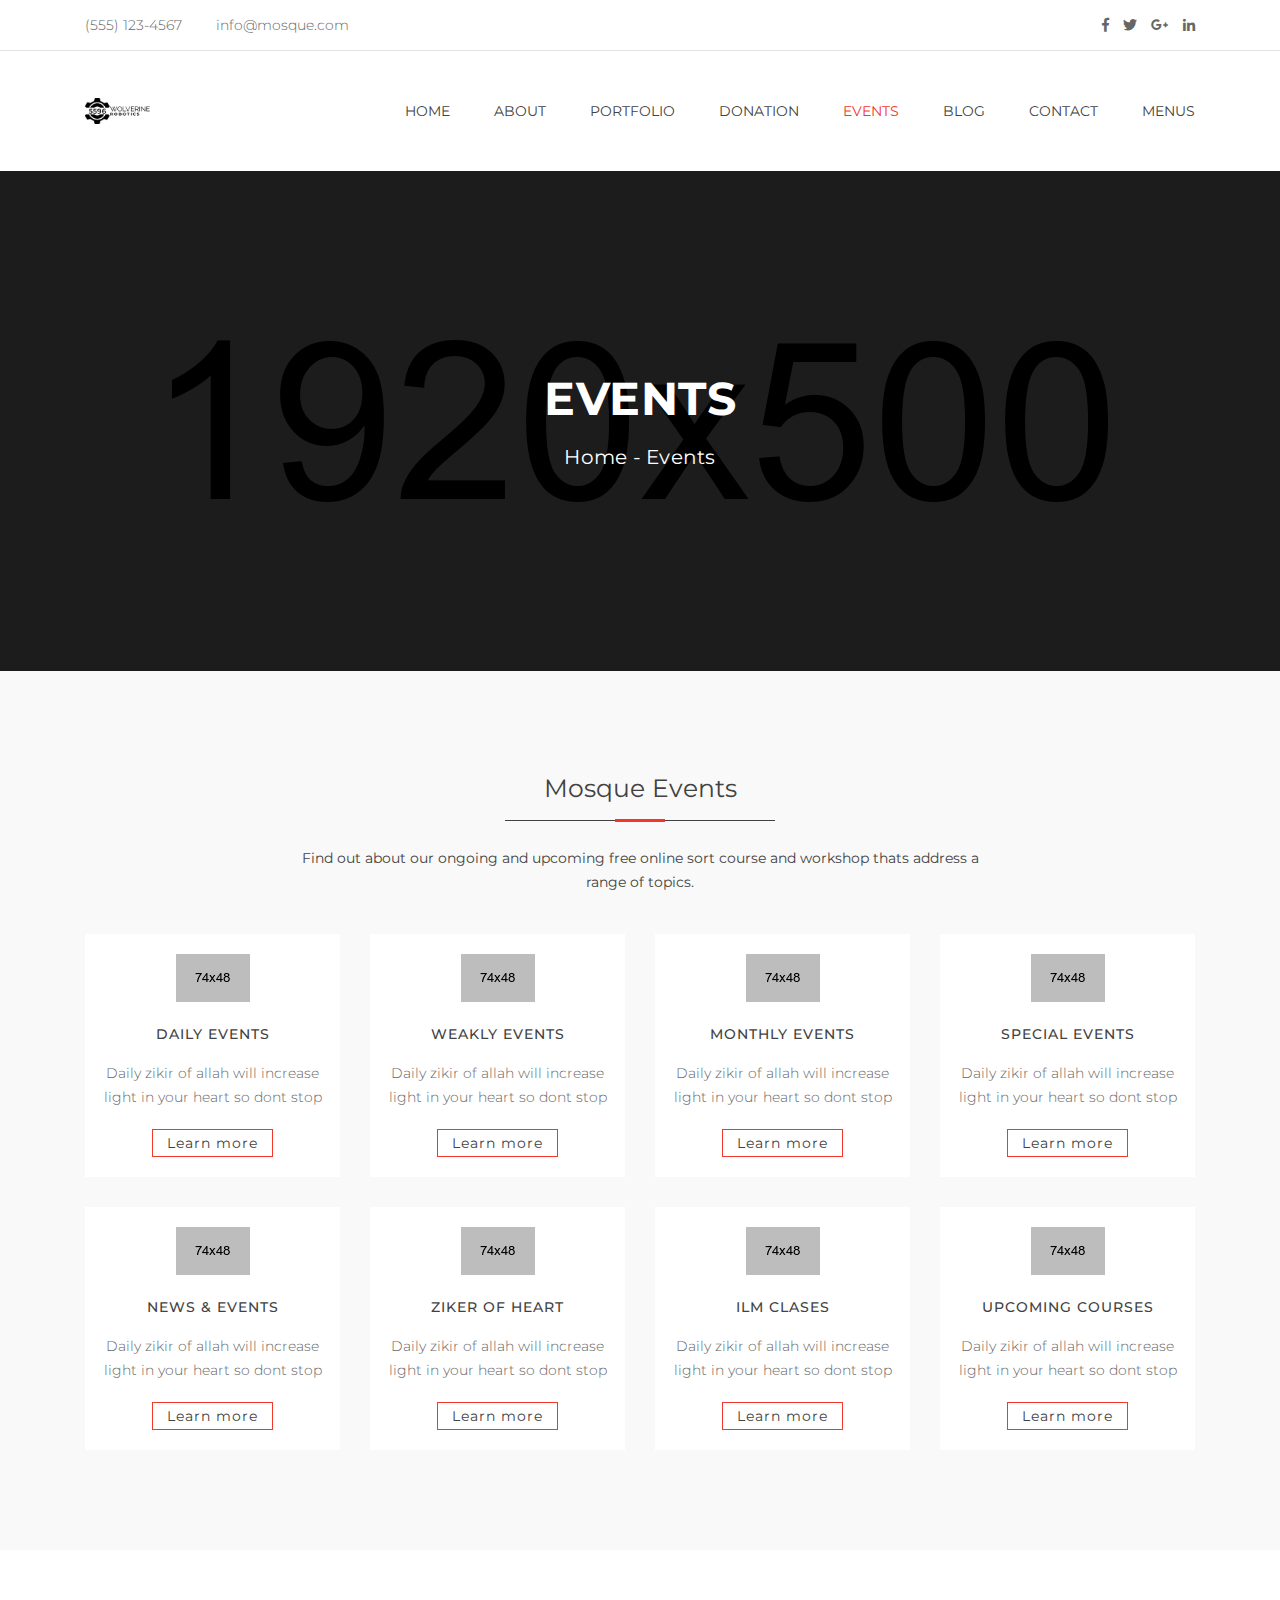
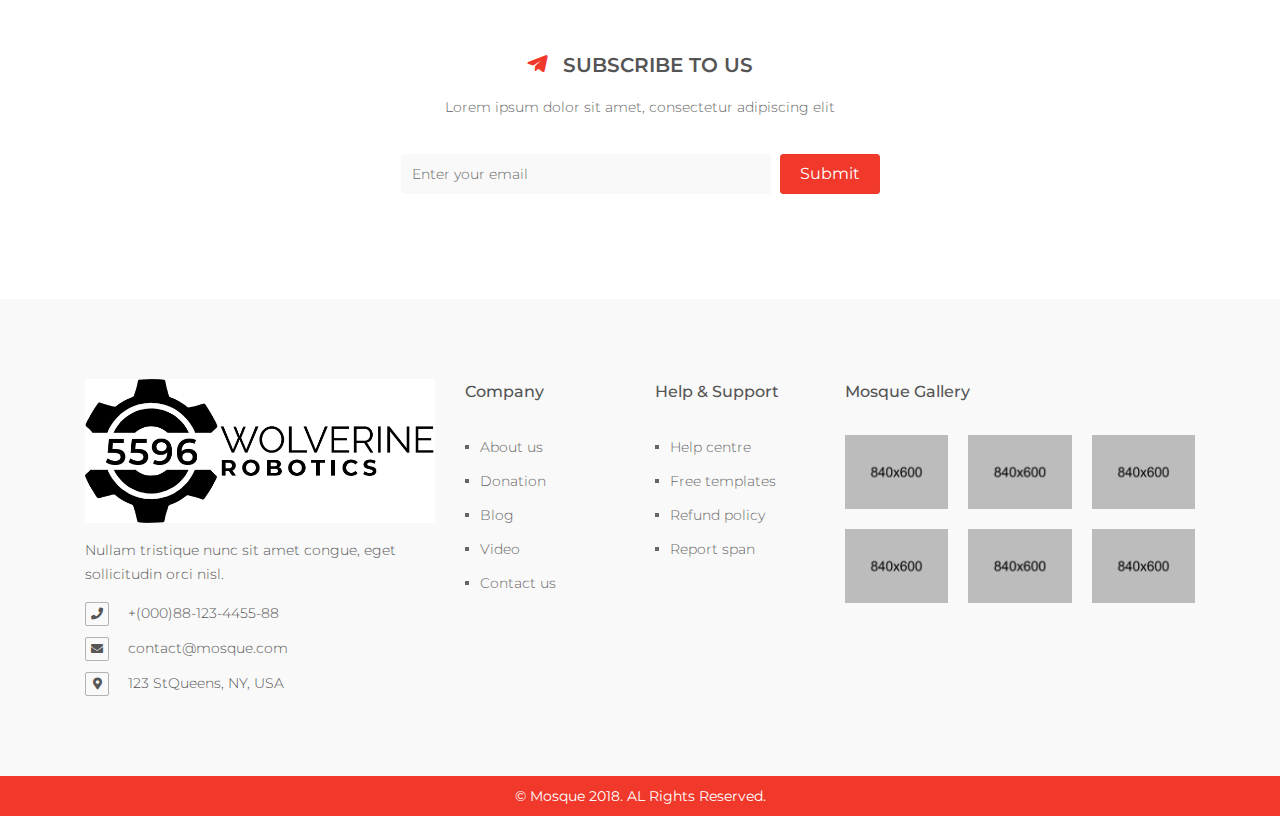
<file: events.html>
<!doctype html>
<html class="no-js" lang="zxx">
    <head>
        <meta charset="utf-8">
        <meta http-equiv="x-ua-compatible" content="ie=edge">
        <title>Events | Mosque - Responsive html5 template</title>
        <meta name="description" content="">
        <meta name="viewport" content="width=device-width, initial-scale=1, shrink-to-fit=no">

        <!-- Favicon and touch icons -->
        <link href="images/apple-touch-icon-48-precomposed.png" rel="apple-touch-icon-precomposed">
        <link href="images/apple-touch-icon-32-precomposed.png" rel="apple-touch-icon-precomposed">
        <link rel="shortcut icon" type="image/x-icon" href="images/favicon.png">

        <!-- All css files are included here. -->
        <!-- Bootstrap fremwork main css -->
        <link rel="stylesheet" href="css/bootstrap.min.css">
        <!-- Animate css -->
        <link rel="stylesheet" href="css/animate.css">
        <!-- Magnific popup css -->
        <link rel="stylesheet" href="css/magnific-popup.css">
        <!-- Slick slider css -->
        <link rel="stylesheet" href="css/slick.css">
        <!-- FontAwesome css -->
        <link rel="stylesheet" href="css/fontawesome-all.min.css">
        <!-- Default style css -->
        <link rel="stylesheet" href="css/default.css">
        <!-- MeanMenu css -->
        <link rel="stylesheet" href="css/meanmenu.css">
        <!-- Main style css -->
        <link rel="stylesheet" href="style.css">
        <!-- Responsive style css -->
        <link rel="stylesheet" href="css/responsive.css">
        <!-- Color Scheme 1 style css -->
        <link rel="stylesheet" href="css/color/color-1.css">
        <!-- User custom style css -->
        <link rel="stylesheet" href="css/custom.css">
    </head>
    <body>
        <!--[if lte IE 9]>
            <p class="browserupgrade">You are using an <strong>outdated</strong> browser. Please <a href="https://browsehappy.com/">upgrade your browser</a> to improve your experience and security.</p>
        <![endif]-->

        <!-- main wrapper start -->
        <div class="main-wrapper">

            <!-- header top start -->
            <div class="header-top d-none d-md-block">
                <div class="container">
                    <div class="row header-top-row align-items-center">
                        <div class="col-12 col-md-6">
                            <div class="header-info">
                                <span>(555) 123-4567</span>
                                <span>info@mosque.com</span>
                            </div>
                        </div>
                        <div class="col-12 col-md-6">
                            <div class="header-social">
                                <ul>
                                    <li>
                                        <a href="#"><i class="fab fa-facebook-f"></i></a>
                                    </li>
                                    <li>
                                        <a href="#"><i class="fab fa-twitter"></i></a>
                                    </li>
                                    <li>
                                        <a href="#"><i class="fab fa-google-plus-g"></i></a>
                                    </li>
                                    <li>
                                        <a href="#"><i class="fab fa-linkedin-in"></i></a>
                                    </li>
                                </ul>
                            </div>
                        </div>
                    </div>
                </div>
            </div>
            <!-- header top end -->
            <!-- header start -->
            <header class="header-main">
                <div class="container">
                    <div class="row align-items-center">
                        <div class="col-12 col-lg-2">
                            <div class="brand-logo">
                                <a href="index.html">
                                    <img src="images/logo.png" alt="brand_logo">
                                </a>
                            </div>
                        </div>
                        <div class="col-12 col-lg-10">
                            <div class="primary-menu text-right">
                                <nav id="mobile-menu">
                                    <ul>
                                        <li><a href="index.html">HOME</a></li>
                                        <li><a href="about-us.html">ABOUT</a></li>
                                        <li><a href="portfolio.html">PORTFOLIO</a></li>
                                        <li><a href="donation.html">DONATION</a></li>
                                        <li class="active"><a href="events.html">EVENTS</a></li>
                                        <li><a href="blog.html">BLOG</a></li>
                                        <li><a href="contact-us.html">CONTACT</a></li>
                                        <li>
                                            <a href="#">MENUS</a>
                                            <ul class="dropdown-right">
                                                <li><a href="#">SECOND LEVEL MENU 1</a></li>    
                                                <li><a href="#">SECOND LEVEL MENU 2</a></li>    
                                                <li>
                                                    <a href="#">SECOND LEVEL MENU 3</a>
                                                    <ul class="dropdown-right">
                                                        <li><a href="#">THIRD LEVEL MENU 1</a></li>    
                                                        <li><a href="#">THIRD LEVEL MENU 2</a></li>    
                                                        <li><a href="#">THIRD LEVEL MENU 3</a></li>    
                                                        <li><a href="#">THIRD LEVEL MENU 4</a></li>    
                                                    </ul>
                                                </li>    
                                                <li><a href="#">SECOND LEVEL MENU 4</a></li>    
                                            </ul>
                                        </li>
                                    </ul>
                                </nav>
                            </div>
                            <div class="mobile-menu"></div>
                        </div>
                    </div>
                </div>
            </header>
            <!-- header end -->

            <!-- page header start -->
            <div class="page-header" style="background-image:url(images/bg/4.jpg)">
                <div class="container h-100">
                    <div class="row h-100 align-items-center">
                        <div class="col-12">
                            <div class="page-heading text-center">
                                <h2 class="page-title">
                                    Events
                                </h2>
                                <div class="page-breadcrumb">
                                    <a href="index.html">Home</a>
                                    <span class="separator">-</span>
                                    <span>Events</span>
                                </div>
                            </div>
                        </div>
                    </div>
                </div>
            </div>
            <!-- page header end -->

            <!-- page content start -->
            <section id="page-content" class="page-wrapper">
                <!-- event area start -->
                <div class="event-area section-gray pt-100 pb-70">
                    <div class="container">
                        <div class="row">
                            <div class="col-12">
                                <div class="section-title text-center">
                                    <h2>Mosque Events</h2>
                                    <p>Find out  about our ongoing and upcoming free online sort course and workshop thats address a range of topics.</p>
                                </div>

                                <div class="event-grid">
                                    <div class="row">
                                        <div class="col-12 col-md-6 col-lg-3">
                                            <div class="event-item text-center mb-30">
                                                <div class="icon">
                                                    <img src="images/events-icon/1.png" alt="event_icon">
                                                </div>
                                                <h4 class="title">Daily Events</h4>
                                                <p>Daily zikir of allah will increase light in your heart so dont stop</p>
                                                <a class="btn btn-outline-theme btn-sm rounded-0" href="#">Learn more</a>
                                            </div>
                                        </div>
                                        <div class="col-12 col-md-6 col-lg-3">
                                            <div class="event-item text-center mb-30">
                                                <div class="icon">
                                                    <img src="images/events-icon/2.png" alt="event_icon">
                                                </div>
                                                <h4 class="title">Weakly Events</h4>
                                                <p>Daily zikir of allah will increase light in your heart so dont stop</p>
                                                <a class="btn btn-outline-theme btn-sm rounded-0" href="#">Learn more</a>
                                            </div>
                                        </div>
                                        <div class="col-12 col-md-6 col-lg-3">
                                            <div class="event-item text-center mb-30">
                                                <div class="icon">
                                                    <img src="images/events-icon/3.png" alt="event_icon">
                                                </div>
                                                <h4 class="title">Monthly Events</h4>
                                                <p>Daily zikir of allah will increase light in your heart so dont stop</p>
                                                <a class="btn btn-outline-theme btn-sm rounded-0" href="#">Learn more</a>
                                            </div>
                                        </div>
                                        <div class="col-12 col-md-6 col-lg-3">
                                            <div class="event-item text-center mb-30">
                                                <div class="icon">
                                                    <img src="images/events-icon/4.png" alt="event_icon">
                                                </div>
                                                <h4 class="title">Special Events</h4>
                                                <p>Daily zikir of allah will increase light in your heart so dont stop</p>
                                                <a class="btn btn-outline-theme btn-sm rounded-0" href="#">Learn more</a>
                                            </div>
                                        </div>
                                        <div class="col-12 col-md-6 col-lg-3">
                                            <div class="event-item text-center mb-30">
                                                <div class="icon">
                                                    <img src="images/events-icon/5.png" alt="event_icon">
                                                </div>
                                                <h4 class="title">News &amp; Events</h4>
                                                <p>Daily zikir of allah will increase light in your heart so dont stop</p>
                                                <a class="btn btn-outline-theme btn-sm rounded-0" href="#">Learn more</a>
                                            </div>
                                        </div>
                                        <div class="col-12 col-md-6 col-lg-3">
                                            <div class="event-item text-center mb-30">
                                                <div class="icon">
                                                    <img src="images/events-icon/6.png" alt="event_icon">
                                                </div>
                                                <h4 class="title">Ziker of Heart</h4>
                                                <p>Daily zikir of allah will increase light in your heart so dont stop</p>
                                                <a class="btn btn-outline-theme btn-sm rounded-0" href="#">Learn more</a>
                                            </div>
                                        </div>
                                        <div class="col-12 col-md-6 col-lg-3">
                                            <div class="event-item text-center mb-30">
                                                <div class="icon">
                                                    <img src="images/events-icon/7.png" alt="event_icon">
                                                </div>
                                                <h4 class="title">Ilm Clases</h4>
                                                <p>Daily zikir of allah will increase light in your heart so dont stop</p>
                                                <a class="btn btn-outline-theme btn-sm rounded-0" href="#">Learn more</a>
                                            </div>
                                        </div>
                                        <div class="col-12 col-md-6 col-lg-3">
                                            <div class="event-item text-center mb-30">
                                                <div class="icon">
                                                    <img src="images/events-icon/8.png" alt="event_icon">
                                                </div>
                                                <h4 class="title">Upcoming Courses</h4>
                                                <p>Daily zikir of allah will increase light in your heart so dont stop</p>
                                                <a class="btn btn-outline-theme btn-sm rounded-0" href="#">Learn more</a>
                                            </div>
                                        </div>
                                    </div>
                                </div>
                            </div>
                        </div>
                    </div>
                </div>
                <!-- event area end -->
                <!-- news letter area start -->
                <div class="news-letter-area pt-100 pb-100">
                    <div class="container">
                        <div class="row">
                            <div class="col-12">
                                <div class="news-letter-heading text-center">
                                    <h3><i class="fab fa-telegram-plane"></i> SUBSCRIBE TO US</h3>
                                    <p>Lorem ipsum dolor sit amet, consectetur adipiscing elit</p>
                                </div>
                                <div class="subscribe-form text-center">
                                    <form action="#">
                                        <input type="email" placeholder="Enter your email">
                                        <button type="submit">Submit</button>
                                    </form>
                                </div>
                            </div>
                        </div>
                    </div>
                </div>
                <!-- news letter area end -->                
            </section>
            <!-- page content end -->

            <!-- footer start -->
            <footer class="footer">
                <div class="container">
                    <div class="row">
                        <div class="col-12 col-md-6 col-lg-4">
                            <div class="footer-widget mb-40">
                                <div class="widget-contact">
                                    <div class="logo">
                                        <img src="images/logo.png" alt="brand_logo">
                                    </div>
                                    <div class="intro">
                                        Nullam tristique nunc sit amet  congue, eget sollicitudin orci nisl.
                                    </div>
                                    <div class="info">
                                        <ul>
                                            <li>
                                                <i class="fas fa-phone"></i>
                                                <a href="tel:00088123445588">+(000)88-123-4455-88</a>
                                            </li>
                                            <li>
                                                <i class="fas fa-envelope"></i>
                                                <a href="mailto:contact@mosque.com">contact@mosque.com</a>
                                            </li>
                                            <li>
                                                <i class="fas fa-map-marker-alt"></i>
                                                123 StQueens, NY, USA
                                            </li>
                                        </ul>
                                    </div>
                                </div>
                            </div>
                        </div>
                        <div class="col-12 col-md-6 col-lg-2">
                            <div class="footer-widget mb-40">
                                <h4 class="widget-title">Company</h4>
                                <div class="widget-menu">
                                    <ul>
                                        <li><a href="#">About us</a></li>
                                        <li><a href="#">Donation</a></li>
                                        <li><a href="#">Blog</a></li>
                                        <li><a href="#">Video</a></li>
                                        <li><a href="#">Contact us</a></li>
                                    </ul>
                                </div>
                            </div>
                        </div>
                        <div class="col-12 col-md-6 col-lg-2">
                            <div class="footer-widget mb-40">
                                <h4 class="widget-title">Help &amp; Support</h4>
                                <div class="widget-menu">
                                    <ul>
                                        <li><a href="#">Help centre</a></li>
                                        <li><a href="#">Free templates</a></li>
                                        <li><a href="#">Refund policy</a></li>
                                        <li><a href="#">Report span</a></li>
                                    </ul>
                                </div>
                            </div>
                        </div>
                        <div class="col-12 col-md-6 col-lg-4">
                            <div class="footer-widget mb-20">
                                <h4 class="widget-title">Mosque Gallery</h4>
                                <div class="widget-gallery">
                                    <div class="gallery-item">
                                        <a class="gallery-image" href="images/gallery/1.jpg">
                                            <img src="images/gallery/1.jpg" alt="gallery_img">
                                        </a>
                                    </div>
                                    <div class="gallery-item">
                                        <a class="gallery-image" href="images/gallery/2.jpg">
                                            <img src="images/gallery/2.jpg" alt="gallery_img">
                                        </a>
                                    </div>
                                    <div class="gallery-item">
                                        <a class="gallery-image" href="images/gallery/3.jpg">
                                            <img src="images/gallery/3.jpg" alt="gallery_img">
                                        </a>
                                    </div>
                                    <div class="gallery-item">
                                        <a class="gallery-image" href="images/gallery/4.jpg">
                                            <img src="images/gallery/4.jpg" alt="gallery_img">
                                        </a>
                                    </div>
                                    <div class="gallery-item">
                                        <a class="gallery-image" href="images/gallery/5.jpg">
                                            <img src="images/gallery/5.jpg" alt="gallery_img">
                                        </a>
                                    </div>
                                    <div class="gallery-item">
                                        <a class="gallery-image" href="images/gallery/6.jpg">
                                            <img src="images/gallery/6.jpg" alt="gallery_img">
                                        </a>
                                    </div>
                                </div>
                            </div>
                        </div>
                    </div>
                </div>
            </footer>
            <!-- footer end -->
            <!-- footer bottom start -->
            <div class="footer-bottom">
                <div class="container">
                    <div class="row">
                        <div class="col-12">
                            <div class="footer-copyright text-center">
                                &copy; Mosque 2018. AL Rights Reserved.
                            </div>
                        </div>                    
                    </div>
                </div>
            </div>
            <!-- footer bottom end -->
            
        </div>
        <!-- main wrapper end -->

        <!-- Placed js at the end of the document so the pages load faster -->
        <!-- Modernizr js -->
        <script src="js/vendor/modernizr-3.5.0.min.js"></script>
        <!-- jQuery js -->
        <script src="js/vendor/jquery-1.12.4.min.js"></script>
        <!-- Popper js -->
        <script src="js/popper.min.js"></script>
        <!-- Bootstrap js -->
        <script src="js/bootstrap.min.js"></script>
        <!-- ScrollUp js -->
        <script src="js/jquery.scrollUp.min.js"></script>
        <!-- Waypoints js -->
        <script src="js/waypoints.min.js"></script>
        <!-- Slick slider js -->
        <script src="js/slick.min.js"></script>
        <!-- WOW js -->
        <script src="js/wow.min.js"></script>
        <!-- MeanMenu js -->
        <script src="js/jquery.meanmenu.js"></script>
        <!-- Isotope js -->
        <script src="js/isotope.pkgd.min.js"></script>
        <!-- Images loaded js -->
        <script src="js/imagesloaded.pkgd.min.js"></script>
        <!-- Magnific popup js -->
        <script src="js/jquery.magnific-popup.min.js"></script>
        <!-- Plugins js -->
        <script src="js/plugins.js"></script>
        <!-- Main js -->
        <script src="js/main.js"></script>
    </body>
</html>
</file>
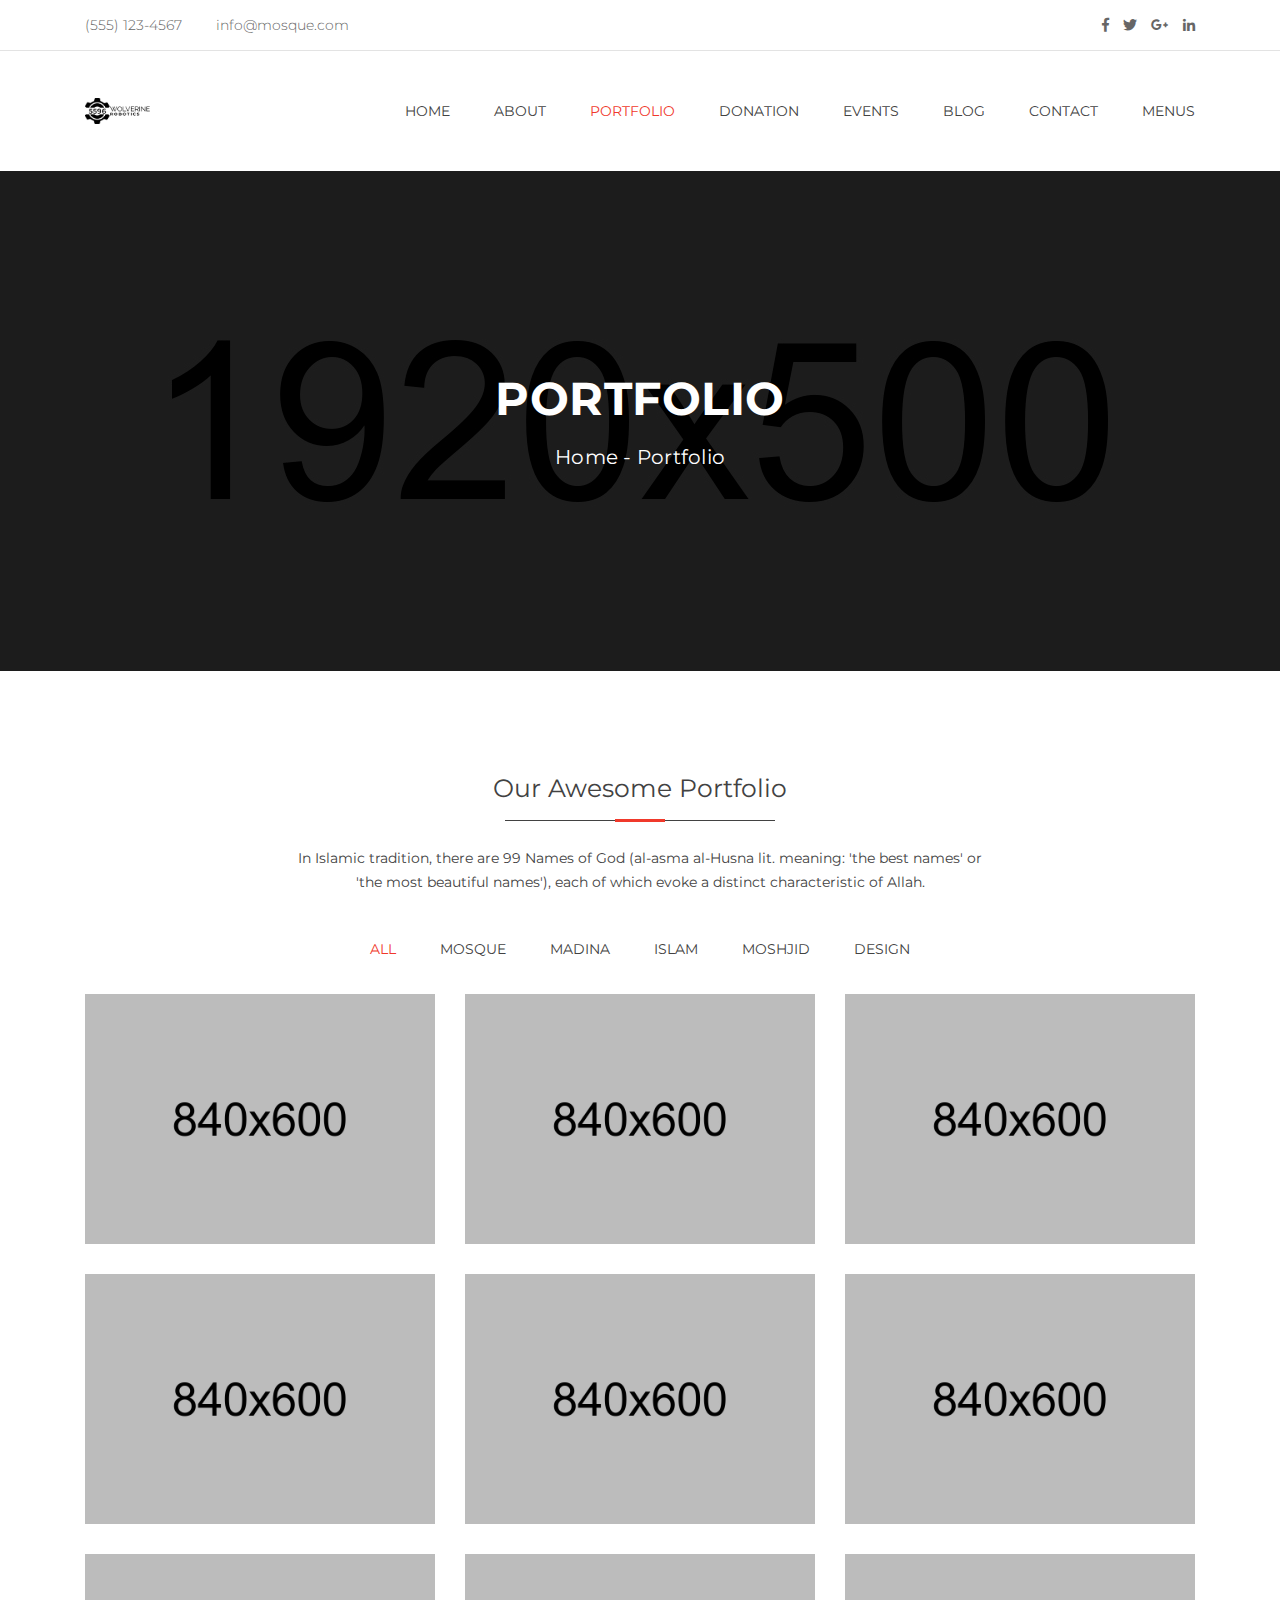
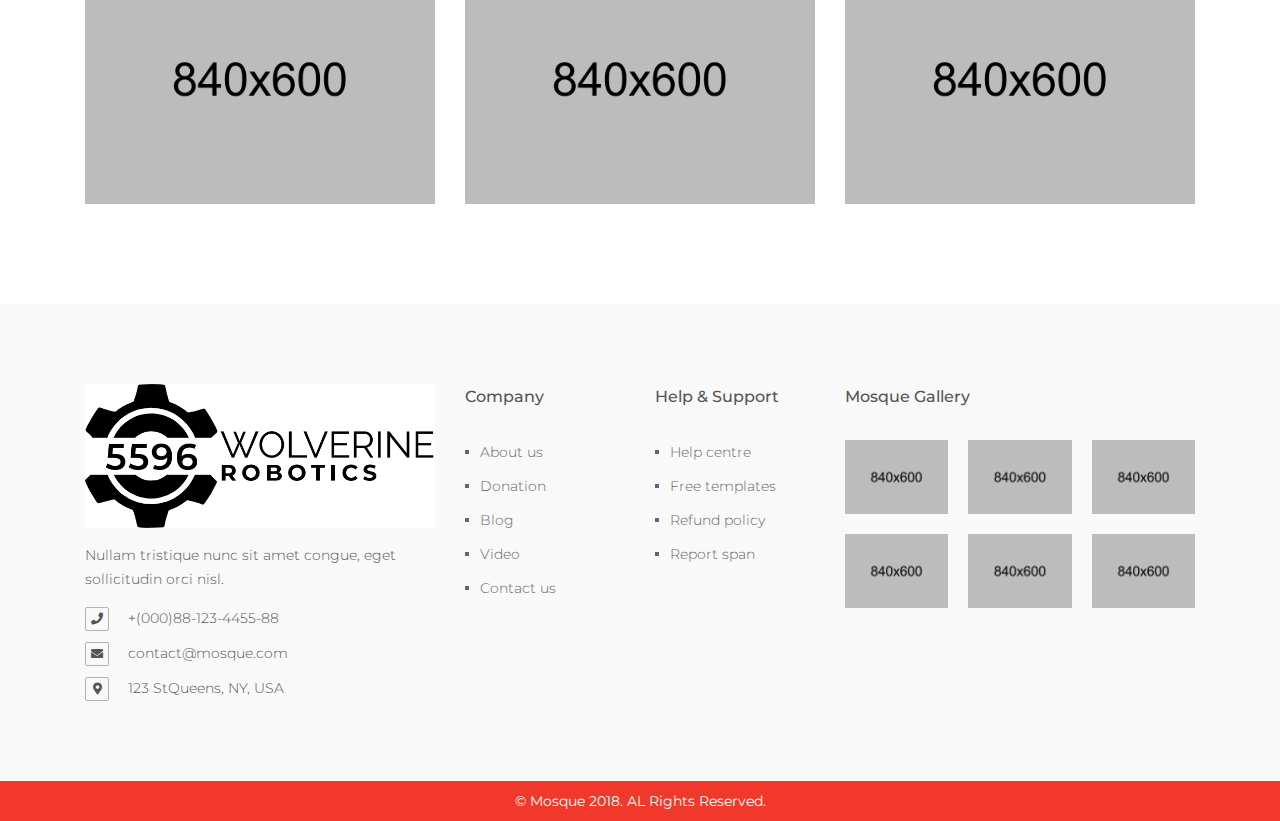
<file: portfolio.html>
<!doctype html>
<html class="no-js" lang="zxx">
    <head>
        <meta charset="utf-8">
        <meta http-equiv="x-ua-compatible" content="ie=edge">
        <title>Portfolio | Mosque - Responsive html5 template</title>
        <meta name="description" content="">
        <meta name="viewport" content="width=device-width, initial-scale=1, shrink-to-fit=no">

        <!-- Favicon and touch icons -->
        <link href="images/apple-touch-icon-48-precomposed.png" rel="apple-touch-icon-precomposed">
        <link href="images/apple-touch-icon-32-precomposed.png" rel="apple-touch-icon-precomposed">
        <link rel="shortcut icon" type="image/x-icon" href="images/favicon.png">

        <!-- All css files are included here. -->
        <!-- Bootstrap fremwork main css -->
        <link rel="stylesheet" href="css/bootstrap.min.css">
        <!-- Animate css -->
        <link rel="stylesheet" href="css/animate.css">
        <!-- Magnific popup css -->
        <link rel="stylesheet" href="css/magnific-popup.css">
        <!-- Slick slider css -->
        <link rel="stylesheet" href="css/slick.css">
        <!-- FontAwesome css -->
        <link rel="stylesheet" href="css/fontawesome-all.min.css">
        <!-- Default style css -->
        <link rel="stylesheet" href="css/default.css">
        <!-- MeanMenu css -->
        <link rel="stylesheet" href="css/meanmenu.css">
        <!-- Main style css -->
        <link rel="stylesheet" href="style.css">
        <!-- Responsive style css -->
        <link rel="stylesheet" href="css/responsive.css">
        <!-- Color Scheme 1 style css -->
        <link rel="stylesheet" href="css/color/color-1.css">
        <!-- User custom style css -->
        <link rel="stylesheet" href="css/custom.css">
    </head>
    <body>
        <!--[if lte IE 9]>
            <p class="browserupgrade">You are using an <strong>outdated</strong> browser. Please <a href="https://browsehappy.com/">upgrade your browser</a> to improve your experience and security.</p>
        <![endif]-->

        <!-- main wrapper start -->
        <div class="main-wrapper">

            <!-- header top start -->
            <div class="header-top d-none d-md-block">
                <div class="container">
                    <div class="row header-top-row align-items-center">
                        <div class="col-12 col-md-6">
                            <div class="header-info">
                                <span>(555) 123-4567</span>
                                <span>info@mosque.com</span>
                            </div>
                        </div>
                        <div class="col-12 col-md-6">
                            <div class="header-social">
                                <ul>
                                    <li>
                                        <a href="#"><i class="fab fa-facebook-f"></i></a>
                                    </li>
                                    <li>
                                        <a href="#"><i class="fab fa-twitter"></i></a>
                                    </li>
                                    <li>
                                        <a href="#"><i class="fab fa-google-plus-g"></i></a>
                                    </li>
                                    <li>
                                        <a href="#"><i class="fab fa-linkedin-in"></i></a>
                                    </li>
                                </ul>
                            </div>
                        </div>
                    </div>
                </div>
            </div>
            <!-- header top end -->
            <!-- header start -->
            <header class="header-main">
                <div class="container">
                    <div class="row align-items-center">
                        <div class="col-12 col-lg-2">
                            <div class="brand-logo">
                                <a href="index.html">
                                    <img src="images/logo.png" alt="brand_logo">
                                </a>
                            </div>
                        </div>
                        <div class="col-12 col-lg-10">
                            <div class="primary-menu text-right">
                                <nav id="mobile-menu">
                                    <ul>
                                        <li><a href="index.html">HOME</a></li>
                                        <li><a href="about-us.html">ABOUT</a></li>
                                        <li class="active"><a href="portfolio.html">PORTFOLIO</a></li>
                                        <li><a href="donation.html">DONATION</a></li>
                                        <li><a href="events.html">EVENTS</a></li>
                                        <li><a href="blog.html">BLOG</a></li>
                                        <li><a href="contact-us.html">CONTACT</a></li>
                                        <li>
                                            <a href="#">MENUS</a>
                                            <ul class="dropdown-right">
                                                <li><a href="#">SECOND LEVEL MENU 1</a></li>    
                                                <li><a href="#">SECOND LEVEL MENU 2</a></li>    
                                                <li>
                                                    <a href="#">SECOND LEVEL MENU 3</a>
                                                    <ul class="dropdown-right">
                                                        <li><a href="#">THIRD LEVEL MENU 1</a></li>    
                                                        <li><a href="#">THIRD LEVEL MENU 2</a></li>    
                                                        <li><a href="#">THIRD LEVEL MENU 3</a></li>    
                                                        <li><a href="#">THIRD LEVEL MENU 4</a></li>    
                                                    </ul>
                                                </li>    
                                                <li><a href="#">SECOND LEVEL MENU 4</a></li>    
                                            </ul>
                                        </li>
                                    </ul>
                                </nav>
                            </div>
                            <div class="mobile-menu"></div>
                        </div>
                    </div>
                </div>
            </header>
            <!-- header end -->

            <!-- page header start -->
            <div class="page-header" style="background-image:url(images/bg/2.jpg)">
                <div class="container h-100">
                    <div class="row h-100 align-items-center">
                        <div class="col-12">
                            <div class="page-heading text-center">
                                <h2 class="page-title">
                                    Portfolio
                                </h2>
                                <div class="page-breadcrumb">
                                    <a href="index.html">Home</a>
                                    <span class="separator">-</span>
                                    <span>Portfolio</span>
                                </div>
                            </div>
                        </div>
                    </div>
                </div>
            </div>
            <!-- page header end -->

            <!-- page content start -->
            <section id="page-content" class="page-wrapper">
                <!-- portfolio area start -->
                <div class="portfolio-area pt-100 pb-70">
                    <div class="container">
                        <div class="row">
                            <div class="col-12">
                                <div class="section-title text-center">
                                    <h2>Our Awesome Portfolio</h2>
                                    <p>In Islamic tradition, there are 99 Names of God (al-asma al-Husna lit. meaning: 'the best names' or 'the most beautiful names'), each of which evoke a distinct characteristic of Allah.</p>
                                </div>
                            </div>
                            <div class="col-12">
                                <div class="portfolio-filter">
                                    <button class="active" data-filter="*">ALL</button>
                                    <button data-filter=".cat1">MOSQUE</button>
                                    <button data-filter=".cat2">MADINA</button>
                                    <button data-filter=".cat3">ISLAM</button>
                                    <button data-filter=".cat4">MOSHJID</button>
                                    <button data-filter=".cat5">DESIGN</button>
                                </div>
                                <div class="row portfolio-grid">
                                    <div class="col-12 col-md-4 grid-item cat1 cat3">
                                        <div class="portfolio-item mb-30">
                                            <div class="portfolio-image">
                                                <a href="#">
                                                    <img src="images/portfolio/1.jpg" alt="portfolio_thumb"> 
                                                    <div class="portfolio-intro">
                                                        <h4 class="title">Portfolio item title</h4>
                                                        <p class="cat">Category Name</p>
                                                    </div>
                                                </a>
                                            </div>
                                        </div>
                                    </div>
                                    <div class="col-12 col-md-4 grid-item cat1 cat2 cat4">
                                        <div class="portfolio-item mb-30">
                                            <div class="portfolio-image">
                                                <a href="#">
                                                    <img src="images/portfolio/2.jpg" alt="portfolio_thumb"> 
                                                    <div class="portfolio-intro">
                                                        <h4 class="title">Portfolio item title</h4>
                                                        <p class="cat">Category Name</p>
                                                    </div>
                                                </a>
                                            </div>
                                        </div>
                                    </div>
                                    <div class="col-12 col-md-4 grid-item cat3 cat2 cat4">
                                        <div class="portfolio-item mb-30">
                                            <div class="portfolio-image">
                                                <a href="#">
                                                    <img src="images/portfolio/3.jpg" alt="portfolio_thumb"> 
                                                    <div class="portfolio-intro">
                                                        <h4 class="title">Portfolio item title</h4>
                                                        <p class="cat">Category Name</p>
                                                    </div>
                                                </a>
                                            </div>
                                        </div>
                                    </div>
                                    <div class="col-12 col-md-4 grid-item cat1 cat3 cat4">
                                        <div class="portfolio-item mb-30">
                                            <div class="portfolio-image">
                                                <a href="#">
                                                    <img src="images/portfolio/4.jpg" alt="portfolio_thumb"> 
                                                    <div class="portfolio-intro">
                                                        <h4 class="title">Portfolio item title</h4>
                                                        <p class="cat">Category Name</p>
                                                    </div>
                                                </a>
                                            </div>
                                        </div>
                                    </div>
                                    <div class="col-12 col-md-4 grid-item cat5 cat2">
                                        <div class="portfolio-item mb-30">
                                            <div class="portfolio-image">
                                                <a href="#">
                                                    <img src="images/portfolio/5.jpg" alt="portfolio_thumb"> 
                                                    <div class="portfolio-intro">
                                                        <h4 class="title">Portfolio item title</h4>
                                                        <p class="cat">Category Name</p>
                                                    </div>
                                                </a>
                                            </div>
                                        </div>
                                    </div>
                                    <div class="col-12 col-md-4 grid-item cat1 cat3 cat4">
                                        <div class="portfolio-item mb-30">
                                            <div class="portfolio-image">
                                                <a href="#">
                                                    <img src="images/portfolio/6.jpg" alt="portfolio_thumb"> 
                                                    <div class="portfolio-intro">
                                                        <h4 class="title">Portfolio item title</h4>
                                                        <p class="cat">Category Name</p>
                                                    </div>
                                                </a>
                                            </div>
                                        </div>
                                    </div>
                                    <div class="col-12 col-md-4 grid-item cat5 cat2">
                                        <div class="portfolio-item mb-30">
                                            <div class="portfolio-image">
                                                <a href="#">
                                                    <img src="images/portfolio/7.jpg" alt="portfolio_thumb"> 
                                                    <div class="portfolio-intro">
                                                        <h4 class="title">Portfolio item title</h4>
                                                        <p class="cat">Category Name</p>
                                                    </div>
                                                </a>
                                            </div>
                                        </div>
                                    </div>
                                    <div class="col-12 col-md-4 grid-item cat1 cat3 cat4">
                                        <div class="portfolio-item mb-30">
                                            <div class="portfolio-image">
                                                <a href="#">
                                                    <img src="images/portfolio/8.jpg" alt="portfolio_thumb"> 
                                                    <div class="portfolio-intro">
                                                        <h4 class="title">Portfolio item title</h4>
                                                        <p class="cat">Category Name</p>
                                                    </div>
                                                </a>
                                            </div>
                                        </div>
                                    </div>
                                    <div class="col-12 col-md-4 grid-item cat5 cat2">
                                        <div class="portfolio-item mb-30">
                                            <div class="portfolio-image">
                                                <a href="#">
                                                    <img src="images/portfolio/9.jpg" alt="portfolio_thumb"> 
                                                    <div class="portfolio-intro">
                                                        <h4 class="title">Portfolio item title</h4>
                                                        <p class="cat">Category Name</p>
                                                    </div>
                                                </a>
                                            </div>
                                        </div>
                                    </div>
                                </div>
                            </div>
                        </div>
                    </div>
                </div>
                <!-- portfolio area end -->                
            </section>
            <!-- page content end -->

            <!-- footer start -->
            <footer class="footer">
                <div class="container">
                    <div class="row">
                        <div class="col-12 col-md-6 col-lg-4">
                            <div class="footer-widget mb-40">
                                <div class="widget-contact">
                                    <div class="logo">
                                        <img src="images/logo.png" alt="brand_logo">
                                    </div>
                                    <div class="intro">
                                        Nullam tristique nunc sit amet  congue, eget sollicitudin orci nisl.
                                    </div>
                                    <div class="info">
                                        <ul>
                                            <li>
                                                <i class="fas fa-phone"></i>
                                                <a href="tel:00088123445588">+(000)88-123-4455-88</a>
                                            </li>
                                            <li>
                                                <i class="fas fa-envelope"></i>
                                                <a href="mailto:contact@mosque.com">contact@mosque.com</a>
                                            </li>
                                            <li>
                                                <i class="fas fa-map-marker-alt"></i>
                                                123 StQueens, NY, USA
                                            </li>
                                        </ul>
                                    </div>
                                </div>
                            </div>
                        </div>
                        <div class="col-12 col-md-6 col-lg-2">
                            <div class="footer-widget mb-40">
                                <h4 class="widget-title">Company</h4>
                                <div class="widget-menu">
                                    <ul>
                                        <li><a href="#">About us</a></li>
                                        <li><a href="#">Donation</a></li>
                                        <li><a href="#">Blog</a></li>
                                        <li><a href="#">Video</a></li>
                                        <li><a href="#">Contact us</a></li>
                                    </ul>
                                </div>
                            </div>
                        </div>
                        <div class="col-12 col-md-6 col-lg-2">
                            <div class="footer-widget mb-40">
                                <h4 class="widget-title">Help &amp; Support</h4>
                                <div class="widget-menu">
                                    <ul>
                                        <li><a href="#">Help centre</a></li>
                                        <li><a href="#">Free templates</a></li>
                                        <li><a href="#">Refund policy</a></li>
                                        <li><a href="#">Report span</a></li>
                                    </ul>
                                </div>
                            </div>
                        </div>
                        <div class="col-12 col-md-6 col-lg-4">
                            <div class="footer-widget mb-20">
                                <h4 class="widget-title">Mosque Gallery</h4>
                                <div class="widget-gallery">
                                    <div class="gallery-item">
                                        <a class="gallery-image" href="images/gallery/1.jpg">
                                            <img src="images/gallery/1.jpg" alt="gallery_img">
                                        </a>
                                    </div>
                                    <div class="gallery-item">
                                        <a class="gallery-image" href="images/gallery/2.jpg">
                                            <img src="images/gallery/2.jpg" alt="gallery_img">
                                        </a>
                                    </div>
                                    <div class="gallery-item">
                                        <a class="gallery-image" href="images/gallery/3.jpg">
                                            <img src="images/gallery/3.jpg" alt="gallery_img">
                                        </a>
                                    </div>
                                    <div class="gallery-item">
                                        <a class="gallery-image" href="images/gallery/4.jpg">
                                            <img src="images/gallery/4.jpg" alt="gallery_img">
                                        </a>
                                    </div>
                                    <div class="gallery-item">
                                        <a class="gallery-image" href="images/gallery/5.jpg">
                                            <img src="images/gallery/5.jpg" alt="gallery_img">
                                        </a>
                                    </div>
                                    <div class="gallery-item">
                                        <a class="gallery-image" href="images/gallery/6.jpg">
                                            <img src="images/gallery/6.jpg" alt="gallery_img">
                                        </a>
                                    </div>
                                </div>
                            </div>
                        </div>
                    </div>
                </div>
            </footer>
            <!-- footer end -->
            <!-- footer bottom start -->
            <div class="footer-bottom">
                <div class="container">
                    <div class="row">
                        <div class="col-12">
                            <div class="footer-copyright text-center">
                                &copy; Mosque 2018. AL Rights Reserved.
                            </div>
                        </div>                    
                    </div>
                </div>
            </div>
            <!-- footer bottom end -->
            
        </div>
        <!-- main wrapper end -->

        <!-- Placed js at the end of the document so the pages load faster -->
        <!-- Modernizr js -->
        <script src="js/vendor/modernizr-3.5.0.min.js"></script>
        <!-- jQuery js -->
        <script src="js/vendor/jquery-1.12.4.min.js"></script>
        <!-- Popper js -->
        <script src="js/popper.min.js"></script>
        <!-- Bootstrap js -->
        <script src="js/bootstrap.min.js"></script>
        <!-- ScrollUp js -->
        <script src="js/jquery.scrollUp.min.js"></script>
        <!-- Waypoints js -->
        <script src="js/waypoints.min.js"></script>
        <!-- Slick slider js -->
        <script src="js/slick.min.js"></script>
        <!-- WOW js -->
        <script src="js/wow.min.js"></script>
        <!-- MeanMenu js -->
        <script src="js/jquery.meanmenu.js"></script>
        <!-- Isotope js -->
        <script src="js/isotope.pkgd.min.js"></script>
        <!-- Images loaded js -->
        <script src="js/imagesloaded.pkgd.min.js"></script>
        <!-- Magnific popup js -->
        <script src="js/jquery.magnific-popup.min.js"></script>
        <!-- Plugins js -->
        <script src="js/plugins.js"></script>
        <!-- Main js -->
        <script src="js/main.js"></script>
    </body>
</html>
</file>
<file: Documentation/assets/js/google-code-prettify/prettify.css>
.com { color: #93a1a1; }
.lit { color: #195f91; }
.pun, .opn, .clo { color: #93a1a1; }
.fun { color: #dc322f; }
.str, .atv { color: #D14; }
.kwd, .linenums .tag { color: #1e347b; }
.typ, .atn, .dec, .var { color: teal; }
.pln { color: #48484c; }

.prettyprint {
  padding: 8px;
  background-color: #f7f7f9;
  border: 1px solid #e1e1e8;
}
.prettyprint.linenums {
  -webkit-box-shadow: inset 40px 0 0 #fbfbfc, inset 41px 0 0 #ececf0;
     -moz-box-shadow: inset 40px 0 0 #fbfbfc, inset 41px 0 0 #ececf0;
          box-shadow: inset 40px 0 0 #fbfbfc, inset 41px 0 0 #ececf0;
}

/* Specify class=linenums on a pre to get line numbering */
ol.linenums {
  margin: 0 0 0 33px; /* IE indents via margin-left */
} 
ol.linenums li {
  padding-left: 12px;
  color: #bebec5;
  line-height: 18px;
  text-shadow: 0 1px 0 #fff;
}
</file>
<file: Documentation/assets/css/documenter_style.css>
/*!
 * Documenter 2.0
 * http://rxa.li/documenter
 *
 * Copyright 2013, Xaver Birsak
 * http://revaxarts.com
 *
 */
html, body{max-width:100%;}
body{ padding-bottom: 40px;}

#documenter_content{
	padding-top: 200px;
}
#documenter-cover{
	min-height: 600px;
}

.masthead h1{
	margin-top: 48px;
}


section h3,
section h4,
section h5,
section h6 {
	padding: 0;
	clear: both;
	line-height: 1.2em;
	margin-top: 2em;
}
section h3{ font-size:2em;}
section h4{ font-size:1.5em;}
section h5{ font-size:1.3em;}
section h6{ font-size:1.1em;}

section table{
	border-top:1px solid;
	margin: 18px 0 18px;
}
section table td, section table th{
	border-bottom:1px solid;
	text-align:left;
	padding: 10px 10px 10px 3px;
}
section table th{
	font-weight: 900;
}

hr.notop{
	margin-top:3px;
}

.img-jhilik {max-width: 100%; border: 1px solid #ddd; padding: 10px; margin: 30px 0;}
	
footer{
	padding-bottom:500px;
}
.container{
	padding-bottom:3px;
	position: relative;
}
.navbar a.brand{
	display:inline-block;
	width:200px;
	background-position:center left;
	background-repeat:no-repeat;
	background-size: contain;
	text-indent:-9999px;
	margin:0;
	padding:0;
	top: 0;
	bottom: 0;
	position: absolute;
}

.page-header{
	border:0;
}
.navbar .nav {
	margin: 10px 10px 0 200px;
	float: none;
}
.navbar .nav li a{
	border-radius:3px;
	display:block;
	white-space:nowrap;
	padding:6px 11px 7px;		
	text-overflow:ellipsis;
	text-decoration:none;
	margin-left: 3px;
	margin-bottom: 3px;
}
.navbar .nav li ul{
	border-radius:5px;
	display:none;
	position:absolute;
	list-style-type:none;
	min-width:100px;
	padding:3px;
	box-shadow:0 0 3px rgba(0,0,0,0.3);

}
.navbar .nav > li:hover ul{
	display:block;
}

.marketing-byline {
	list-style:none;
	margin-left: 0;
	margin-bottom: 24px;
}
.marketing-byline li{
	display:inline;
	padding:0 2px;
}
.download-info{
	clear:both;
	text-align: center;
}
#intro{margin-top: 40px;
text-align: center;}

section{
	margin-top:300px;
}
img{
	height:auto !important;
}
iframe{
	max-width:100% !important;
}

@media (max-width: 979px) {
	#documenter_content{
		padding-top: 0px;
	}
	.navbar .nav {
		margin: 10px 10px 0 0;
	}
	.navbar .nav > li > a{
		padding:6px 11px 7px;
		max-width:100%;
		overflow:hidden;
		text-overflow:ellipsis;
	}
	.navbar .nav li ul{
		display:none;
		box-shadow:none;
		position:static;
	}
	.navbar .nav li:hover ul{
		display:block;
	}
	.navbar .nav li ul li{
		display:block;
	}
	.navbar .nav li a{
		max-width:100%;
	}

	section{
		margin-top:80px;
	}
}
@media (max-width: 480px) {
	section{
		margin-top:30px;
	}
}
</file>
<file: css/default.css>
/*

  Template Name: Mosque - Responsive html5 template
  Author: http://wprand.com/
  Version: 1.0

  NOTE: This is default style sheet of template. 
  This file contains the base styling for the actual Template. 
  Please do not change anything here! write in a custom.css file if required!

*/
/* ==========================================================================
[  Table of contents  ]
==========================================================================
  1. General
  2. Typography
  3. Transition
  4. Button
  5. Input
  6. Deafult Margin & Padding
  7. Section Elements
==========================================================================
[ End table content ]
========================================================================== */


/* ==========================================================================
  1. General
========================================================================== */
/* google font */
@import url('https://fonts.googleapis.com/css?family=Montserrat:300,400,500,600,700');

body {
  background: #ffffff;
  font-family: 'Montserrat', sans-serif;
  font-style: normal;
  font-size: 14px;
  font-weight: 300;
  line-height: 24px;
  color: #666666;
}
.main-wrapper {
  position: relative;
  background: #fff none repeat scroll 0 0;
}
img {
  max-width: 100%;
  height: auto;
}
hr {
  border-bottom: 1px solid #231F20;
  border-top: 0 none;
  margin: 30px 0;
  padding: 0;
}
button {
  cursor: pointer;
  outline: none;
}
blockquote {
  margin-bottom: 15px;
}
blockquote p {
    font-size: 16px;
    line-height: 26px;
    font-style: italic;
    border-left: 2px solid #666;
    padding-left: 15px;
    margin-left: 40px;
}
*::-moz-selection {
  background: #444;
  color: #fff;
  text-shadow: none;
}
::-moz-selection {
  background: #444;
  color: #fff;
  text-shadow: none;
}
::selection {
  background: #444;
  color: #fff;
  text-shadow: none;
}
.h-100 {
  height: 100%;
}
.w-100 {
  width: 100%;
}
.browserupgrade {
  background: #ff0000;
  color: #ffffff;
  padding: 10px 15px;
  text-align: center;
}
.browserupgrade strong {
  font-weight: 500;
}
.browserupgrade a,
.browserupgrade a:hover,
.browserupgrade a:focus {
  font-weight: 500;
  color: #ffffff;
  text-decoration: underline;
}

/* ==========================================================================
  2. Typography
========================================================================== */
a {
  color: inherit;
  outline: none;
}
a:focus,
a:hover {
  color: #f0392b;
  text-decoration: none;
}
p {
  font-size: 14px;
  font-weight: 300;
  line-height: 24px;
  color: #666666;
  margin-top: 0;
  margin-bottom: 15px;
}
h1,
h2,
h3,
h4,
h5,
h6 {
  font-family: 'Montserrat', sans-serif;
  font-weight: 700;
  font-style: normal;
  color: #424242;
  line-height: 1.2;
  margin-top: 0px;
  margin-bottom: 15px;
}
h1 a,
h2 a,
h3 a,
h4 a,
h5 a,
h6 a {
  color: inherit;
}
h1 {
  font-size: 36px;
  line-height: 46px;
}
h2 {
  font-size: 30px;
  line-height: 40px;
}
h3 {
  font-size: 24px;
  line-height: 34px;
}
h4 {
  font-size: 20px;
  line-height: 30px;
}
h5 {
  font-size: 18px;
  line-height: 28px;
}
h6 {
  font-size: 16px;
  line-height: 16px;
}
.table {
  margin-bottom: 15px;
}

/* ==========================================================================
  3. Transition
========================================================================== */
a,
i,
img,
button,
input[type="submit"],
.btn {
  -webkit-transition: all 0.3s ease-out 0s;
  -moz-transition: all 0.3s ease-out 0s;
  -ms-transition: all 0.3s ease-out 0s;
  -o-transition: all 0.3s ease-out 0s;
  transition: all 0.3s ease-out 0s;
}
input,
textarea {
  -webkit-transition: all 0.5s ease-out 0s;
  -moz-transition: all 0.5s ease-out 0s;
  -ms-transition: all 0.5s ease-out 0s;
  -o-transition: all 0.5s ease-out 0s;
  transition: all 0.5s ease-out 0s;
}

/* ==========================================================================
  4. Button
========================================================================== */
.btn {
  font-size: 13px;
  font-weight: 400;
  line-height: 23px;
  padding: 5px 21px;
  border-radius: 4px;
}
.btn:focus {
  box-shadow: none;
}
.btn.btn-lg {
  font-size: 16px;
  font-weight: 400;
  line-height: 26px;
  padding: 15px 22px;
  border-width: 2px;
}
.btn.btn-md {
  font-size: 16px;
  font-weight: 400;
  line-height: 26px;  
  padding: 6px 36px;
  border-width: 1px;
}
.btn.btn-sm {
  font-size: 14px;
  font-weight: 400;
  line-height: 24px;
  letter-spacing: 1px;
  padding: 1px 14px;
  border-width: 1px;
}
/* btn theme */
.btn.btn-theme {
  background: transparent;
  border-color: #666666;
  color: #424242;
}
.btn.btn-theme:hover,
.btn.btn-theme:focus,
.btn.btn-theme:active {
  background: #F0392B;
  border-color: #F0392B;
  color: #ffffff;
}
.btn.btn-outline-theme {
  background: transparent;
  border-color: #F0392B;
  color: #424242;
}
.btn.btn-outline-theme:hover,
.btn.btn-outline-theme:focus,
.btn.btn-outline-theme:active {
  background: #F0392B;
  border-color: #F0392B;
  color: #ffffff;
}
/* bootstrap btn */
.btn-primary,
.btn-primary:hover,
.btn-primary:focus,
.btn-primary:active,
.btn-secondary,
.btn-secondary:hover,
.btn-secondary:focus,
.btn-secondary:active,
.btn-success,
.btn-success:hover,
.btn-success:focus,
.btn-success:active,
.btn-danger,
.btn-danger:hover,
.btn-danger:focus,
.btn-danger:active
.btn-info,
.btn-info:hover,
.btn-info:focus,
.btn-info:active
.btn-dark,
.btn-dark:hover,
.btn-dark:focus,
.btn-dark:active {
  color: #ffffff;
}
.btn-warning,
.btn-warning:hover,
.btn-warning:focus,
.btn-warning:active
.btn-light,
.btn-light:hover,
.btn-light:focus,
.btn-light:active {
  color: #424242;
}
.btn-link,
.btn-link:hover,
.btn-link:focus,
.btn-link:active {
  color: #f0392b;
}

/* ==========================================================================
  5. Input
========================================================================== */
label {
  display: block;
  max-width: 100%;
  margin-bottom: 10px;
  font-weight: 400;
  color: #595959;
}
input[type="text"],
input[type="email"],
input[type="url"],
input[type="password"],
input[type="search"] {
  height: 40px;
  width: 100%;
  padding: 0 10px;
  font-size: 14px;
  font-weight: 300;
  background: transparent;
  border: 1px solid #cccccc;
  border-radius: 0;
  outline: 0 solid;
  -webkit-box-shadow: none !important;
  -moz-box-shadow: none !important;
  box-shadow: none !important;
}
input[type="text"]:focus,
input[type="email"]:focus,
input[type="url"]:focus,
input[type="password"]:focus,
input[type="search"]:focus {
  border: 1px solid #F0392B;
  outline: 0 solid;
  -webkit-box-shadow: none !important;
  -moz-box-shadow: none !important;
  box-shadow: none !important;
}
input[type="submit"],
button[type="submit"] {
  background: #F0392B;
  border: 1px solid #F0392B;
  height: 40px;
  padding: 0 20px;
  border-radius: 3px;
  -webkit-box-shadow: none !important;
  -moz-box-shadow: none !important;
  box-shadow: none !important;
  outline: 0 solid;
  color: #ffffff;
  font-size: 16px;
  font-weight: 400;
  cursor: pointer;
}
input[type="submit"]:hover,
input[type="submit"]:focus,
button[type="submit"]:hover,
button[type="submit"]:focus {
  background: #D82012;
  border: 1px solid #D82012;
  color: #ffffff;
  outline: 0 solid;
}
textarea {
  width: 100%;
  height: auto;
  padding: 10px;
  font-size: 14px;
  font-weight: 300;
  background: transparent;
  border: 1px solid #cccccc;
  border-radius: 0;
  outline: 0 solid;
  -webkit-box-shadow: none !important;
  -moz-box-shadow: none !important;
  box-shadow: none !important;
}
textarea:focus {
  border: 1px solid #F0392B;
  outline: 0 solid;
  -webkit-box-shadow: none !important;
  -moz-box-shadow: none !important;
  box-shadow: none !important;
}

/* place holder */
input::-webkit-input-placeholder { /* Chrome/Opera/Safari */
  color: #666666;
  opacity: 1;
  -ms-filter: "progid:DXImageTransform.Microsoft.Alpha(Opacity=100)";
}
input::-moz-placeholder { /* Firefox 19+ */
  color: #666666;
  opacity: 1;
  -ms-filter: "progid:DXImageTransform.Microsoft.Alpha(Opacity=100)";
}
input:-ms-input-placeholder { /* IE 10+ */
  color: #666666;
  opacity: 1;
  -ms-filter: "progid:DXImageTransform.Microsoft.Alpha(Opacity=100)";
}
input:-moz-placeholder { /* Firefox 18- */
  color: #666666;
  opacity: 1;
  -ms-filter: "progid:DXImageTransform.Microsoft.Alpha(Opacity=100)";
}
textarea::-webkit-input-placeholder {
  color: #666666;
  opacity: 1;
  -ms-filter: "progid:DXImageTransform.Microsoft.Alpha(Opacity=100)";
}
textarea::-moz-placeholder {
  color: #666666;
  opacity: 1;
  -ms-filter: "progid:DXImageTransform.Microsoft.Alpha(Opacity=100)";
}
textarea:-ms-input-placeholder {
  color: #666666;
  opacity: 1;
  -ms-filter: "progid:DXImageTransform.Microsoft.Alpha(Opacity=100)";
}
textarea:-moz-placeholder {
  color: #666666;
  opacity: 1;
  -ms-filter: "progid:DXImageTransform.Microsoft.Alpha(Opacity=100)";
}
::-moz-placeholder {
  color: #666666;
  font-size: 13px;
  font-weight: 400;
}

/* ==========================================================================
  6. Deafult Margin & Padding
========================================================================== */
/* Margin Top
================================ */
.mt-5 {
  margin-top: 5px;
}
.mt-10 {
  margin-top: 10px;
}
.mt-15 {
  margin-top: 15px;
}
.mt-20 {
  margin-top: 20px;
}
.mt-25 {
  margin-top: 25px;
}
.mt-30 {
  margin-top: 30px;
}
.mt-35 {
  margin-top: 35px;
}
.mt-40 {
  margin-top: 40px;
}
.mt-45 {
  margin-top: 45px;
}
.mt-50 {
  margin-top: 50px;
}
.mt-55 {
  margin-top: 55px;
}
.mt-60 {
  margin-top: 60px;
}
.mt-65 {
  margin-top: 65px;
}
.mt-70 {
  margin-top: 70px;
}
.mt-75 {
  margin-top: 75px;
}
.mt-80 {
  margin-top: 80px;
}
.mt-85 {
  margin-top: 85px;
}
.mt-90 {
  margin-top: 90px;
}
.mt-95 {
  margin-top: 95px;
}
.mt-100 {
  margin-top: 100px;
}
.mt-105 {
  margin-top: 105px;
}
.mt-110 {
  margin-top: 110px;
}
.mt-115 {
  margin-top: 115px;
}
.mt-120 {
  margin-top: 120px;
}
.mt-125 {
  margin-top: 125px;
}
.mt-130 {
  margin-top: 130px;
}
.mt-135 {
  margin-top: 135px;
}
.mt-140 {
  margin-top: 140px;
}
.mt-145 {
  margin-top: 145px;
}
.mt-150 {
  margin-top: 150px;
}
.mt-155 {
  margin-top: 155px;
}
.mt-160 {
  margin-top: 160px;
}
.mt-165 {
  margin-top: 165px;
}
.mt-170 {
  margin-top: 170px;
}
.mt-175 {
  margin-top: 175px;
}
.mt-180 {
  margin-top: 180px;
}
.mt-185 {
  margin-top: 185px;
}
.mt-190 {
  margin-top: 190px;
}
.mt-195 {
  margin-top: 195px;
}
.mt-200 {
  margin-top: 200px;
}

/* Margin Bottom
================================ */
.mb-5 {
  margin-bottom: 5px;
}
.mb-10 {
  margin-bottom: 10px;
}
.mb-15 {
  margin-bottom: 15px;
}
.mb-20 {
  margin-bottom: 20px;
}
.mb-25 {
  margin-bottom: 25px;
}
.mb-30 {
  margin-bottom: 30px;
}
.mb-35 {
  margin-bottom: 35px;
}
.mb-40 {
  margin-bottom: 40px;
}
.mb-45 {
  margin-bottom: 45px;
}
.mb-50 {
  margin-bottom: 50px;
}
.mb-55 {
  margin-bottom: 55px;
}
.mb-60 {
  margin-bottom: 60px;
}
.mb-65 {
  margin-bottom: 65px;
}
.mb-70 {
  margin-bottom: 70px;
}
.mb-75 {
  margin-bottom: 75px;
}
.mb-80 {
  margin-bottom: 80px;
}
.mb-85 {
  margin-bottom: 85px;
}
.mb-90 {
  margin-bottom: 90px;
}
.mb-95 {
  margin-bottom: 95px;
}
.mb-100 {
  margin-bottom: 100px;
}
.mb-105 {
  margin-bottom: 105px;
}
.mb-110 {
  margin-bottom: 110px;
}
.mb-115 {
  margin-bottom: 115px;
}
.mb-120 {
  margin-bottom: 120px;
}
.mb-125 {
  margin-bottom: 125px;
}
.mb-130 {
  margin-bottom: 130px;
}
.mb-135 {
  margin-bottom: 135px;
}
.mb-140 {
  margin-bottom: 140px;
}
.mb-145 {
  margin-bottom: 145px;
}
.mb-150 {
  margin-bottom: 150px;
}
.mb-155 {
  margin-bottom: 155px;
}
.mb-160 {
  margin-bottom: 160px;
}
.mb-165 {
  margin-bottom: 165px;
}
.mb-170 {
  margin-bottom: 170px;
}
.mb-175 {
  margin-bottom: 175px;
}
.mb-180 {
  margin-bottom: 180px;
}
.mb-185 {
  margin-bottom: 185px;
}
.mb-190 {
  margin-bottom: 190px;
}
.mb-195 {
  margin-bottom: 195px;
}
.mb-200 {
  margin-bottom: 200px;
}

/* Padding Top
================================ */
.pt-5 {
  padding-top: 5px;
}
.pt-10 {
  padding-top: 10px;
}
.pt-15 {
  padding-top: 15px;
}
.pt-20 {
  padding-top: 20px;
}
.pt-25 {
  padding-top: 25px;
}
.pt-30 {
  padding-top: 30px;
}
.pt-35 {
  padding-top: 35px;
}
.pt-40 {
  padding-top: 40px;
}
.pt-45 {
  padding-top: 45px;
}
.pt-50 {
  padding-top: 50px;
}
.pt-55 {
  padding-top: 55px;
}
.pt-60 {
  padding-top: 60px;
}
.pt-65 {
  padding-top: 65px;
}
.pt-70 {
  padding-top: 70px;
}
.pt-75 {
  padding-top: 75px;
}
.pt-80 {
  padding-top: 80px;
}
.pt-85 {
  padding-top: 85px;
}
.pt-90 {
  padding-top: 90px;
}
.pt-95 {
  padding-top: 95px;
}
.pt-100 {
  padding-top: 100px;
}
.pt-105 {
  padding-top: 105px;
}
.pt-110 {
  padding-top: 110px;
}
.pt-115 {
  padding-top: 115px;
}
.pt-120 {
  padding-top: 120px;
}
.pt-125 {
  padding-top: 125px;
}
.pt-130 {
  padding-top: 130px;
}
.pt-135 {
  padding-top: 135px;
}
.pt-140 {
  padding-top: 140px;
}
.pt-145 {
  padding-top: 145px;
}
.pt-150 {
  padding-top: 150px;
}
.pt-155 {
  padding-top: 155px;
}
.pt-160 {
  padding-top: 160px;
}
.pt-165 {
  padding-top: 165px;
}
.pt-170 {
  padding-top: 170px;
}
.pt-175 {
  padding-top: 175px;
}
.pt-180 {
  padding-top: 180px;
}
.pt-185 {
  padding-top: 185px;
}
.pt-190 {
  padding-top: 190px;
}
.pt-195 {
  padding-top: 195px;
}
.pt-200 {
  padding-top: 200px;
}

/* Padding Bottom
================================ */
.pb-5 {
  padding-bottom: 5px;
}
.pb-10 {
  padding-bottom: 10px;
}
.pb-15 {
  padding-bottom: 15px;
}
.pb-20 {
  padding-bottom: 20px;
}
.pb-25 {
  padding-bottom: 25px;
}
.pb-30 {
  padding-bottom: 30px;
}
.pb-35 {
  padding-bottom: 35px;
}
.pb-40 {
  padding-bottom: 40px;
}
.pb-45 {
  padding-bottom: 45px;
}
.pb-50 {
  padding-bottom: 50px;
}
.pb-55 {
  padding-bottom: 55px;
}
.pb-60 {
  padding-bottom: 60px;
}
.pb-65 {
  padding-bottom: 65px;
}
.pb-70 {
  padding-bottom: 70px;
}
.pb-75 {
  padding-bottom: 75px;
}
.pb-80 {
  padding-bottom: 80px;
}
.pb-85 {
  padding-bottom: 85px;
}
.pb-90 {
  padding-bottom: 90px;
}
.pb-95 {
  padding-bottom: 95px;
}
.pb-100 {
  padding-bottom: 100px;
}
.pb-105 {
  padding-bottom: 105px;
}
.pb-110 {
  padding-bottom: 110px;
}
.pb-115 {
  padding-bottom: 115px;
}
.pb-120 {
  padding-bottom: 120px;
}
.pb-125 {
  padding-bottom: 125px;
}
.pb-130 {
  padding-bottom: 130px;
}
.pb-135 {
  padding-bottom: 135px;
}
.pb-140 {
  padding-bottom: 140px;
}
.pb-145 {
  padding-bottom: 145px;
}
.pb-150 {
  padding-bottom: 150px;
}
.pb-155 {
  padding-bottom: 155px;
}
.pb-160 {
  padding-bottom: 160px;
}
.pb-165 {
  padding-bottom: 165px;
}
.pb-170 {
  padding-bottom: 170px;
}
.pb-175 {
  padding-bottom: 175px;
}
.pb-180 {
  padding-bottom: 180px;
}
.pb-185 {
  padding-bottom: 185px;
}
.pb-190 {
  padding-bottom: 190px;
}
.pb-195 {
  padding-bottom: 195px;
}
.pb-200 {
  padding-bottom: 200px;
}

/* Padding Left
================================ */
.pl-0 {
  padding-left: 0px;
}
.pl-5 {
  padding-left: 5px;
}
.pl-10 {
  padding-left: 10px;
}
.pl-15 {
  padding-left: 15px;
}
.pl-20{
  padding-left: 20px;
}
.pl-25 {
  padding-left: 35px;
}
.pl-30 {
  padding-left: 30px;
}
.pl-35 {
  padding-left: 35px;
}
.pl-40 {
  padding-left: 40px;
}
.pl-45 {
  padding-left: 45px;
}
.pl-50 {
  padding-left: 50px;
}
.pl-55 {
  padding-left: 55px;
}
.pl-60 {
  padding-left: 60px;
}
.pl-65 {
  padding-left: 65px;
}
.pl-70 {
  padding-left: 70px;
}
.pl-75 {
  padding-left: 75px;
}
.pl-80 {
  padding-left: 80px;
}
.pl-85 {
  padding-left: 80px;
}
.pl-90 {
  padding-left: 90px;
}
.pl-95 {
  padding-left: 95px;
}
.pl-100 {
  padding-left: 100px;
}

/* Padding Right
================================ */
.pr-0 {
  padding-right: 0px;
}
.pr-5 {
  padding-right: 5px;
}
.pr-10 {
  padding-right: 10px;
}
.pr-15 {
  padding-right: 15px;
}
.pr-20{
  padding-right: 20px;
}
.pr-25 {
  padding-right: 35px;
}
.pr-30 {
  padding-right: 30px;
}
.pr-35 {
  padding-right: 35px;
}
.pr-40 {
  padding-right: 40px;
}
.pr-45 {
  padding-right: 45px;
}
.pr-50 {
  padding-right: 50px;
}
.pr-55 {
  padding-right: 55px;
}
.pr-60 {
  padding-right: 60px;
}
.pr-65 {
  padding-right: 65px;
}
.pr-70 {
  padding-right: 70px;
}
.pr-75 {
  padding-right: 75px;
}
.pr-80 {
  padding-right: 80px;
}
.pr-85 {
  padding-right: 80px;
}
.pr-90 {
  padding-right: 90px;
}
.pr-95 {
  padding-right: 95px;
}
.pr-100 {
  padding-right: 100px;
}

/* ==========================================================================
  7. Section Elements
========================================================================== */
/* section bg */
.section-white {
  background: #ffffff;
}
.section-gray {
  background: #f9f9f9;
}
/* section padding */
.section-padding {
  padding-top: 100px;
  padding-bottom: 100px;
}

/* section heading */
.section-title {
  margin-bottom: 40px;
}
.section-title h2 {
  position: relative;
  font-size: 25px;
  font-weight: 400;
  color: #424242;
  line-height: 35px;  
  padding-bottom: 15px;
  margin-bottom: 25px;
}
.section-title h2:before {
  position: absolute;
  content: "";
  width: 270px;
  max-width: 80%;
  height: 1px;
  bottom: 0;
  left: 0;  
  background: #424242;
}
.section-title h2:after {
  position: absolute;
  content: "";
  width: 50px;
  height: 3px;
  bottom: -1px;
  left: 0;  
  background: #F0392B;
}
.section-title p {
  width: 100%;
  max-width: 700px;
  font-size: 14px;
  font-weight: 400;
  color: #424242;
  line-height: 24px;
  margin: 0;
}
/* section heading text center */
.section-title.text-center {}
.section-title.text-center h2::before,
.section-title.text-center h2::after {
  left: 50%;
  transform: translateX(-50%);
}
.section-title.text-center p {
  margin: 0 auto;
}
</file>
<file: style.css>
/*

  Template Name: Mosque - Responsive html5 template
  Author: http://wprand.com/
  Version: 1.0

  Note: This is the main style file where.
  This file contain all section and element styles.
  Please do not change anything here! write in a custom.css file if required!

*/

/* ==========================================================================
[  Table of contents  ]
==========================================================================
  1. Header top
  2. Main header
  3. Hero slider
  4. Portfolio section
  5. Donation section
  6. Event section
  7. Team section
  8. How it work section
  9. Latest blog section
  10. Contact section
  11. Newsletter section
  12. Page header
  13. Blog post list
  14. Blog details
  15. Comments & Respond
  16. Sidebar & Widgets
  17. Footer & Widgets
  18. Footer bottom
  19. Scroll to up
==========================================================================
[ End table content ]
========================================================================== */

/* ==========================================================================
  1. Header top
========================================================================== */
.header-top {
  border-bottom: 1px solid #e3e3e3;
}
.header-top-row {
  height: 50px;
}
/* top info */
.header-info {
}
.header-info span + span {
  margin-left: 30px;
}
.header-info span a {
  font-size: 14px;
}
/* top social */
.header-social {
  text-align: right;
}
.header-social ul {
  margin: 0;
  padding: 0;
  list-style: none;
}
.header-social ul li {
  display: inline-block;
}
.header-social ul li + li {
  margin-left: 10px;
}
.header-social ul li a {
  font-size: 14px;
}

/* ==========================================================================
  2. Main header
========================================================================== */
.header-main {
  background: #ffffff;
  transition: all 0.3s ease 0s;
}
/* brand logo */
.brand-logo {
  display: inline-block;
}
.brand-logo img {
  width: 65px;
  height: auto;
}
/* primary menu */
.primary-menu {
  padding: 35px 0;
}
.primary-menu ul {
  margin: 0;
  padding: 0;
  list-style: none;
}
.primary-menu ul li {
  display: inline-block;
  position: relative;
}
.primary-menu ul li + li {
  margin-left: 40px;
}
.primary-menu ul li a {
  display: block;
  font-size: 14px;
  font-weight: 400;
  color: #424242;
  line-height: 50px;
}
/* dropdown menu */
.primary-menu ul li ul {
  position: absolute;
  width: 200px;
  height: auto;
  top: 100%;
  left: 0;
  text-align: left;
  background: #ffffff none repeat scroll 0 0;
  border-bottom: 4px solid #f0392b;
  box-shadow: 0 1px 2px rgba(86, 86, 90, 0.5);
  visibility: hidden;
  transform: scaleY(0);
  transform-origin: 0 0 0;
  transition: all 0.3s ease 0s;
  z-index: 9999;
}
.primary-menu ul li ul li {
  display: block;
  border-bottom: 1px solid #e1e1e1;
  margin: 0;
}
.primary-menu ul li ul li a {
  display: block;
  font-size: 12px;
  font-weight: 400;
  line-height: 24px;
  padding: 8px 15px;
}
/* dropdown menu right */
.primary-menu ul li ul.dropdown-right {
  top: 100%;
  right: 0;
  left: auto;
}
/* multi level dropdown menu */
.primary-menu ul li ul li ul {
  top: 0;
  left: 100%;
}
/* multi level dropdown menu right */
.primary-menu ul li ul.dropdown-right li ul {
  top: 0;
  right: 100%;
  left: auto;
}
/* primary menu hover & active */
.primary-menu ul li.active > a,
.primary-menu ul li:hover > a {
  color: #f0392b;
}
.primary-menu ul li:hover > ul {
  transform: scale(1);
  visibility: visible;
}

/* ==========================================================================
  3. Hero slider
========================================================================== */
.slide-height {
  height: 850px;
  background-size: cover;
  background-position: center center;
}
.slide-content h2 {
  color: #fff;
  font-size: 36px;
  line-height: 46px;
  margin-bottom: 15px;
  text-transform: uppercase;
}
.slide-content h1 {
  color: #fff;
  font-size: 46px;
  line-height: 56px;
  margin-bottom: 15px;
  text-transform: uppercase;
}
.slide-content p {
  font-size: 16px;
  color: #fff;
  line-height: 26px;
  margin-bottom: 0;
}
.slide-content .btn {
  display: inline-block;
  background: #f0392b;
  font-size: 14px;
  line-height: 24px;
  font-weight: 400;
  color: #ffffff;
  border: 1px solid #f0392b;
  text-transform: uppercase;
  border-radius: 25px;
  padding: 12px 25px;
  margin-top: 30px;
}
.slide-content .btn:hover,
.slide-content .btn:focus {
  background: #d82012;
  border-color: #d82012;
  color: #ffffff;
}
.slider-active {
}
/* slider arrow / nav */
.slider-active button.slick-arrow {
  position: absolute;
  top: 50%;
  left: 40px;
  transform: translateY(-50%);
  background: #424242;
  border: 1px solid #424242;
  width: 50px;
  font-size: 12px;
  font-weight: 500;
  color: #ffffff;
  line-height: 14px;
  letter-spacing: 1px;
  text-transform: uppercase;
  padding: 10px;
  z-index: 9;
  transition: 0.3s;
  opacity: 0;
  outline: none;
}
.slider-active button.slick-next {
  left: auto;
  right: 40px;
}
.slider-active:hover button.slick-arrow {
  opacity: 1;
}
.slider-active:hover button.slick-prev {
  left: 50px;
}
.slider-active:hover button.slick-next {
  right: 50px;
}
.slider-active button.slick-arrow:hover {
  background: #f0392b;
  border-color: #f0392b;
  color: #ffffff;
}
/* slider dots */
.slider-active .slick-dots {
  text-align: center;
  bottom: 30px;
  z-index: 99;
  position: absolute;
  left: 0;
  right: 0;
  margin: 0;
  padding: 0;
  list-style: none;
}
.slider-active .slick-dots li {
  display: inline-block;
  margin: 0 4px;
}
.slider-active .slick-dots li button {
  background: no-repeat;
  border: 0;
  height: 10px;
  width: 5px;
  text-indent: -9999px;
  background: #ffffff;
  transition: 0.3s;
  padding: 0;
  outline: none;
}
.slider-active .slick-dots li.slick-active button {
  height: 15px;
}

/* ==========================================================================
  4. Portfolio section
========================================================================== */
.portfolio-filter {
  text-align: center;
  margin-bottom: 30px;
}
.portfolio-filter button {
  background: transparent;
  border: none;
  box-shadow: none;
  font-size: 14px;
  color: #424242;
  line-height: 24px;
  padding: 3px 20px;
  cursor: pointer;
  outline: 0 solid;
}
.portfolio-filter button:hover,
.portfolio-filter button:focus,
.portfolio-filter button:active,
.portfolio-filter button.active {
  background: transparent;
  border: none;
  box-shadow: none;
  color: #f0392b;
}
.portfolio-item {
}
.portfolio-image {
  position: relative;
}
.portfolio-item > a {
  position: relative;
  display: block;
  width: 100%;
}
.portfolio-image a::before {
  position: absolute;
  background: #424242;
  content: '';
  width: 100%;
  height: 100%;
  top: 0;
  left: 0;
  right: 0;
  bottom: 0;
  opacity: 0;
  -webkit-transition: all 0.3s ease-out 0s;
  -moz-transition: all 0.3s ease-out 0s;
  -ms-transition: all 0.3s ease-out 0s;
  -o-transition: all 0.3s ease-out 0s;
  transition: all 0.3s ease-out 0s;
}
.portfolio-image a:hover::before {
  opacity: 0.85;
}
.portfolio-image img {
  width: 100%;
  height: auto;
}
.portfolio-intro {
  position: absolute;
  width: 90%;
  height: auto;
  top: 50%;
  left: 5%;
  right: 5%;
  opacity: 0;
  transform: translateY(-50%);
  text-align: center;
  -webkit-transition: all 0.3s ease-out 0s;
  -moz-transition: all 0.3s ease-out 0s;
  -ms-transition: all 0.3s ease-out 0s;
  -o-transition: all 0.3s ease-out 0s;
  transition: all 0.3s ease-out 0s;
}
.portfolio-image a:hover .portfolio-intro {
  opacity: 1;
}
.portfolio-intro .title {
  font-size: 18px;
  font-weight: 400;
  color: #ffffff;
  line-height: 28px;
  letter-spacing: 1px;
  margin-bottom: 0;
}
.portfolio-intro .cat {
  color: #ffffff;
  margin: 0;
}

/* ==========================================================================
  5. Donation section
========================================================================== */
.dontaion-image {
}
.table-donation {
  background: #e64a19;
  color: #ffffff;
  width: 400px;
  height: auto;
}
.table-donation td,
.table-donation th,
.table-donation thead th,
.table-donation thead td {
  border-color: #ffffff;
  font-size: 18px;
  font-weight: 400;
  text-align: center;
  line-height: 28px;
}
.table-donation td,
.table-donation th {
  padding: 25px 15px;
}
.table-donation thead td,
.table-donation thead th {
  border-bottom-width: 1px;
  padding: 15px 15px;
}

/* ==========================================================================
  6. Event section
========================================================================== */
.event-area {
}
.event-item {
  background: #ffffff;
  padding: 20px 15px;
}
.event-item:hover {
  -moz-box-shadow: 5px 5px 10px #ededed;
  -webkit-box-shadow: 5px 5px 10px #ededed;
  box-shadow: 5px 5px 10px #ededed;
}
.event-item .icon {
  margin-bottom: 20px;
}
.event-item .icon img {
  height: 48px;
  width: auto;
}
.event-item h4.title {
  font-size: 14px;
  font-weight: 500;
  color: #424242;
  line-height: 24px;
  letter-spacing: 1px;
  text-transform: uppercase;
  margin-bottom: 15px;
}
.event-item p {
  font-size: 14px;
  font-weight: 300;
  color: #666666;
  line-height: 24px;
  margin-bottom: 20px;
}

/* ==========================================================================
  7. Team section
========================================================================== */
.team-area {
}
.team-memebr {
  display: -ms-flexbox;
  display: flex;
  -ms-flex-wrap: wrap;
  flex-wrap: wrap;
  margin-right: -15px;
  margin-left: -15px;
}
.team-memebr-image {
  -ms-flex: 0 0 50%;
  flex: 0 0 50%;
  max-width: 50%;
  width: 100%;
  padding-right: 15px;
  padding-left: 15px;
}
.team-memebr-image a {
  display: inline-block;
  position: relative;
}
.team-memebr-image a::before {
  position: absolute;
  background: #424242;
  content: '';
  width: 100%;
  height: 100%;
  top: 0;
  left: 0;
  right: 0;
  bottom: 0;
  opacity: 0;
  -webkit-transition: all 0.3s ease-out 0s;
  -moz-transition: all 0.3s ease-out 0s;
  -ms-transition: all 0.3s ease-out 0s;
  -o-transition: all 0.3s ease-out 0s;
  transition: all 0.3s ease-out 0s;
}
.team-memebr-image:hover a::before {
  opacity: 0.85;
}
.team-memebr-image a::after {
  display: inline-block;
  font-family: 'Font Awesome 5 Free';
  font-style: normal;
  font-variant: normal;
  text-rendering: auto;
  -webkit-font-smoothing: antialiased;
  content: '\f00e';
  font-size: 20px;
  font-weight: 900;
  color: #ffffff;
  line-height: 40px;
  position: absolute;
  width: 40px;
  height: 40px;
  top: 0;
  left: 0;
  right: 0;
  bottom: 0;
  margin: auto;
  background: #f0392b;
  border-radius: 50%;
  text-align: center;
  transform: scale(1.5);
  opacity: 0;
  -webkit-transition: all 0.3s ease-out 0s;
  -moz-transition: all 0.3s ease-out 0s;
  -ms-transition: all 0.3s ease-out 0s;
  -o-transition: all 0.3s ease-out 0s;
  transition: all 0.3s ease-out 0s;
}
.team-memebr-image:hover a::after {
  transform: scale(1);
  opacity: 1;
}
.team-memebr-image img {
  width: 100%;
  max-width: 100%;
  height: auto;
}
.team-memebr-info {
  -ms-flex: 0 0 50%;
  flex: 0 0 50%;
  max-width: 50%;
  width: 100%;
  padding-right: 15px;
  padding-left: 15px;
  padding-top: 15px;
}
.team-memebr-info h4.name {
  font-size: 16px;
  font-weight: 500;
  color: #555555;
  line-height: 26px;
  margin-bottom: 5px;
}
.team-memebr-info h6.desig {
  font-size: 14px;
  font-weight: 400;
  color: #888888;
  line-height: 24px;
  padding-bottom: 15px;
  margin-bottom: 20px;
  border-bottom: 1px solid #e7e7e7;
}
.team-memebr-info p.intro {
  font-size: 14px;
  font-weight: 300;
  color: #666666;
  line-height: 24px;
  margin-bottom: 20px;
}
.team-memebr-info ul.social {
  margin: 0;
  padding: 0;
  list-style: none;
}
.team-memebr-info ul.social li {
  display: inline-block;
}
.team-memebr-info ul.social li + li {
  margin-left: 15px;
}
.team-memebr-info ul.social li a {
  display: block;
}

/* ==========================================================================
  8. How it work section
========================================================================== */
.video-area {
  position: relative;
  background-image: url('images/bg/MYEC-2017.png');
  background-repeat: no-repeat;
  background-position: center;
  background-size: cover;
  width: 100%;
  height: 500px;
}
.video-area::before {
  position: absolute;
  background: #000000;
  content: '';
  width: 100%;
  height: 100%;
  top: 0;
  left: 0;
  right: 0;
  bottom: 0;
  opacity: 0.85;
}
.video-popup {
}
.video-popup a {
  display: inline-block;
}
.video-popup .icon {
  font-size: 60px;
  color: #ffffff;
}
.video-popup h3.title {
  font-size: 30px;
  font-weight: 700;
  color: #ffffff;
  line-height: 40px;
  margin-top: 35px;
  margin-bottom: 0;
}
.video-popup a:hover .icon {
  color: #f0392b;
}

/* ==========================================================================
  9. Latest blog section
========================================================================== */
.latest-post {
}
.latest-post .thumb {
  margin-bottom: 20px;
  overflow: hidden;
}
.latest-post .thumb a {
  display: block;
}
.latest-post .thumb img {
  width: 100%;
  height: auto;
}
.latest-post .thumb a:hover img {
  transform: scale(1.1);
}
.latest-post .intro {
}
.latest-post .intro .title {
  font-size: 18px;
  font-weight: 500;
  color: #424242;
  line-height: 28px;
  margin-bottom: 10px;
}
.latest-post .intro .meta {
  font-size: 12px;
  font-weight: 400;
  color: #666666;
  line-height: 22px;
  margin-bottom: 15px;
}
.latest-post .intro .meta span + span {
  margin-left: 20px;
}
.latest-post .intro .meta span a {
  display: inline-block;
}
.latest-post .intro .meta span i {
  margin-right: 5px;
}
.latest-post .intro .desc {
  margin-bottom: 20px;
}

/* ==========================================================================
  10. Contact section
========================================================================== */
.contact-heading {
  font-size: 25px;
  font-weight: 400;
  color: #424242;
  line-height: 35px;
  margin-bottom: 40px;
}
/* contact form */
.contact-form {
  background-color: #f9f9f9;
  padding: 60px 40px;
}
.contact-form .form-message {
  margin-bottom: 0;
}
.contact-form .form-message.success {
  color: #008000;
  margin-top: 30px;
}
.contact-form .form-message.error {
  color: #ff0000;
  margin-top: 30px;
}
/* contact info */
.contact-info {
  border: 1px solid #f2f2f2;
  padding: 60px 40px;
}
.contact-info .title {
  font-size: 14px;
  font-weight: 500;
  color: #424242;
  line-height: 24px;
  letter-spacing: 1px;
  text-transform: uppercase;
  margin-bottom: 10px;
}
.contact-info .info {
  margin: 0;
  padding: 0;
  list-style: none;
}
/* contact google map */
.contact-map-wrapper {
  height: 500px;
  width: 100%;
  margin-bottom: 2px;
}

/* ==========================================================================
  11. Newsletter section
========================================================================== */
.news-letter-area {
}
/* news letter heading */
.news-letter-heading {
  margin-bottom: 30px;
}
.news-letter-heading h3 {
  font-size: 20px;
  font-weight: 600;
  color: #555555;
  line-height: 30px;
  margin-bottom: 15px;
}
.news-letter-heading h3 i.fab {
  font-size: 22px;
  color: #f0392b;
  margin-right: 10px;
}
.news-letter-heading p {
}
/* subscribe form */
.subscribe-form {
}
.subscribe-form input[type='email'] {
  background: #f9f9f9;
  border: 1px solid #f9f9f9;
  border-radius: 3px;
  width: 370px;
  max-width: 100%;
  margin: 0 5px 0 0;
}
.subscribe-form input[type='email']:focus {
  border: 1px solid #f0392b;
}
.subscribe-form input[type='submit'],
.subscribe-form button[type='submit'] {
  min-width: 100px;
  padding: 0 15px;
  text-align: center;
  margin: 5px 0;
}

/* ==========================================================================
  12. Page header
========================================================================== */
.page-header {
  position: relative;
  background-image: url('images/bg/2.jpg');
  background-repeat: no-repeat;
  background-position: center;
  background-size: cover;
  width: 100%;
  height: 500px;
}
.page-header::before {
  position: absolute;
  background: #000000;
  content: '';
  width: 100%;
  height: 100%;
  top: 0;
  left: 0;
  right: 0;
  bottom: 0;
  opacity: 0.85;
}
/* page title */
.page-heading .page-title {
  font-size: 46px;
  font-weight: 700;
  color: #ffffff;
  line-height: 56px;
  letter-spacing: 0.5px;
  text-transform: uppercase;
}
/* page breadcrumb */
.page-heading .page-breadcrumb {
  font-size: 20px;
  font-weight: 400;
  color: #ffffff;
  line-height: 30px;
  letter-spacing: 0.25px;
}

/* ==========================================================================
  13. Blog post list
========================================================================== */
.blog-list-item {
  margin-bottom: 60px;
}
.blog-list-item .blog-thumb {
  margin-bottom: 20px;
  overflow: hidden;
}
.blog-list-item .blog-thumb a {
  display: block;
}
.blog-list-item .blog-thumb img {
  width: 100%;
  height: auto;
}
.blog-list-item .blog-thumb a:hover img {
  transform: scale(1.1);
}
.blog-list-item .blog-intro {
}
.blog-list-item .blog-intro .meta {
  font-size: 12px;
  line-height: 22px;
  text-transform: uppercase;
  margin-bottom: 5px;
}
.blog-list-item .blog-intro .title {
  font-size: 20px;
  font-weight: 400;
  color: #424242;
  line-height: 30px;
  margin-bottom: 15px;
}
.blog-list-item .blog-intro .readmore {
  margin-top: 20px;
}
/* blog pagination */
.mosque-pagination {
  text-align: center;
}
.mosque-pagination ul {
  margin: 0;
  padding: 0;
  list-style: none;
}
.mosque-pagination ul li {
  display: inline-block;
  margin: 0 0 4px 0;
}
.mosque-pagination ul li a,
.mosque-pagination ul li span {
  font-size: 14px;
  font-weight: 300;
  color: #424242;
  line-height: 22px;
  background: transparent;
  border: 1px solid #ccc;
  padding: 5px 5px;
  min-width: 34px;
  display: inline-block;
}
.mosque-pagination ul li a:hover,
.mosque-pagination ul li a:focus,
.mosque-pagination ul li a:active,
.mosque-pagination ul li.current span {
  color: #ffffff;
  background: #f0392b;
  border: 1px solid #f0392b;
}

/* ==========================================================================
  14. Blog details
========================================================================== */
.blog-details {
}
.blog-details .blog-thumb img {
  width: 100%;
  height: auto;
}
.blog-details .blog-header {
  position: relative;
  padding-left: 35px;
}
.blog-details .blog-header::before {
  position: absolute;
  content: '';
  width: 5px;
  height: 100%;
  top: 0;
  left: 0;
  background: #f46b60;
}
.blog-details .blog-header .meta {
  font-size: 12px;
  font-weight: 300;
  line-height: 22px;
  text-transform: uppercase;
  margin-bottom: 5px;
}
.blog-details .blog-header .title {
  font-size: 25px;
  font-weight: 400;
  color: #424242;
  line-height: 35px;
  letter-spacing: 0.5px;
}
.blog-details .blog-content {
  padding-left: 35px;
}
.blog-details .blog-footer {
  position: relative;
  background: #fafafa;
  padding-left: 35px;
  padding-right: 30px;
  padding-top: 20px;
  padding-bottom: 20px;
}
.blog-details .blog-footer::before {
  position: absolute;
  content: '';
  width: 5px;
  height: 100%;
  top: 0;
  left: 0;
  background: #f46b60;
}
.blog-details .blog-footer .blog-tags {
  margin: 3px 0;
}
.blog-details .blog-footer .blog-tags span {
  font-size: 14px;
  font-weight: 400;
  color: #424242;
  margin-right: 10px;
}
.blog-details .blog-footer .blog-tags a {
  display: inline-block;
  margin-right: 10px;
}
.blog-details .blog-footer .blog-share-icon {
  margin: 3px 0;
  text-align: right;
}
.blog-details .blog-footer .blog-share-icon span {
  font-size: 14px;
  font-weight: 400;
  color: #424242;
  margin-right: 10px;
}
.blog-details .blog-footer .blog-share-icon a {
  display: inline-block;
  padding: 0 7px;
}

.blog-details .author-bio {
}
.blog-details .author-bio .author-image {
  display: inline-block;
  width: 100px;
  float: left;
  margin-right: 30px;
}
.blog-details .author-bio .author-image img {
  width: 100%;
  height: auto;
}
.blog-details .author-bio .author-info {
  margin-left: 130px;
}
.blog-details .author-bio .author-info .title {
  font-size: 20px;
  font-weight: 400;
  line-height: 30px;
  margin-bottom: 15px;
}
.blog-details .author-bio .author-info .desc {
  margin: 0;
}

/* ==========================================================================
  15. Comments & Respond
========================================================================== */
/* Comments */
.comment-wrapper {
}
.comment-heading {
  position: relative;
  background: #fafafa;
  padding-left: 35px;
  padding-right: 30px;
  padding-top: 21px;
  padding-bottom: 21px;
}
.comment-heading::before {
  position: absolute;
  content: '';
  width: 5px;
  height: 100%;
  top: 0;
  left: 0;
  background: #f46b60;
}
.comment-heading h3 {
  font-size: 18px;
  font-weight: 400;
  margin: 0;
  line-height: 28px;
  text-transform: uppercase;
}
.comment-list {
  margin: 0;
  padding: 0 0 0 35px;
}
.comment-list .comment {
  list-style: none;
  margin-top: 30px;
  border-top: 1px solid #d9d9d9;
  padding-top: 30px;
}
.comment-list > .comment:first-child {
  border-top: none;
  padding-top: 0;
}
.comment .comment-body {
}
.comment .comment-meta {
}
.comment .comment-meta .avatar {
  display: inline-block;
  width: 90px;
  float: left;
  margin-right: 30px;
}
.comment .comment-meta .avatar img {
  width: 100%;
  height: auto;
}
.comment .comment-meta .author {
  margin-left: 120px;
  margin-bottom: 15px;
}
.comment .comment-meta .author .title {
  font-size: 16px;
  font-weight: 500;
  line-height: 26px;
}
.comment .comment-meta .author .time {
  display: block;
  font-size: 13px;
  font-weight: 400;
  color: #666666;
}
.comment .comment-content {
  margin-left: 120px;
}
.comment .reply {
  font-size: 14px;
  font-weight: 400;
  color: #424242;
  text-transform: uppercase;
}
.comment .reply {
  margin-left: 120px;
}
.comment .reply .comment-reply-link {
  font-size: 14px;
  font-weight: 400;
  text-transform: uppercase;
}
.comment .children {
  padding-left: 120px;
}
/* Respond */
.respond-wrapper {
}
.respond-headding {
  position: relative;
  background: #fafafa;
  padding-left: 35px;
  padding-right: 30px;
  padding-top: 21px;
  padding-bottom: 21px;
}
.respond-headding::before {
  position: absolute;
  content: '';
  width: 5px;
  height: 100%;
  top: 0;
  left: 0;
  background: #f46b60;
}
.respond-headding h3 {
  font-size: 18px;
  font-weight: 400;
  margin: 0;
  line-height: 28px;
  text-transform: uppercase;
}
.respond-form {
  padding-left: 35px;
  padding-right: 30px;
}

/* ==========================================================================
  16. Sidebar & Widgets
========================================================================== */
.sidebar-wrapper {
}
.sidebar-widget {
  margin-bottom: 60px;
}
.widget-title {
  font-size: 20px;
  font-weight: 400;
  margin-bottom: 30px;
}
/* search widgets */
.sidebar-widget form {
  position: relative;
}
.sidebar-widget form button {
  position: absolute;
  top: 0;
  right: 0;
  border-bottom-left-radius: 0;
  border-top-left-radius: 0;
  padding: 0 20px;
}
.sidebar-widget .sidebar-post {
  margin: 0;
  padding: 0;
  list-style: none;
}
.sidebar-widget .sidebar-post li {
  display: -ms-flexbox;
  display: flex;
  -ms-flex-wrap: wrap;
  flex-wrap: wrap;
  margin-bottom: 20px;
}
.sidebar-widget .post-thumb {
  -ms-flex: 0 0 100px;
  flex: 0 0 100px;
  max-width: 100px;
  width: 100%;
  margin-right: 15px;
}
.sidebar-widget .post-intro {
  -ms-flex-preferred-size: 0;
  flex-basis: 0;
  -ms-flex-positive: 1;
  flex-grow: 1;
  max-width: 100%;
}
.sidebar-widget .post-intro h5 {
  font-size: 14px;
  font-weight: 400;
  color: #424242;
  line-height: 24px;
  margin-bottom: 0;
}
.sidebar-widget .post-intro span {
  font-size: 12px;
}
/* widget categories */
.sidebar-widget .cat {
  margin: 0;
  padding: 0;
  list-style: none;
}
.sidebar-widget .cat li {
  color: #555555;
  margin-bottom: 15px;
}
.sidebar-widget .cat li a {
  display: inline-block;
  position: relative;
  padding-left: 15px;
}
.sidebar-widget .cat li a::before {
  position: absolute;
  content: '';
  width: 4px;
  height: 4px;
  background: #666666;
  top: 10px;
  left: 0;
}
/* widget tags */
.sidebar-widget .tags {
  display: inline-block;
  width: 100%;
  margin: 0;
  padding: 0;
  list-style: none;
}
.sidebar-widget .tags li {
  display: inline-block;
  float: left;
  margin-right: 10px;
  margin-bottom: 10px;
}
.sidebar-widget .tags li a {
  display: inline-block;
  border: 1px solid #ccc;
  padding: 2px 8px;
}

/* ==========================================================================
  17. Footer & Widgets
========================================================================== */
.footer {
  background: #f9f9f9;
  padding-top: 80px;
  padding-bottom: 40px;
}
.footer-widget {
}
.footer-widget .widget-title {
  font-size: 16px;
  font-weight: 500;
  color: #555555;
  line-height: 26px;
  margin-bottom: 30px;
}
/* widget contact */
.footer-widget .widget-contact {
}
.footer-widget .widget-contact .logo {
  margin-bottom: 15px;
}
.footer-widget .widget-contact .intro {
  font-size: 14px;
  font-weight: 300;
  color: #555555;
  line-height: 24px;
  margin-bottom: 15px;
}
.footer-widget .widget-contact .info ul {
  margin: 0;
  padding: 0;
  list-style: none;
}
.footer-widget .widget-contact .info ul li {
  color: #555555;
}
.footer-widget .widget-contact .info ul li + li {
  margin-top: 10px;
}
.footer-widget .widget-contact .info ul li i {
  display: inline-block;
  width: 24px;
  height: 24px;
  font-size: 12px;
  color: #555555;
  line-height: 22px;
  border: 1px solid #b2b2b2;
  border-radius: 2px;
  text-align: center;
  margin-right: 15px;
}
.footer-widget .widget-contact .info ul li:hover i {
  color: #f0392b;
  border-color: #f0392b;
}
/* widget menu */
.footer-widget .widget-menu {
}
.footer-widget .widget-menu ul {
  margin: 0;
  padding: 0;
  list-style: none;
}
.footer-widget .widget-menu ul li + li {
  margin-top: 10px;
}
.footer-widget .widget-menu ul li a {
  display: inline-block;
  position: relative;
  padding-left: 15px;
}
.footer-widget .widget-menu ul li a::before {
  position: absolute;
  content: '';
  width: 4px;
  height: 4px;
  background: #666666;
  top: 10px;
  left: 0;
}
.footer-widget .widget-menu ul li a:hover::before {
  background: #f0392b;
}
/* widget gallery */
.footer-widget .widget-gallery {
  display: -ms-flexbox;
  display: flex;
  -ms-flex-wrap: wrap;
  flex-wrap: wrap;
  margin-right: -10px;
  margin-left: -10px;
}
.footer-widget .widget-gallery .gallery-item {
  position: relative;
  -ms-flex: 0 0 33.333333%;
  flex: 0 0 33.333333%;
  max-width: 33.333333%;
  width: 100%;
  min-height: 1px;
  padding-right: 10px;
  padding-left: 10px;
  margin-bottom: 20px;
}
.footer-widget .widget-gallery .gallery-item a {
  position: relative;
  display: block;
}
.footer-widget .widget-gallery .gallery-item a::before {
  position: absolute;
  background: #424242;
  content: '';
  width: 100%;
  height: 100%;
  top: 0;
  left: 0;
  right: 0;
  bottom: 0;
  opacity: 0;
  -webkit-transition: all 0.3s ease-out 0s;
  -moz-transition: all 0.3s ease-out 0s;
  -ms-transition: all 0.3s ease-out 0s;
  -o-transition: all 0.3s ease-out 0s;
  transition: all 0.3s ease-out 0s;
}
.footer-widget .widget-gallery .gallery-item a:hover::before {
  opacity: 0.85;
}
.footer-widget .widget-gallery .gallery-item a::after {
  display: inline-block;
  font-family: 'Font Awesome 5 Free';
  font-style: normal;
  font-variant: normal;
  text-rendering: auto;
  -webkit-font-smoothing: antialiased;
  content: '\f00e';
  font-size: 16px;
  font-weight: 900;
  color: #ffffff;
  line-height: 30px;
  position: absolute;
  width: 30px;
  height: 30px;
  top: 0;
  left: 0;
  right: 0;
  bottom: 0;
  margin: auto;
  background: #f0392b;
  border-radius: 50%;
  text-align: center;
  transform: scale(1.5);
  opacity: 0;
  -webkit-transition: all 0.3s ease-out 0s;
  -moz-transition: all 0.3s ease-out 0s;
  -ms-transition: all 0.3s ease-out 0s;
  -o-transition: all 0.3s ease-out 0s;
  transition: all 0.3s ease-out 0s;
}
.footer-widget .widget-gallery .gallery-item a:hover::after {
  transform: scale(1);
  opacity: 1;
}
.footer-widget .widget-gallery .gallery-item img {
  width: 100%;
  height: auto;
}

#footerp {
  text-align: center;
}
/* ==========================================================================
  18. Footer bottom
========================================================================== */
.footer-bottom {
  background: #f0392b;
  padding: 8px 0;
}
.footer-copyright {
  font-size: 14px;
  font-weight: 400;
  color: #ffffff;
  line-height: 24px;
}

/* ==========================================================================
  19. Scroll to up
========================================================================== */
#scrollUp {
  background: #424242;
  height: 40px;
  width: 40px;
  right: 50px;
  bottom: 50px;
  font-size: 18px;
  color: #ffffff;
  line-height: 40px;
  text-align: center;
  -webkit-transition: all 0.3s ease-out 0s;
  -moz-transition: all 0.3s ease-out 0s;
  -ms-transition: all 0.3s ease-out 0s;
  -o-transition: all 0.3s ease-out 0s;
  transition: all 0.3s ease-out 0s;
}
#scrollUp:hover {
  background: #f0392b;
  color: #ffffff;
}
</file>
<file: css/responsive.css>
/*

  Template Name: Mosque - Responsive html5 template
  Author: http://wprand.com/
  Version: 1.0

  NOTE: This is responsive style sheet of template.
  
*/

/* ==========================================================================
	Max width :1499px
========================================================================== */
@media only screen and (max-width: 1499px) {
	/* hero slider */
	.slide-height {
	    height: 750px;
	}
}


/* ==========================================================================
	Max width :1199px
========================================================================== */
@media only screen and (max-width: 1199px) {
	/* main header */
	.primary-menu ul li + li {
		margin-left: 35px;
	}
	
	/* hero slider */
	.slide-height {
	    height: 650px;
	}
	.slide-content h2 {
	    font-size: 26px;
	    line-height: 36px;
	}
	.slide-content h1 {
	    font-size: 36px;
	    line-height: 46px;
	}
	.slide-content .btn {
	    border-radius: 20px;
	    padding: 8px 20px;
	}

	/* team section */
	.team-memebr-info h6.desig {
		padding-bottom: 10px;
		margin-bottom: 15px;
	}
	.team-memebr-info p.intro {
		margin-bottom: 15px;
	}

	/* page header */
	.page-heading .page-title {
		font-size: 36px;
		line-height: 46px;
	}
	.page-heading .page-breadcrumb {
		font-size: 18px;
		line-height: 28px;
	}

	/* blog details */
	.blog-details .author-bio .author-image {
		width: 80px;
		margin-right: 20px;
	}
	.blog-details .author-bio .author-info {
		margin-left: 100px;
	}

	/* comments & respond */
	.comment-list .comment {
		margin-top: 40px;
	}
	.comment .comment-meta .avatar {
	    width: 70px;
	    margin-right: 20px;
	}
	.comment .comment-meta .author,
	.comment .comment-content {
	    margin-left: 90px;
	}
	.comment .children {
		padding-left: 90px;
	}
	.comment .reply {
		margin-left: 90px;
	}
}


/* ==========================================================================
	Max width: 991px
========================================================================== */
@media only screen and (max-width: 991px) {
	/* typography */
	blockquote p {
		font-size: 15px;
		line-height: 25px;
		margin-left: 30px;
	}

	/* buttons */
	.btn.btn-md {
		font-size: 14px;
		line-height: 24px;
		padding: 7px 26px;
	}
	.btn.btn-lg {
		font-size: 16px;
		line-height: 26px;
		padding: 10px 20px;
	}
	input[type="submit"],
	button[type="submit"] {
		font-size: 14px;
		line-height: 24px;
	}

	/* section heading */
	.section-title h2 {
		font-size: 22px;
		line-height: 32px;
	}
	.section-title h2::before {
		width: 240px;
	}
	.section-title h2::after {
		width: 45px;
	}

	/* main header */
	.header-main {
		padding-top: 15px;
	}
	.brand-logo img {
		height: 60px;
		width: auto;
	}
	.primary-menu {
		padding: 0;
	}

	/* hero slider */
	.slide-height {
	    height: 600px;
	}

	/* donation section */
	.table-donation td,
	.table-donation th,
	.table-donation thead th,
	.table-donation thead td {
	    font-size: 16px;
	    line-height: 26px;
	}
	.table-donation td,
	.table-donation th {
	    padding: 20px 10px;
	}
	.table-donation thead td,
	.table-donation thead th {
	    padding: 10px 10px;
	}

	/* team section */
	.team-memebr-image,
	.team-memebr-info {
		-ms-flex: 0 0 100%;
		flex: 0 0 100%;
		max-width: 100%;
	}
	.team-memebr-info {
		padding-top: 20px;
	}

	/* how it work section */
	.video-area {
		height: 400px;
	}
	.video-popup .icon {
		font-size: 55px;
	}
	.video-popup h3.title {
		font-size: 26px;
		line-height: 36px;
		margin-top: 30px;
	}

	/* contact section */
	.contact-heading {
		font-size: 22px;
		line-height: 32px;
	}
	.contact-map-wrapper {
	    height: 400px;
	    width: 100%;
	}

	/* page header */
	.page-header {
		height: 400px;
	}

	/* blog details */
	.blog-details .blog-header {
		padding-left: 25px;
	}
	.blog-details .blog-header .title {
		font-size: 20px;
		line-height: 30px;
	}
	.blog-details .blog-content {
		padding-left: 25px;
	}
	.blog-details .blog-footer {
		padding-left: 25px;
		padding-right: 20px;
	}
	.blog-details .blog-footer .blog-share-icon {
		text-align: left;
	}
	.blog-details .author-bio .author-image {
		width: 70px;
	}
	.blog-details .author-bio .author-info {
		margin-left: 90px;
	}
	.blog-details .author-bio .author-info .title {
		font-size: 18px;
		line-height: 28px;
	}

	/* comments & respond */
	.comment-heading {
		padding-left: 25px;
		padding-right: 20px;
	}
	.comment-list {
		padding: 0 0 0 25px;
	}
	.comment .comment-meta .avatar {
		width: 50px;
	}
	.comment .comment-meta .author,
	.comment .comment-content {
		margin-left: 70px;
	}
	.comment .comment-meta .author .title {
		font-size: 14px;
		line-height: 24px;
	}
	.comment .comment-meta .author .time {
		font-weight: 300;
	}
	.comment .reply {
		margin-left: 70px;
	}
	.comment .children {
		padding-left: 70px;
	}
	.respond-headding {
		padding-left: 25px;
		padding-right: 20px;
	}
	.respond-form {
	    padding-left: 25px;
	    padding-right: 20px;
	}

	/* sidebar & widgets */
	.widget-title {
		font-size: 18px;
		line-height: 28px;
	}

	/* scroll to up */
	#scrollUp {
		right: 30px;
	}
}


/* ==========================================================================
	Max width: 767px
========================================================================== */
@media only screen and (max-width: 767px) {
	/* section heading */
	.section-title h2 {
		font-size: 20px;
		line-height: 30px;
	}
	.section-title h2::before {
		width: 210px;
	}
	.section-title h2::after {
		width: 40px;
	}

	/* header top */
	.header-top {
		padding: 10px 0;
	}
	.header-info,
	.header-social {
		text-align: center;
		margin: 5px 0;
	}

	/* hero slider */
	.slide-height {
	    height: 550px;
	}
	.slide-content h2 {
	    font-size: 22px;
	    line-height: 32px;
	}
	.slide-content h1 {
	    font-size: 30px;
	    line-height: 40px;
	}
	.slide-content p {
	    font-size: 14px;
	    line-height: 24px;
	}
	.slide-content .btn {
	    padding: 7px 20px;
	}
	.slider-active .slick-dots {
	    bottom: 20px;
	}

	/* portfolio section */
	.portfolio-filter button {
		padding: 3px 10px;
	}

	/* Donation section */
	.dontaion-image img {
		max-width: 70%;
		height: auto;
	}

	/* team section */
	.team-memebr-image,
	.team-memebr-info {
		-ms-flex: 0 0 50%;
    	flex: 0 0 50%;
    	max-width: 50%;
	}
	.team-memebr-info {
		padding-top: 15px;
	}

	/* how it work section */
	.video-area {
		height: 300px;
	}
	.video-popup .icon {
		font-size: 50px;
	}
	.video-popup h3.title {
		font-size: 22px;
		line-height: 32px;
		margin-top: 25px;
	}

	/* news letter heading */
	.news-letter-heading h3 {
		font-size: 18px;
		line-height: 28px;
	}
	.news-letter-heading h3 i.fab {
		font-size: 20px;
	}

	/* contact section */
	.contact-heading {
		font-size: 20px;
		line-height: 30px;
	}
	.contact-map-wrapper {
	    height: 300px;
	    width: 100%;
	}

	/* page header */
	.page-header {
		height: 300px;
	}
	.page-heading .page-title {
		font-size: 30px;
		line-height: 40px;
	}
	.page-heading .page-breadcrumb {
		font-size: 16px;
		line-height: 26px;
	}

	/* footer & widgets */
	.footer-widget .widget-title {
		margin-bottom: 20px;
	}
	.footer-widget .widget-contact .logo {
		margin-bottom: 20px;
	}
	.footer-copyright {
		font-size: 14px;
		line-height: 24px;
	}

	/* scroll to up */
	#scrollUp {
		right: 15px;
	}
}


/* ==========================================================================
	Max width: 575px
========================================================================== */
@media only screen and (max-width: 575px) {
	/* typography */
	blockquote p {
		font-size: 14px;
		line-height: 24px;
		margin-left: 15px;
	}

	/* hero slider */
	.slide-content h2 {
	    font-size: 20px;
	    line-height: 30px;
	}
	.slide-content h1 {
	    font-size: 28px;
	    line-height: 38px;
	}

	/* how it work section */
	.video-popup h3.title {
		font-size: 20px;
		line-height: 30px;
		margin-top: 20px;
	}

	/* newsletter section */
	.subscribe-form input[type="email"] {
		width: calc(100% - 110px);
		max-width: 370px;
	}

	/* contact section */
	.contact-form,
	.contact-info {
		padding: 50px 30px;
	}

	/* page header */
	.page-heading .page-title {
		font-size: 28px;
		line-height: 38px;
	}

	/* blog details */
	.blog-details .blog-header {
		padding-left: 20px;
	}
	.blog-details .blog-header .meta {
		font-size: 13px;
		line-height: 23px;
	}
	.blog-details .blog-header .title {
		font-size: 18px;
		line-height: 28px;
	}
	.blog-details .blog-content {
		padding-left: 20px;
	}
}


/* ==========================================================================
	Max width: 499px
========================================================================== */
@media only screen and (max-width: 499px) {
	/* donation section */
	.table-donation td,
	.table-donation th,
	.table-donation thead th,
	.table-donation thead td {
	    font-size: 14px;
	    line-height: 24px;
	}

	/* team section */	
	.team-memebr-image,
	.team-memebr-info {
	    -ms-flex: 0 0 100%;
		flex: 0 0 100%;
		max-width: 100%;
	}
	.team-memebr-info {
		padding-top: 20px;
	}
}


/* ==========================================================================
	Max width: 319px
========================================================================== */
@media only screen and (max-width: 319px) {
	/* donation section */
	.footer-widget .widget-gallery .gallery-item {
		position: relative;
		-ms-flex: 0 0 50%;
		flex: 0 0 50%;
		max-width: 50%;
	}
}
</file>
<file: css/color/color-1.css>
/*

  Template Name: Mosque - Responsive html5 template
  Author: http://wprand.com/
  Version: 1.0

  NOTE: This is Color Scheme 1 style sheet of template.
  
*/

/* ==========================================================================
  1. Color for default style
========================================================================== */
a:focus,
a:hover {
    color: #F0392B;
}
.btn.btn-theme:hover,
.btn.btn-theme:focus,
.btn.btn-theme:active {
    background: #F0392B;
    border-color: #F0392B;
}
.btn.btn-outline-theme {
    border-color: #F0392B;
}
.btn.btn-outline-theme:hover,
.btn.btn-outline-theme:focus,
.btn.btn-outline-theme:active {
    background: #F0392B;
    border-color: #F0392B;
}
.btn-link,
.btn-link:hover,
.btn-link:focus,
.btn-link:active {
    color: #F0392B;
}
input[type="text"]:focus,
input[type="email"]:focus,
input[type="url"]:focus,
input[type="password"]:focus,
input[type="search"]:focus {
    border: 1px solid #F0392B;
}
input[type="submit"],
button[type="submit"] {
    background: #F0392B;
    border: 1px solid #F0392B;
}
input[type="submit"]:hover,
input[type="submit"]:focus,
button[type="submit"]:hover,
button[type="submit"]:focus {
    background: #D82012;
    border: 1px solid #D82012;
}
textarea:focus {
    border: 1px solid #F0392B;
}
.section-title h2:after {
    background: #F0392B;
}
.primary-menu ul li ul {
    border-bottom: 4px solid #F0392B;
}
.primary-menu ul li.active > a,
.primary-menu ul li:hover > a {
    color: #F0392B;
}
.slide-content .btn {
    background: #F0392B;
    border: 1px solid #F0392B;
}
.slide-content .btn:hover,
.slide-content .btn:focus {
    background: #D82012;
    border-color: #D82012;
}
.slider-active button.slick-arrow:hover {
    background: #F0392B;
    border-color: #F0392B;
}
.portfolio-filter button:hover,
.portfolio-filter button:focus,
.portfolio-filter button:active,
.portfolio-filter button.active {
    color: #F0392B;
}
.table-donation {
    background: #E64A19;
}
.team-memebr-image a::after {
    background: #F0392B;
}
.video-popup a:hover .icon {
    color: #F0392B;
}
.news-letter-heading h3 i.fab {
    color: #F0392B;
}
.subscribe-form input[type="email"]:focus {
    border: 1px solid #F0392B;
}
.mosque-pagination ul li a:hover,
.mosque-pagination ul li a:focus,
.mosque-pagination ul li a:active,
.mosque-pagination ul li.current span {
    background: #F0392B;
    border: 1px solid #F0392B;
}
.blog-details .blog-header::before {
    background: #F0392B;
}
.blog-details .blog-footer::before {
    background: #F0392B;
}
.comment-heading::before {
    background: #F0392B;
}
.respond-headding::before {
    background: #F0392B;
}
.footer-widget .widget-contact .info ul li:hover i {
    color: #F0392B;
    border-color: #F0392B;
}
.footer-widget .widget-menu ul li a:hover::before {
    background: #F0392B;
}
.footer-widget .widget-gallery .gallery-item a::after {
    background: #F0392B;
}
.footer-bottom {
    background: #F0392B;
}
#scrollUp:hover {
    background: #F0392B;
}
</file>
<file: css/custom.css>
/*

  Template Name: Mosque - Responsive html5 template
  Author: http://wprand.com/
  Version: 1.0

  Note: This is the file where you can add your custom styles to change the look of the theme.
  But don't modify "style.css" file.

*/
/* --------------------------------------------------------------
  You can put your custom css code here:
-------------------------------------------------------------- */
</file>
